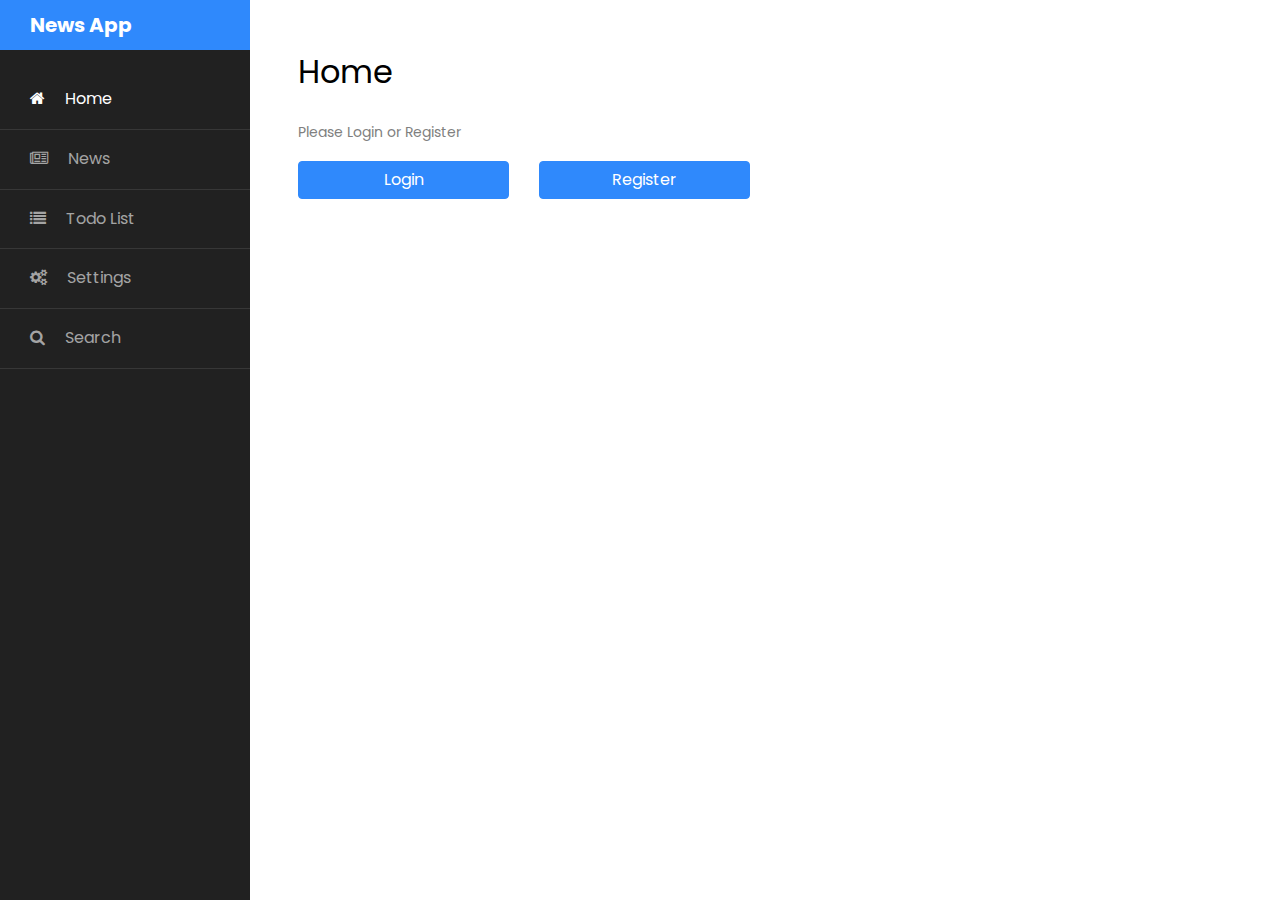
<file: index.html>
<!DOCTYPE html>
<html lang="en">
  <head>
    <title>News App</title>
    <meta charset="utf-8" />
    <meta name="viewport" content="width=device-width, initial-scale=1, shrink-to-fit=no" />

    <link href="https://fonts.googleapis.com/css?family=Poppins:300,400,500,600,700,800,900" rel="stylesheet" />

    <link rel="stylesheet" href="https://stackpath.bootstrapcdn.com/font-awesome/4.7.0/css/font-awesome.min.css" />
    <link rel="stylesheet" href="css/style.css" />
  </head>

  <body>
    <div class="wrapper d-flex align-items-stretch">
      <nav id="sidebar">
        <h1><a href="index.html" class="logo">News App</a></h1>
        <ul class="list-unstyled components mb-5">
          <li class="active">
            <a href="./index.html"><span class="fa fa-home mr-3"></span> Home</a>
          </li>
          <li class="">
            <a href="./pages/news.html"><span class="fa fa-newspaper-o mr-3"></span> News</a>
          </li>
          <li>
            <a href="./pages/todo.html"><span class="fa fa-list mr-3"></span> Todo List</a>
          </li>
          <li>
            <a href="./pages/setting.html"><span class="fa fa-cogs mr-3"></span> Settings</a>
          </li>
          <li>
            <a href="./pages/search.html"><span class="fa fa-search mr-3"></span> Search</a>
          </li>
        </ul>
      </nav>

      <!-- Page Content  -->
      <div id="content" class="p-4 p-md-5 pt-5">
        <h2 class="mb-4">Home</h2>

        <!-- Login and Register redirect button -->
        <div id="login-modal">
          <p>Please Login or Register</p>
          <div class="row">
            <div class="col-md-3">
              <a href="./pages/login.html" class="btn btn-primary btn-block">Login</a>
            </div>
            <div class="col-md-3">
              <a href="./pages/register.html" class="btn btn-primary btn-block">Register</a>
            </div>
          </div>
        </div>

        <div id="main-content">
          <p id="welcome-message"></p>
          <button type="button" class="btn btn-primary hidden" id="btn-logout">Logout</button>
        </div>
      </div>
    </div>

    <script src="./models/User.js"></script>
    <script src="./scripts//storage.js"></script>
    <script src="./scripts/home.js"></script>
  </body>
</html>
</file>
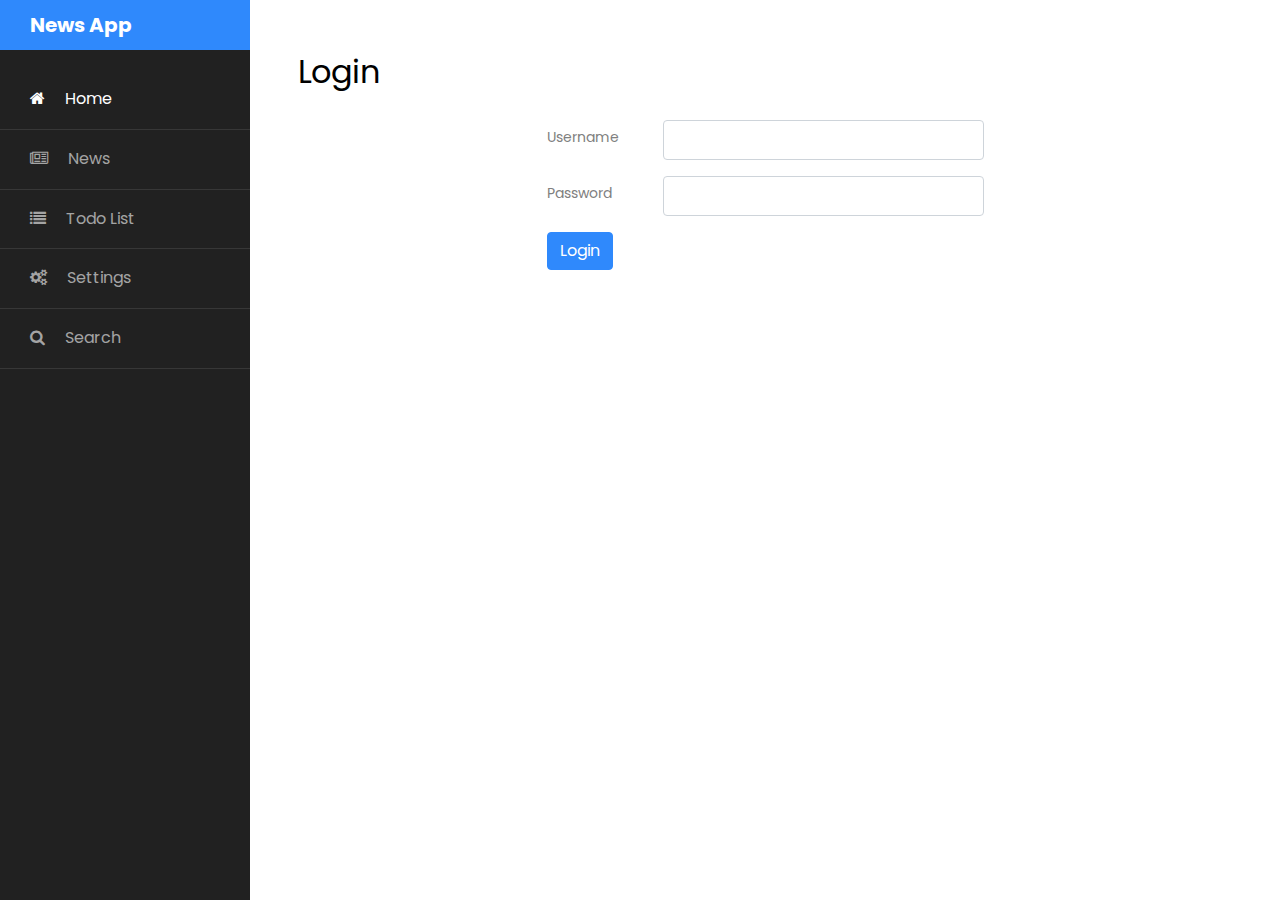
<file: pages/login.html>
<!DOCTYPE html>
<html lang="en">
  <head>
    <title>Login</title>
    <meta charset="utf-8" />
    <meta name="viewport" content="width=device-width, initial-scale=1, shrink-to-fit=no" />

    <link href="https://fonts.googleapis.com/css?family=Poppins:300,400,500,600,700,800,900" rel="stylesheet" />

    <link rel="stylesheet" href="https://stackpath.bootstrapcdn.com/font-awesome/4.7.0/css/font-awesome.min.css" />
    <link rel="stylesheet" href="../css/style.css" />
  </head>

  <body>
    <div class="wrapper d-flex align-items-stretch">
      <nav id="sidebar">
        <h1><a href="index.html" class="logo">News App</a></h1>
        <ul class="list-unstyled components mb-5">
          <li class="active">
            <a href="../index.html"><span class="fa fa-home mr-3"></span> Home</a>
          </li>
          <li class="">
            <a href="#"><span class="fa fa-newspaper-o mr-3"></span> News</a>
          </li>
          <li>
            <a href="#"><span class="fa fa-list mr-3"></span> Todo List</a>
          </li>
          <li>
            <a href="#"><span class="fa fa-cogs mr-3"></span> Settings</a>
          </li>
          <li>
            <a href="search.html"><span class="fa fa-search mr-3"></span> Search</a>
          </li>
        </ul>
      </nav>

      <!-- Page Content  -->
      <div id="content" class="p-4 p-md-5 pt-5">
        <h2 class="mb-4">Login</h2>
        <div class="container" id="main">
          <div class="row justify-content-center align-items-center mt-4">
            <div class="col-lg-6 col-lg-offset-4">
              <form>
                <div class="form-group row mb-3">
                  <label for="input-id" class="col-sm-3 col-form-label">Username</label>
                  <div class="col-sm-9">
                    <input type="text" class="form-control" id="input-username" placeholder="Input Username" />
                  </div>
                </div>
                <div class="form-group row mb-3">
                  <label for="input-name" class="col-sm-3 col-form-label">Password</label>
                  <div class="col-sm-9">
                    <input type="password" class="form-control" id="input-password" placeholder="Input Password" />
                  </div>
                </div>
                <button type="button" class="btn btn-primary" id="btn-submit">Login</button>
              </form>
            </div>
          </div>
        </div>
      </div>
    </div>
    <script src="../models/User.js"></script>
    <script src="../scripts/storage.js"></script>
    <script src="../scripts/login.js"></script>
  </body>
</html>
</file>
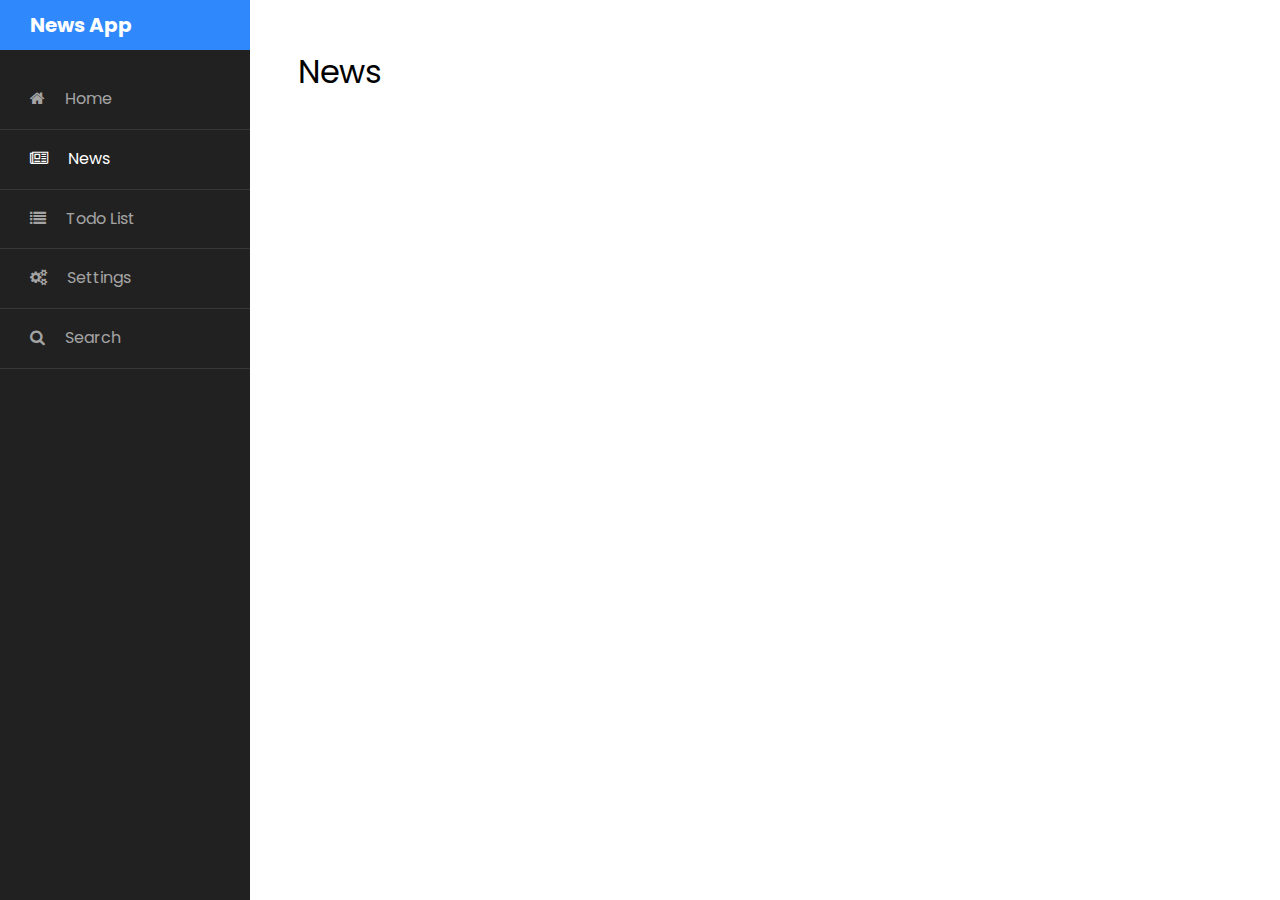
<file: pages/news.html>
<!DOCTYPE html>
<html lang="en">
  <head>
    <title>News App</title>
    <meta charset="utf-8" />
    <meta name="viewport" content="width=device-width, initial-scale=1, shrink-to-fit=no" />

    <link href="https://fonts.googleapis.com/css?family=Poppins:300,400,500,600,700,800,900" rel="stylesheet" />

    <link rel="stylesheet" href="https://stackpath.bootstrapcdn.com/font-awesome/4.7.0/css/font-awesome.min.css" />
    <link rel="stylesheet" href="../css/style.css" />
  </head>

  <body>
    <div class="wrapper d-flex align-items-stretch">
      <nav id="sidebar">
        <h1><a href="../index.html" class="logo">News App</a></h1>
        <ul class="list-unstyled components mb-5">
          <li class="">
            <a href="../index.html"><span class="fa fa-home mr-3"></span> Home</a>
          </li>
          <li class="active">
            <a href="./news.html"><span class="fa fa-newspaper-o mr-3"></span> News</a>
          </li>
          <li>
            <a href="./todo.html"><span class="fa fa-list mr-3"></span> Todo List</a>
          </li>
          <li>
            <a href="./setting.html"><span class="fa fa-cogs mr-3"></span> Settings</a>
          </li>
          <li>
            <a href="search.html"><span class="fa fa-search mr-3"></span> Search</a>
          </li>
        </ul>
      </nav>

      <!-- Page Content  -->
      <div id="content" class="p-4 p-md-5 pt-5">
        <h2 class="mb-4">News</h2>
        <nav aria-label="Page navigation example" class="page_navigation">
          <!-- <ul class="pagination justify-content-center">
            <li class="page-item disabled">
              <button class="page-link" href="#" id="btn-prev">Previous</button>
            </li>
            <li class="page-item active">
              <a class="page-link" id="page-num">1</a>
            </li>
            <li class="page-item">
              <button class="page-link" id="btn-next">Next</button>
            </li>
          </ul> -->
        </nav>

        <!-- News list -->
        <div id="news-container">
          <!-- <div class="card flex-row flex-wrap">
            <div class="card mb-3" style="">
              <div class="row no-gutters">
                <div class="col-md-4">
                  <img
                    src="https://techcrunch.com/wp-content/uploads/2022/06/m1-chip-apple.jpg?w=603"
                    class="card-img"
                    alt="MIT researchers uncover ‘unpatchable’ flaw in Apple M1 chips - TechCrunch"
                  />
                </div>
                <div class="col-md-8">
                  <div class="card-body">
                    <h5 class="card-title">
                      MIT researchers uncover ‘unpatchable’ flaw in Apple M1 chips - TechCrunch
                    </h5>
                    <p class="card-text">
                      Apple’s M1 chips&nbsp;have an “unpatchable” hardware vulnerability that could allow attackers to
                      break through its last line of security defenses, MIT researchers have discovered. The
                      vulnerability lies in a hardware-level security mechanism utilized in Apple M1 c…
                    </p>
                    <a href="https://techcrunch.com/2022/06/10/apple-m1-unpatchable-flaw/" class="btn btn-primary"
                      >View</a
                    >
                  </div>
                </div>
              </div>
            </div>
          </div>
           -->
        </div>
      </div>
    </div>

    <script src="../models/User.js"></script>
    <script src="../scripts//storage.js"></script>
    <script src="../scripts/news.js"></script>
  </body>
</html>
</file>
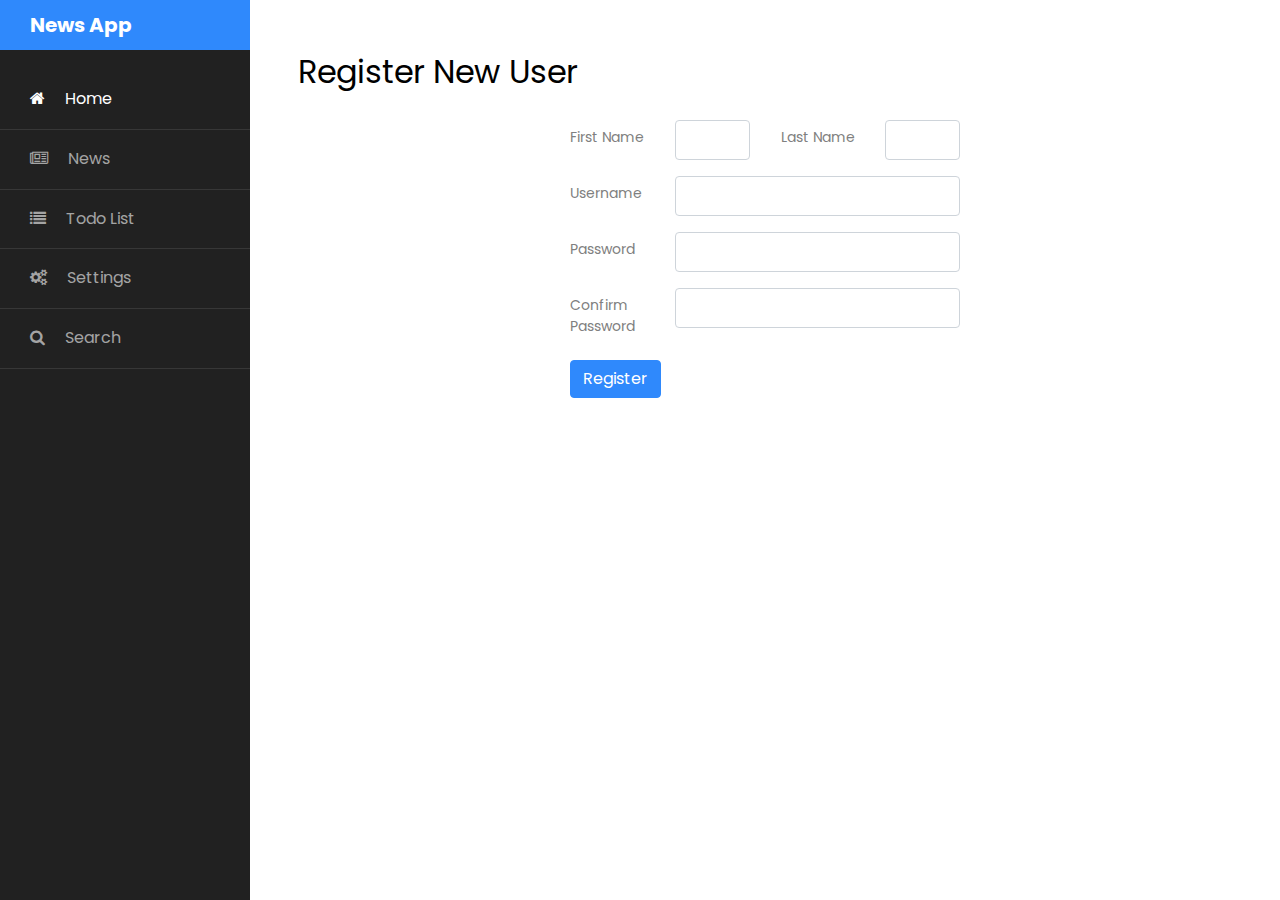
<file: pages/register.html>
<!DOCTYPE html>
<html lang="en">
  <head>
    <title>Register</title>
    <meta charset="utf-8" />
    <meta name="viewport" content="width=device-width, initial-scale=1, shrink-to-fit=no" />

    <link href="https://fonts.googleapis.com/css?family=Poppins:300,400,500,600,700,800,900" rel="stylesheet" />

    <link rel="stylesheet" href="https://stackpath.bootstrapcdn.com/font-awesome/4.7.0/css/font-awesome.min.css" />
    <link rel="stylesheet" href="../css/style.css" />
  </head>

  <body>
    <div class="wrapper d-flex align-items-stretch">
      <nav id="sidebar">
        <h1><a href="index.html" class="logo">News App</a></h1>
        <ul class="list-unstyled components mb-5">
          <li class="active">
            <a href="../index.html"><span class="fa fa-home mr-3"></span> Home</a>
          </li>
          <li class="">
            <a href="#"><span class="fa fa-newspaper-o mr-3"></span> News</a>
          </li>
          <li>
            <a href="#"><span class="fa fa-list mr-3"></span> Todo List</a>
          </li>
          <li>
            <a href="#"><span class="fa fa-cogs mr-3"></span> Settings</a>
          </li>
          <li>
            <a href="search.html"><span class="fa fa-search mr-3"></span> Search</a>
          </li>
        </ul>
      </nav>

      <!-- Page Content  -->
      <div id="content" class="p-4 p-md-5 pt-5">
        <h2 class="mb-4">Register New User</h2>
        <div class="container" id="main" style="max-width: 90%">
          <div class="row justify-content-center align-items-center mt-4">
            <div class="col-lg-6 col-lg-offset-4">
              <form>
                <div class="form-group row mb-3">
                  <label for="input-id" class="col-sm-3 col-form-label">First Name</label>
                  <div class="col-sm-3">
                    <input type="text" class="form-control" id="input-firstname" placeholder="Input First Name" />
                  </div>
                  <label for="input-id" class="col-sm-3 col-form-label" style="text-align: right">Last Name</label>
                  <div class="col-sm-3">
                    <input type="text" class="form-control" id="input-lastname" placeholder="Input Last Name" />
                  </div>
                </div>
                <div class="form-group row mb-3">
                  <label for="input-id" class="col-sm-3 col-form-label">Username</label>
                  <div class="col-sm-9">
                    <input type="text" class="form-control" id="input-username" placeholder="Input Username" />
                  </div>
                </div>
                <div class="form-group row mb-3">
                  <label for="input-name" class="col-sm-3 col-form-label">Password</label>
                  <div class="col-sm-9">
                    <input type="password" class="form-control" id="input-password" placeholder="Input Password" />
                  </div>
                </div>
                <div class="form-group row mb-3">
                  <label for="input-name" class="col-sm-3 col-form-label">Confirm Password</label>
                  <div class="col-sm-9">
                    <input
                      type="password"
                      class="form-control"
                      id="input-password-confirm"
                      placeholder="Input Password"
                    />
                  </div>
                </div>
                <button type="button" class="btn btn-primary" id="btn-submit">Register</button>
              </form>
            </div>
          </div>
        </div>
      </div>
    </div>
    <script src="../models/User.js"></script>
    <script src="../scripts/storage.js"></script>
    <script src="../scripts/register.js"></script>
  </body>
</html>
</file>
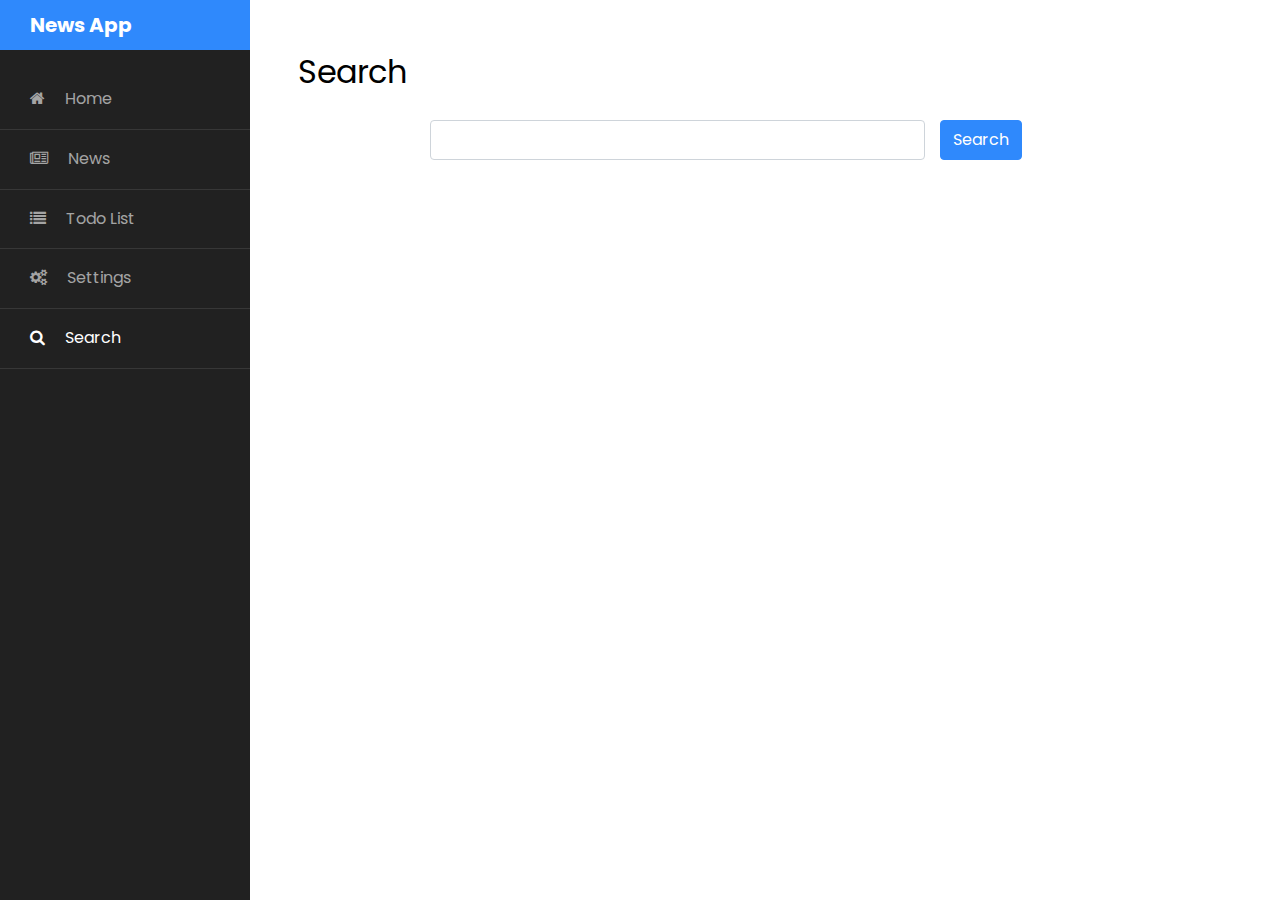
<file: pages/search.html>
<!doctype html>
<html lang="en">

<head>
	<title>News App</title>
	<meta charset="utf-8">
	<meta name="viewport" content="width=device-width, initial-scale=1, shrink-to-fit=no">

	<link href="https://fonts.googleapis.com/css?family=Poppins:300,400,500,600,700,800,900" rel="stylesheet">

	<link rel="stylesheet" href="https://stackpath.bootstrapcdn.com/font-awesome/4.7.0/css/font-awesome.min.css">
	<link rel="stylesheet" href="../css/style.css">
</head>

<body>

	<div class="wrapper d-flex align-items-stretch">
		<nav id="sidebar">
			<h1><a href="../index.html" class="logo">News App</a></h1>
			<ul class="list-unstyled components mb-5">
				<li class="">
					<a href="../index.html"><span class="fa fa-home mr-3"></span> Home</a>
				</li>
				<li>
					<a href="./news.html"><span class="fa fa-newspaper-o mr-3"></span> News</a>
				</li>
				<li>
					<a href="./todo.html"><span class="fa fa-list mr-3"></span> Todo List</a>
				</li>
				<li>
					<a href="./setting.html"><span class="fa fa-cogs mr-3"></span> Settings</a>
				</li>
				<li class="active">
					<a href="./search.html"><span class="fa fa-search mr-3"></span> Search</a>
				</li>
			</ul>

		</nav>

		<!-- Page Content  -->
		<div id="content" class="p-4 p-md-5 pt-5">
			<h2 class="mb-4">Search</h2>
			<div class="container" id="main" style="max-width: 100%;">
				<div class="row justify-content-center align-items-center mt-4">
					<div class="col-lg-9 col-lg-offset-4">
						<form>
							<div class="form-group row mb-3">
								<div class="col-sm-9">
									<input type="text" class="form-control" id="input-query" placeholder="Search for news">
								</div class="col-sm-3">
									<button type="button" class="btn btn-primary" id="btn-submit">Search</button>
								</div>
							</div>
						</form>
					</div>
				</div>
				<!-- News list -->
				<div id="news-container">
				</div>
				<nav class="mt-3 hide page_navigation" id="nav-page-num">
					<!-- <ul class="pagination justify-content-center">
						<li class="page-item">
							<button class="page-link" href="#" id="btn-prev">Previous</button>
						</li>
						<li class="page-item disabled">
							<a class="page-link" id="page-num">1</a>
						</li>
						<li class="page-item">
							<button class="page-link" id="btn-next">Next</button>
						</li>
					</ul> -->
				</nav>
			</div>
		</div>
	</div>

	<script src="../models/User.js"></script>
	<script src="../scripts/storage.js"></script>
	<script src="../scripts/search.js"></script>
</body>

</html>
</file>
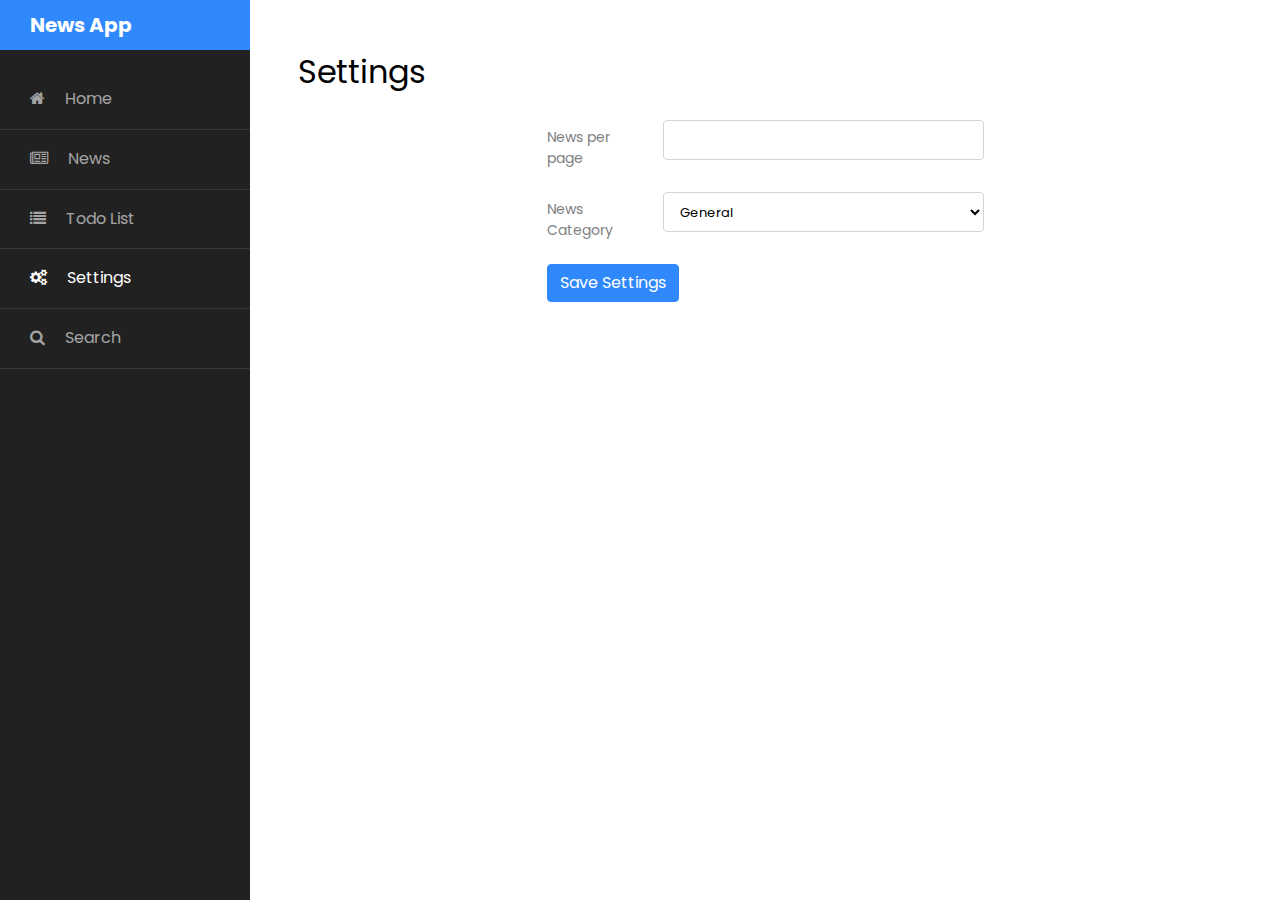
<file: pages/setting.html>
<!DOCTYPE html>
<html lang="en">
  <head>
    <title>News App</title>
    <meta charset="utf-8" />
    <meta name="viewport" content="width=device-width, initial-scale=1, shrink-to-fit=no" />

    <link href="https://fonts.googleapis.com/css?family=Poppins:300,400,500,600,700,800,900" rel="stylesheet" />

    <link rel="stylesheet" href="https://stackpath.bootstrapcdn.com/font-awesome/4.7.0/css/font-awesome.min.css" />
    <link rel="stylesheet" href="../css/style.css" />
  </head>

  <body>
    <div class="wrapper d-flex align-items-stretch">
      <nav id="sidebar">
        <h1><a href="../index.html" class="logo">News App</a></h1>
        <ul class="list-unstyled components mb-5">
          <li class="">
            <a href="../index.html"><span class="fa fa-home mr-3"></span> Home</a>
          </li>
          <li class="">
            <a href="./news.html"><span class="fa fa-newspaper-o mr-3"></span> News</a>
          </li>
          <li>
            <a href="./todo.html"><span class="fa fa-list mr-3"></span> Todo List</a>
          </li>
          <li class="active">
            <a href="./setting.html"><span class="fa fa-cogs mr-3"></span> Settings</a>
          </li>
          <li>
            <a href="search.html"><span class="fa fa-search mr-3"></span> Search</a>
          </li>
        </ul>
      </nav>

      <!-- Page Content  -->
      <div id="content" class="p-4 p-md-5 pt-5">
        <h2 class="mb-4">Settings</h2>
        <div class="container" id="main">
          <div class="row justify-content-center align-items-center mt-4">
            <div class="col-lg-6 col-lg-offset-4">
              <form>
                <div class="form-group row mb-3">
                  <label for="input-page-size" class="col-sm-3 col-form-label">News per page</label>
                  <div class="col-sm-9">
                    <input type="number" class="form-control" id="input-page-size" placeholder="Input News per page" />
                  </div>
                </div>
                <div class="form-group row mb-3">
                  <label for="input-category" class="col-sm-3 col-form-label">News Category</label>
                  <div class="col-sm-9">
                    <select class="form-control" id="input-category">
                      <option>General</option>
                      <option>Technology</option>
                      <option>Science</option>
                      <option>Business</option>
                      <option>Entertainment</option>
                      <option>Health</option>
                      <option>Sports</option>
                    </select>
                  </div>
                </div>
                <button type="button" class="btn btn-primary" id="btn-submit">Save Settings</button>
              </form>
            </div>
          </div>
        </div>
      </div>
    </div>

    <script src="../models/User.js"></script>
    <script src="../scripts/storage.js"></script>
    <script src="../scripts/setting.js"></script>
  </body>
</html>
</file>
<file: css/style.css>
#todo-container > ul {
  max-height: 500px;
  overflow-y: scroll;
}

/* Remove margins and padding from the list */
#todo-container ul {
  margin: 0;
  padding: 0;
}

/* Style the list items */
#todo-container ul li {
  cursor: pointer;
  position: relative;
  padding: 12px 8px 12px 40px;
  list-style-type: none;
  background: #eee;
  font-size: 18px;
  transition: 0.2s;
  /* make the list items unselectable */
  -webkit-user-select: none;
  -moz-user-select: none;
  -ms-user-select: none;
  user-select: none;
  color: black;
}

/* Set all odd list items to a different color (zebra-stripes) */
#todo-container ul li:nth-child(odd) {
  background: #f9f9f9;
}

/* Darker background-color on hover */
#todo-container ul li:hover {
  background: #ddd;
}

/* When clicked on, add a background color and strike out text */
#todo-container ul li.checked {
  background: #888;
  color: #fff;
  text-decoration: line-through;
}

/* Add a "checked" mark when clicked on */
#todo-container ul li.checked::before {
  content: "";
  position: absolute;
  border-color: #fff;
  border-style: solid;
  border-width: 0 2px 2px 0;
  top: 10px;
  left: 16px;
  transform: rotate(45deg);
  height: 15px;
  width: 7px;
}

/* Style the close button */
#todo-container .close {
  color: black;
  position: absolute;
  right: 0;
  top: 0;
  padding: 12px 16px 12px 16px;
}

#todo-container .close:hover {
  background-color: #f44336;
  color: white;
}

/* Style the todo-list-header */
#todo-container .todo-list-header {
  background-color: #323544;
  padding: 30px 40px;
  color: white;
  text-align: center;
}

/* Clear floats after the todo-list-header */
#todo-container .todo-list-header:after {
  content: "";
  display: table;
  clear: both;
}

/* Style the input */
#todo-container input {
  margin: 0;
  border: none;
  border-radius: 0;
  width: 75%;
  height: 40px;
  padding: 10px;
  float: left;
  font-size: 16px;
}

/* Style the "Add" button */
#todo-container #btn-add {
  padding: 10px;
  width: 25%;
  height: 40px;
  background: #d9d9d9;
  color: #555;
  float: left;
  text-align: center;
  font-size: 16px;
  cursor: pointer;
  transition: 0.3s;
  border-radius: 0;
}

#todo-container #btn-add:hover {
  background-color: #bbb;
}

/*!
 * Bootstrap v4.3.1 (https://getbootstrap.com/)
 * Copyright 2011-2019 The Bootstrap Authors
 * Copyright 2011-2019 Twitter, Inc.
 * Licensed under MIT (https://github.com/twbs/bootstrap/blob/master/LICENSE)
 */
:root {
  --blue: #007bff;
  --indigo: #6610f2;
  --purple: #6f42c1;
  --pink: #e83e8c;
  --red: #dc3545;
  --orange: #fd7e14;
  --yellow: #ffc107;
  --green: #28a745;
  --teal: #20c997;
  --cyan: #17a2b8;
  --white: #fff;
  --gray: #6c757d;
  --gray-dark: #343a40;
  --primary: #007bff;
  --secondary: #6c757d;
  --success: #28a745;
  --info: #17a2b8;
  --warning: #ffc107;
  --danger: #dc3545;
  --light: #f8f9fa;
  --dark: #343a40;
  --breakpoint-xs: 0;
  --breakpoint-sm: 576px;
  --breakpoint-md: 768px;
  --breakpoint-lg: 992px;
  --breakpoint-xl: 1200px;
  --font-family-sans-serif: -apple-system, BlinkMacSystemFont, "Segoe UI", Roboto, "Helvetica Neue", Arial, "Noto Sans",
    sans-serif, "Apple Color Emoji", "Segoe UI Emoji", "Segoe UI Symbol", "Noto Color Emoji";
  --font-family-monospace: SFMono-Regular, Menlo, Monaco, Consolas, "Liberation Mono", "Courier New", monospace;
}

*,
*::before,
*::after {
  -webkit-box-sizing: border-box;
  box-sizing: border-box;
}

html {
  font-family: sans-serif;
  line-height: 1.15;
  -webkit-text-size-adjust: 100%;
  -webkit-tap-highlight-color: rgba(0, 0, 0, 0);
}

article,
aside,
figcaption,
figure,
footer,
header,
hgroup,
main,
nav,
section {
  display: block;
}

body {
  margin: 0;
  font-family: -apple-system, BlinkMacSystemFont, "Segoe UI", Roboto, "Helvetica Neue", Arial, "Noto Sans", sans-serif,
    "Apple Color Emoji", "Segoe UI Emoji", "Segoe UI Symbol", "Noto Color Emoji";
  font-size: 1rem;
  font-weight: 400;
  line-height: 1.5;
  color: #212529;
  text-align: left;
  background-color: #fff;
}

[tabindex="-1"]:focus {
  outline: 0 !important;
}

hr {
  -webkit-box-sizing: content-box;
  box-sizing: content-box;
  height: 0;
  overflow: visible;
}

h1,
h2,
h3,
h4,
h5,
h6 {
  margin-top: 0;
  margin-bottom: 0.5rem;
}

p {
  margin-top: 0;
  margin-bottom: 1rem;
}

abbr[title],
abbr[data-original-title] {
  text-decoration: underline;
  -webkit-text-decoration: underline dotted;
  text-decoration: underline dotted;
  cursor: help;
  border-bottom: 0;
  text-decoration-skip-ink: none;
}

address {
  margin-bottom: 1rem;
  font-style: normal;
  line-height: inherit;
}

ol,
ul,
dl {
  margin-top: 0;
  margin-bottom: 1rem;
}

ol ol,
ul ul,
ol ul,
ul ol {
  margin-bottom: 0;
}

dt {
  font-weight: 700;
}

dd {
  margin-bottom: 0.5rem;
  margin-left: 0;
}

blockquote {
  margin: 0 0 1rem;
}

b,
strong {
  font-weight: bolder;
}

small {
  font-size: 80%;
}

sub,
sup {
  position: relative;
  font-size: 75%;
  line-height: 0;
  vertical-align: baseline;
}

sub {
  bottom: -0.25em;
}

sup {
  top: -0.5em;
}

a {
  color: #007bff;
  text-decoration: none;
  background-color: transparent;
}
a:hover {
  color: #0056b3;
  text-decoration: underline;
}

a:not([href]):not([tabindex]) {
  color: inherit;
  text-decoration: none;
}
a:not([href]):not([tabindex]):hover,
a:not([href]):not([tabindex]):focus {
  color: inherit;
  text-decoration: none;
}
a:not([href]):not([tabindex]):focus {
  outline: 0;
}

pre,
code,
kbd,
samp {
  font-family: SFMono-Regular, Menlo, Monaco, Consolas, "Liberation Mono", "Courier New", monospace;
  font-size: 1em;
}

pre {
  margin-top: 0;
  margin-bottom: 1rem;
  overflow: auto;
}

figure {
  margin: 0 0 1rem;
}

img {
  vertical-align: middle;
  border-style: none;
}

svg {
  overflow: hidden;
  vertical-align: middle;
}

table {
  border-collapse: collapse;
}

caption {
  padding-top: 0.75rem;
  padding-bottom: 0.75rem;
  color: #6c757d;
  text-align: left;
  caption-side: bottom;
}

th {
  text-align: inherit;
}

label {
  display: inline-block;
  margin-bottom: 0.5rem;
}

button {
  border-radius: 0;
}

button:focus {
  outline: 1px dotted;
  outline: 5px auto -webkit-focus-ring-color;
}

input,
button,
select,
optgroup,
textarea {
  margin: 0;
  font-family: inherit;
  font-size: inherit;
  line-height: inherit;
}

button,
input {
  overflow: visible;
}

button,
select {
  text-transform: none;
}

select {
  word-wrap: normal;
}

button,
[type="button"],
[type="reset"],
[type="submit"] {
  -webkit-appearance: button;
}

button:not(:disabled),
[type="button"]:not(:disabled),
[type="reset"]:not(:disabled),
[type="submit"]:not(:disabled) {
  cursor: pointer;
}

button::-moz-focus-inner,
[type="button"]::-moz-focus-inner,
[type="reset"]::-moz-focus-inner,
[type="submit"]::-moz-focus-inner {
  padding: 0;
  border-style: none;
}

input[type="radio"],
input[type="checkbox"] {
  -webkit-box-sizing: border-box;
  box-sizing: border-box;
  padding: 0;
}

input[type="date"],
input[type="time"],
input[type="datetime-local"],
input[type="month"] {
  -webkit-appearance: listbox;
}

textarea {
  overflow: auto;
  resize: vertical;
}

fieldset {
  min-width: 0;
  padding: 0;
  margin: 0;
  border: 0;
}

legend {
  display: block;
  width: 100%;
  max-width: 100%;
  padding: 0;
  margin-bottom: 0.5rem;
  font-size: 1.5rem;
  line-height: inherit;
  color: inherit;
  white-space: normal;
}

progress {
  vertical-align: baseline;
}

[type="number"]::-webkit-inner-spin-button,
[type="number"]::-webkit-outer-spin-button {
  height: auto;
}

[type="search"] {
  outline-offset: -2px;
  -webkit-appearance: none;
}

[type="search"]::-webkit-search-decoration {
  -webkit-appearance: none;
}

::-webkit-file-upload-button {
  font: inherit;
  -webkit-appearance: button;
}

output {
  display: inline-block;
}

summary {
  display: list-item;
  cursor: pointer;
}

template {
  display: none;
}

[hidden] {
  display: none !important;
}

h1,
h2,
h3,
h4,
h5,
h6,
.h1,
.h2,
.h3,
.h4,
.h5,
.h6 {
  margin-bottom: 0.5rem;
  font-weight: 500;
  line-height: 1.2;
}

h1,
.h1 {
  font-size: 2.5rem;
}

h2,
.h2 {
  font-size: 2rem;
}

h3,
.h3 {
  font-size: 1.75rem;
}

h4,
.h4 {
  font-size: 1.5rem;
}

h5,
.h5 {
  font-size: 1.25rem;
}

h6,
.h6 {
  font-size: 1rem;
}

.lead {
  font-size: 1.25rem;
  font-weight: 300;
}

.display-1 {
  font-size: 6rem;
  font-weight: 300;
  line-height: 1.2;
}

.display-2 {
  font-size: 5.5rem;
  font-weight: 300;
  line-height: 1.2;
}

.display-3 {
  font-size: 4.5rem;
  font-weight: 300;
  line-height: 1.2;
}

.display-4 {
  font-size: 3.5rem;
  font-weight: 300;
  line-height: 1.2;
}

hr {
  margin-top: 1rem;
  margin-bottom: 1rem;
  border: 0;
  border-top: 1px solid rgba(0, 0, 0, 0.1);
}

small,
.small {
  font-size: 80%;
  font-weight: 400;
}

mark,
.mark {
  padding: 0.2em;
  background-color: #fcf8e3;
}

.list-unstyled {
  padding-left: 0;
  list-style: none;
}

.list-inline {
  padding-left: 0;
  list-style: none;
}

.list-inline-item {
  display: inline-block;
}
.list-inline-item:not(:last-child) {
  margin-right: 0.5rem;
}

.initialism {
  font-size: 90%;
  text-transform: uppercase;
}

.blockquote {
  margin-bottom: 1rem;
  font-size: 1.25rem;
}

.blockquote-footer {
  display: block;
  font-size: 80%;
  color: #6c757d;
}
.blockquote-footer::before {
  content: "\2014\00A0";
}

.img-fluid {
  max-width: 100%;
  height: auto;
}

.img-thumbnail {
  padding: 0.25rem;
  background-color: #fff;
  border: 1px solid #dee2e6;
  border-radius: 0.25rem;
  max-width: 100%;
  height: auto;
}

.figure {
  display: inline-block;
}

.figure-img {
  margin-bottom: 0.5rem;
  line-height: 1;
}

.figure-caption {
  font-size: 90%;
  color: #6c757d;
}

code {
  font-size: 87.5%;
  color: #e83e8c;
  word-break: break-word;
}
a > code {
  color: inherit;
}

kbd {
  padding: 0.2rem 0.4rem;
  font-size: 87.5%;
  color: #fff;
  background-color: #212529;
  border-radius: 0.2rem;
}
kbd kbd {
  padding: 0;
  font-size: 100%;
  font-weight: 700;
}

pre {
  display: block;
  font-size: 87.5%;
  color: #212529;
}
pre code {
  font-size: inherit;
  color: inherit;
  word-break: normal;
}

.pre-scrollable {
  max-height: 340px;
  overflow-y: scroll;
}

.container {
  width: 100%;
  padding-right: 15px;
  padding-left: 15px;
  margin-right: auto;
  margin-left: auto;
}
@media (min-width: 576px) {
  .container {
    max-width: 540px;
  }
}
@media (min-width: 768px) {
  .container {
    max-width: 720px;
  }
}
@media (min-width: 992px) {
  .container {
    max-width: 960px;
  }
}
@media (min-width: 1200px) {
  .container {
    max-width: 1140px;
  }
}

.container-fluid {
  width: 100%;
  padding-right: 15px;
  padding-left: 15px;
  margin-right: auto;
  margin-left: auto;
}

.row {
  display: -webkit-box;
  display: -ms-flexbox;
  display: flex;
  -ms-flex-wrap: wrap;
  flex-wrap: wrap;
  margin-right: -15px;
  margin-left: -15px;
}

.no-gutters {
  margin-right: 0;
  margin-left: 0;
}
.no-gutters > .col,
.no-gutters > [class*="col-"] {
  padding-right: 0;
  padding-left: 0;
}

.col-1,
.col-2,
.col-3,
.col-4,
.col-5,
.col-6,
.col-7,
.col-8,
.col-9,
.col-10,
.col-11,
.col-12,
.col,
.col-auto,
.col-sm-1,
.col-sm-2,
.col-sm-3,
.col-sm-4,
.col-sm-5,
.col-sm-6,
.col-sm-7,
.col-sm-8,
.col-sm-9,
.col-sm-10,
.col-sm-11,
.col-sm-12,
.col-sm,
.col-sm-auto,
.col-md-1,
.col-md-2,
.col-md-3,
.col-md-4,
.col-md-5,
.col-md-6,
.col-md-7,
.col-md-8,
.col-md-9,
.col-md-10,
.col-md-11,
.col-md-12,
.col-md,
.col-md-auto,
.col-lg-1,
.col-lg-2,
.col-lg-3,
.col-lg-4,
.col-lg-5,
.col-lg-6,
.col-lg-7,
.col-lg-8,
.col-lg-9,
.col-lg-10,
.col-lg-11,
.col-lg-12,
.col-lg,
.col-lg-auto,
.col-xl-1,
.col-xl-2,
.col-xl-3,
.col-xl-4,
.col-xl-5,
.col-xl-6,
.col-xl-7,
.col-xl-8,
.col-xl-9,
.col-xl-10,
.col-xl-11,
.col-xl-12,
.col-xl,
.col-xl-auto {
  position: relative;
  width: 100%;
  padding-right: 15px;
  padding-left: 15px;
}

.col {
  -ms-flex-preferred-size: 0;
  flex-basis: 0;
  -webkit-box-flex: 1;
  -ms-flex-positive: 1;
  flex-grow: 1;
  max-width: 100%;
}

.col-auto {
  -webkit-box-flex: 0;
  -ms-flex: 0 0 auto;
  flex: 0 0 auto;
  width: auto;
  max-width: 100%;
}

.col-1 {
  -webkit-box-flex: 0;
  -ms-flex: 0 0 8.33333%;
  flex: 0 0 8.33333%;
  max-width: 8.33333%;
}

.col-2 {
  -webkit-box-flex: 0;
  -ms-flex: 0 0 16.66667%;
  flex: 0 0 16.66667%;
  max-width: 16.66667%;
}

.col-3 {
  -webkit-box-flex: 0;
  -ms-flex: 0 0 25%;
  flex: 0 0 25%;
  max-width: 25%;
}

.col-4 {
  -webkit-box-flex: 0;
  -ms-flex: 0 0 33.33333%;
  flex: 0 0 33.33333%;
  max-width: 33.33333%;
}

.col-5 {
  -webkit-box-flex: 0;
  -ms-flex: 0 0 41.66667%;
  flex: 0 0 41.66667%;
  max-width: 41.66667%;
}

.col-6 {
  -webkit-box-flex: 0;
  -ms-flex: 0 0 50%;
  flex: 0 0 50%;
  max-width: 50%;
}

.col-7 {
  -webkit-box-flex: 0;
  -ms-flex: 0 0 58.33333%;
  flex: 0 0 58.33333%;
  max-width: 58.33333%;
}

.col-8 {
  -webkit-box-flex: 0;
  -ms-flex: 0 0 66.66667%;
  flex: 0 0 66.66667%;
  max-width: 66.66667%;
}

.col-9 {
  -webkit-box-flex: 0;
  -ms-flex: 0 0 75%;
  flex: 0 0 75%;
  max-width: 75%;
}

.col-10 {
  -webkit-box-flex: 0;
  -ms-flex: 0 0 83.33333%;
  flex: 0 0 83.33333%;
  max-width: 83.33333%;
}

.col-11 {
  -webkit-box-flex: 0;
  -ms-flex: 0 0 91.66667%;
  flex: 0 0 91.66667%;
  max-width: 91.66667%;
}

.col-12 {
  -webkit-box-flex: 0;
  -ms-flex: 0 0 100%;
  flex: 0 0 100%;
  max-width: 100%;
}

.order-first {
  -webkit-box-ordinal-group: 0;
  -ms-flex-order: -1;
  order: -1;
}

.order-last {
  -webkit-box-ordinal-group: 14;
  -ms-flex-order: 13;
  order: 13;
}

.order-0 {
  -webkit-box-ordinal-group: 1;
  -ms-flex-order: 0;
  order: 0;
}

.order-1 {
  -webkit-box-ordinal-group: 2;
  -ms-flex-order: 1;
  order: 1;
}

.order-2 {
  -webkit-box-ordinal-group: 3;
  -ms-flex-order: 2;
  order: 2;
}

.order-3 {
  -webkit-box-ordinal-group: 4;
  -ms-flex-order: 3;
  order: 3;
}

.order-4 {
  -webkit-box-ordinal-group: 5;
  -ms-flex-order: 4;
  order: 4;
}

.order-5 {
  -webkit-box-ordinal-group: 6;
  -ms-flex-order: 5;
  order: 5;
}

.order-6 {
  -webkit-box-ordinal-group: 7;
  -ms-flex-order: 6;
  order: 6;
}

.order-7 {
  -webkit-box-ordinal-group: 8;
  -ms-flex-order: 7;
  order: 7;
}

.order-8 {
  -webkit-box-ordinal-group: 9;
  -ms-flex-order: 8;
  order: 8;
}

.order-9 {
  -webkit-box-ordinal-group: 10;
  -ms-flex-order: 9;
  order: 9;
}

.order-10 {
  -webkit-box-ordinal-group: 11;
  -ms-flex-order: 10;
  order: 10;
}

.order-11 {
  -webkit-box-ordinal-group: 12;
  -ms-flex-order: 11;
  order: 11;
}

.order-12 {
  -webkit-box-ordinal-group: 13;
  -ms-flex-order: 12;
  order: 12;
}

.offset-1 {
  margin-left: 8.33333%;
}

.offset-2 {
  margin-left: 16.66667%;
}

.offset-3 {
  margin-left: 25%;
}

.offset-4 {
  margin-left: 33.33333%;
}

.offset-5 {
  margin-left: 41.66667%;
}

.offset-6 {
  margin-left: 50%;
}

.offset-7 {
  margin-left: 58.33333%;
}

.offset-8 {
  margin-left: 66.66667%;
}

.offset-9 {
  margin-left: 75%;
}

.offset-10 {
  margin-left: 83.33333%;
}

.offset-11 {
  margin-left: 91.66667%;
}

@media (min-width: 576px) {
  .col-sm {
    -ms-flex-preferred-size: 0;
    flex-basis: 0;
    -webkit-box-flex: 1;
    -ms-flex-positive: 1;
    flex-grow: 1;
    max-width: 100%;
  }
  .col-sm-auto {
    -webkit-box-flex: 0;
    -ms-flex: 0 0 auto;
    flex: 0 0 auto;
    width: auto;
    max-width: 100%;
  }
  .col-sm-1 {
    -webkit-box-flex: 0;
    -ms-flex: 0 0 8.33333%;
    flex: 0 0 8.33333%;
    max-width: 8.33333%;
  }
  .col-sm-2 {
    -webkit-box-flex: 0;
    -ms-flex: 0 0 16.66667%;
    flex: 0 0 16.66667%;
    max-width: 16.66667%;
  }
  .col-sm-3 {
    -webkit-box-flex: 0;
    -ms-flex: 0 0 25%;
    flex: 0 0 25%;
    max-width: 25%;
  }
  .col-sm-4 {
    -webkit-box-flex: 0;
    -ms-flex: 0 0 33.33333%;
    flex: 0 0 33.33333%;
    max-width: 33.33333%;
  }
  .col-sm-5 {
    -webkit-box-flex: 0;
    -ms-flex: 0 0 41.66667%;
    flex: 0 0 41.66667%;
    max-width: 41.66667%;
  }
  .col-sm-6 {
    -webkit-box-flex: 0;
    -ms-flex: 0 0 50%;
    flex: 0 0 50%;
    max-width: 50%;
  }
  .col-sm-7 {
    -webkit-box-flex: 0;
    -ms-flex: 0 0 58.33333%;
    flex: 0 0 58.33333%;
    max-width: 58.33333%;
  }
  .col-sm-8 {
    -webkit-box-flex: 0;
    -ms-flex: 0 0 66.66667%;
    flex: 0 0 66.66667%;
    max-width: 66.66667%;
  }
  .col-sm-9 {
    -webkit-box-flex: 0;
    -ms-flex: 0 0 75%;
    flex: 0 0 75%;
    max-width: 75%;
  }
  .col-sm-10 {
    -webkit-box-flex: 0;
    -ms-flex: 0 0 83.33333%;
    flex: 0 0 83.33333%;
    max-width: 83.33333%;
  }
  .col-sm-11 {
    -webkit-box-flex: 0;
    -ms-flex: 0 0 91.66667%;
    flex: 0 0 91.66667%;
    max-width: 91.66667%;
  }
  .col-sm-12 {
    -webkit-box-flex: 0;
    -ms-flex: 0 0 100%;
    flex: 0 0 100%;
    max-width: 100%;
  }
  .order-sm-first {
    -webkit-box-ordinal-group: 0;
    -ms-flex-order: -1;
    order: -1;
  }
  .order-sm-last {
    -webkit-box-ordinal-group: 14;
    -ms-flex-order: 13;
    order: 13;
  }
  .order-sm-0 {
    -webkit-box-ordinal-group: 1;
    -ms-flex-order: 0;
    order: 0;
  }
  .order-sm-1 {
    -webkit-box-ordinal-group: 2;
    -ms-flex-order: 1;
    order: 1;
  }
  .order-sm-2 {
    -webkit-box-ordinal-group: 3;
    -ms-flex-order: 2;
    order: 2;
  }
  .order-sm-3 {
    -webkit-box-ordinal-group: 4;
    -ms-flex-order: 3;
    order: 3;
  }
  .order-sm-4 {
    -webkit-box-ordinal-group: 5;
    -ms-flex-order: 4;
    order: 4;
  }
  .order-sm-5 {
    -webkit-box-ordinal-group: 6;
    -ms-flex-order: 5;
    order: 5;
  }
  .order-sm-6 {
    -webkit-box-ordinal-group: 7;
    -ms-flex-order: 6;
    order: 6;
  }
  .order-sm-7 {
    -webkit-box-ordinal-group: 8;
    -ms-flex-order: 7;
    order: 7;
  }
  .order-sm-8 {
    -webkit-box-ordinal-group: 9;
    -ms-flex-order: 8;
    order: 8;
  }
  .order-sm-9 {
    -webkit-box-ordinal-group: 10;
    -ms-flex-order: 9;
    order: 9;
  }
  .order-sm-10 {
    -webkit-box-ordinal-group: 11;
    -ms-flex-order: 10;
    order: 10;
  }
  .order-sm-11 {
    -webkit-box-ordinal-group: 12;
    -ms-flex-order: 11;
    order: 11;
  }
  .order-sm-12 {
    -webkit-box-ordinal-group: 13;
    -ms-flex-order: 12;
    order: 12;
  }
  .offset-sm-0 {
    margin-left: 0;
  }
  .offset-sm-1 {
    margin-left: 8.33333%;
  }
  .offset-sm-2 {
    margin-left: 16.66667%;
  }
  .offset-sm-3 {
    margin-left: 25%;
  }
  .offset-sm-4 {
    margin-left: 33.33333%;
  }
  .offset-sm-5 {
    margin-left: 41.66667%;
  }
  .offset-sm-6 {
    margin-left: 50%;
  }
  .offset-sm-7 {
    margin-left: 58.33333%;
  }
  .offset-sm-8 {
    margin-left: 66.66667%;
  }
  .offset-sm-9 {
    margin-left: 75%;
  }
  .offset-sm-10 {
    margin-left: 83.33333%;
  }
  .offset-sm-11 {
    margin-left: 91.66667%;
  }
}

@media (min-width: 768px) {
  .col-md {
    -ms-flex-preferred-size: 0;
    flex-basis: 0;
    -webkit-box-flex: 1;
    -ms-flex-positive: 1;
    flex-grow: 1;
    max-width: 100%;
  }
  .col-md-auto {
    -webkit-box-flex: 0;
    -ms-flex: 0 0 auto;
    flex: 0 0 auto;
    width: auto;
    max-width: 100%;
  }
  .col-md-1 {
    -webkit-box-flex: 0;
    -ms-flex: 0 0 8.33333%;
    flex: 0 0 8.33333%;
    max-width: 8.33333%;
  }
  .col-md-2 {
    -webkit-box-flex: 0;
    -ms-flex: 0 0 16.66667%;
    flex: 0 0 16.66667%;
    max-width: 16.66667%;
  }
  .col-md-3 {
    -webkit-box-flex: 0;
    -ms-flex: 0 0 25%;
    flex: 0 0 25%;
    max-width: 25%;
  }
  .col-md-4 {
    -webkit-box-flex: 0;
    -ms-flex: 0 0 33.33333%;
    flex: 0 0 33.33333%;
    max-width: 33.33333%;
  }
  .col-md-5 {
    -webkit-box-flex: 0;
    -ms-flex: 0 0 41.66667%;
    flex: 0 0 41.66667%;
    max-width: 41.66667%;
  }
  .col-md-6 {
    -webkit-box-flex: 0;
    -ms-flex: 0 0 50%;
    flex: 0 0 50%;
    max-width: 50%;
  }
  .col-md-7 {
    -webkit-box-flex: 0;
    -ms-flex: 0 0 58.33333%;
    flex: 0 0 58.33333%;
    max-width: 58.33333%;
  }
  .col-md-8 {
    -webkit-box-flex: 0;
    -ms-flex: 0 0 66.66667%;
    flex: 0 0 66.66667%;
    max-width: 66.66667%;
  }
  .col-md-9 {
    -webkit-box-flex: 0;
    -ms-flex: 0 0 75%;
    flex: 0 0 75%;
    max-width: 75%;
  }
  .col-md-10 {
    -webkit-box-flex: 0;
    -ms-flex: 0 0 83.33333%;
    flex: 0 0 83.33333%;
    max-width: 83.33333%;
  }
  .col-md-11 {
    -webkit-box-flex: 0;
    -ms-flex: 0 0 91.66667%;
    flex: 0 0 91.66667%;
    max-width: 91.66667%;
  }
  .col-md-12 {
    -webkit-box-flex: 0;
    -ms-flex: 0 0 100%;
    flex: 0 0 100%;
    max-width: 100%;
  }
  .order-md-first {
    -webkit-box-ordinal-group: 0;
    -ms-flex-order: -1;
    order: -1;
  }
  .order-md-last {
    -webkit-box-ordinal-group: 14;
    -ms-flex-order: 13;
    order: 13;
  }
  .order-md-0 {
    -webkit-box-ordinal-group: 1;
    -ms-flex-order: 0;
    order: 0;
  }
  .order-md-1 {
    -webkit-box-ordinal-group: 2;
    -ms-flex-order: 1;
    order: 1;
  }
  .order-md-2 {
    -webkit-box-ordinal-group: 3;
    -ms-flex-order: 2;
    order: 2;
  }
  .order-md-3 {
    -webkit-box-ordinal-group: 4;
    -ms-flex-order: 3;
    order: 3;
  }
  .order-md-4 {
    -webkit-box-ordinal-group: 5;
    -ms-flex-order: 4;
    order: 4;
  }
  .order-md-5 {
    -webkit-box-ordinal-group: 6;
    -ms-flex-order: 5;
    order: 5;
  }
  .order-md-6 {
    -webkit-box-ordinal-group: 7;
    -ms-flex-order: 6;
    order: 6;
  }
  .order-md-7 {
    -webkit-box-ordinal-group: 8;
    -ms-flex-order: 7;
    order: 7;
  }
  .order-md-8 {
    -webkit-box-ordinal-group: 9;
    -ms-flex-order: 8;
    order: 8;
  }
  .order-md-9 {
    -webkit-box-ordinal-group: 10;
    -ms-flex-order: 9;
    order: 9;
  }
  .order-md-10 {
    -webkit-box-ordinal-group: 11;
    -ms-flex-order: 10;
    order: 10;
  }
  .order-md-11 {
    -webkit-box-ordinal-group: 12;
    -ms-flex-order: 11;
    order: 11;
  }
  .order-md-12 {
    -webkit-box-ordinal-group: 13;
    -ms-flex-order: 12;
    order: 12;
  }
  .offset-md-0 {
    margin-left: 0;
  }
  .offset-md-1 {
    margin-left: 8.33333%;
  }
  .offset-md-2 {
    margin-left: 16.66667%;
  }
  .offset-md-3 {
    margin-left: 25%;
  }
  .offset-md-4 {
    margin-left: 33.33333%;
  }
  .offset-md-5 {
    margin-left: 41.66667%;
  }
  .offset-md-6 {
    margin-left: 50%;
  }
  .offset-md-7 {
    margin-left: 58.33333%;
  }
  .offset-md-8 {
    margin-left: 66.66667%;
  }
  .offset-md-9 {
    margin-left: 75%;
  }
  .offset-md-10 {
    margin-left: 83.33333%;
  }
  .offset-md-11 {
    margin-left: 91.66667%;
  }
}

@media (min-width: 992px) {
  .col-lg {
    -ms-flex-preferred-size: 0;
    flex-basis: 0;
    -webkit-box-flex: 1;
    -ms-flex-positive: 1;
    flex-grow: 1;
    max-width: 100%;
  }
  .col-lg-auto {
    -webkit-box-flex: 0;
    -ms-flex: 0 0 auto;
    flex: 0 0 auto;
    width: auto;
    max-width: 100%;
  }
  .col-lg-1 {
    -webkit-box-flex: 0;
    -ms-flex: 0 0 8.33333%;
    flex: 0 0 8.33333%;
    max-width: 8.33333%;
  }
  .col-lg-2 {
    -webkit-box-flex: 0;
    -ms-flex: 0 0 16.66667%;
    flex: 0 0 16.66667%;
    max-width: 16.66667%;
  }
  .col-lg-3 {
    -webkit-box-flex: 0;
    -ms-flex: 0 0 25%;
    flex: 0 0 25%;
    max-width: 25%;
  }
  .col-lg-4 {
    -webkit-box-flex: 0;
    -ms-flex: 0 0 33.33333%;
    flex: 0 0 33.33333%;
    max-width: 33.33333%;
  }
  .col-lg-5 {
    -webkit-box-flex: 0;
    -ms-flex: 0 0 41.66667%;
    flex: 0 0 41.66667%;
    max-width: 41.66667%;
  }
  .col-lg-6 {
    -webkit-box-flex: 0;
    -ms-flex: 0 0 50%;
    flex: 0 0 50%;
    max-width: 50%;
  }
  .col-lg-7 {
    -webkit-box-flex: 0;
    -ms-flex: 0 0 58.33333%;
    flex: 0 0 58.33333%;
    max-width: 58.33333%;
  }
  .col-lg-8 {
    -webkit-box-flex: 0;
    -ms-flex: 0 0 66.66667%;
    flex: 0 0 66.66667%;
    max-width: 66.66667%;
  }
  .col-lg-9 {
    -webkit-box-flex: 0;
    -ms-flex: 0 0 75%;
    flex: 0 0 75%;
    max-width: 75%;
  }
  .col-lg-10 {
    -webkit-box-flex: 0;
    -ms-flex: 0 0 83.33333%;
    flex: 0 0 83.33333%;
    max-width: 83.33333%;
  }
  .col-lg-11 {
    -webkit-box-flex: 0;
    -ms-flex: 0 0 91.66667%;
    flex: 0 0 91.66667%;
    max-width: 91.66667%;
  }
  .col-lg-12 {
    -webkit-box-flex: 0;
    -ms-flex: 0 0 100%;
    flex: 0 0 100%;
    max-width: 100%;
  }
  .order-lg-first {
    -webkit-box-ordinal-group: 0;
    -ms-flex-order: -1;
    order: -1;
  }
  .order-lg-last {
    -webkit-box-ordinal-group: 14;
    -ms-flex-order: 13;
    order: 13;
  }
  .order-lg-0 {
    -webkit-box-ordinal-group: 1;
    -ms-flex-order: 0;
    order: 0;
  }
  .order-lg-1 {
    -webkit-box-ordinal-group: 2;
    -ms-flex-order: 1;
    order: 1;
  }
  .order-lg-2 {
    -webkit-box-ordinal-group: 3;
    -ms-flex-order: 2;
    order: 2;
  }
  .order-lg-3 {
    -webkit-box-ordinal-group: 4;
    -ms-flex-order: 3;
    order: 3;
  }
  .order-lg-4 {
    -webkit-box-ordinal-group: 5;
    -ms-flex-order: 4;
    order: 4;
  }
  .order-lg-5 {
    -webkit-box-ordinal-group: 6;
    -ms-flex-order: 5;
    order: 5;
  }
  .order-lg-6 {
    -webkit-box-ordinal-group: 7;
    -ms-flex-order: 6;
    order: 6;
  }
  .order-lg-7 {
    -webkit-box-ordinal-group: 8;
    -ms-flex-order: 7;
    order: 7;
  }
  .order-lg-8 {
    -webkit-box-ordinal-group: 9;
    -ms-flex-order: 8;
    order: 8;
  }
  .order-lg-9 {
    -webkit-box-ordinal-group: 10;
    -ms-flex-order: 9;
    order: 9;
  }
  .order-lg-10 {
    -webkit-box-ordinal-group: 11;
    -ms-flex-order: 10;
    order: 10;
  }
  .order-lg-11 {
    -webkit-box-ordinal-group: 12;
    -ms-flex-order: 11;
    order: 11;
  }
  .order-lg-12 {
    -webkit-box-ordinal-group: 13;
    -ms-flex-order: 12;
    order: 12;
  }
  .offset-lg-0 {
    margin-left: 0;
  }
  .offset-lg-1 {
    margin-left: 8.33333%;
  }
  .offset-lg-2 {
    margin-left: 16.66667%;
  }
  .offset-lg-3 {
    margin-left: 25%;
  }
  .offset-lg-4 {
    margin-left: 33.33333%;
  }
  .offset-lg-5 {
    margin-left: 41.66667%;
  }
  .offset-lg-6 {
    margin-left: 50%;
  }
  .offset-lg-7 {
    margin-left: 58.33333%;
  }
  .offset-lg-8 {
    margin-left: 66.66667%;
  }
  .offset-lg-9 {
    margin-left: 75%;
  }
  .offset-lg-10 {
    margin-left: 83.33333%;
  }
  .offset-lg-11 {
    margin-left: 91.66667%;
  }
}

@media (min-width: 1200px) {
  .col-xl {
    -ms-flex-preferred-size: 0;
    flex-basis: 0;
    -webkit-box-flex: 1;
    -ms-flex-positive: 1;
    flex-grow: 1;
    max-width: 100%;
  }
  .col-xl-auto {
    -webkit-box-flex: 0;
    -ms-flex: 0 0 auto;
    flex: 0 0 auto;
    width: auto;
    max-width: 100%;
  }
  .col-xl-1 {
    -webkit-box-flex: 0;
    -ms-flex: 0 0 8.33333%;
    flex: 0 0 8.33333%;
    max-width: 8.33333%;
  }
  .col-xl-2 {
    -webkit-box-flex: 0;
    -ms-flex: 0 0 16.66667%;
    flex: 0 0 16.66667%;
    max-width: 16.66667%;
  }
  .col-xl-3 {
    -webkit-box-flex: 0;
    -ms-flex: 0 0 25%;
    flex: 0 0 25%;
    max-width: 25%;
  }
  .col-xl-4 {
    -webkit-box-flex: 0;
    -ms-flex: 0 0 33.33333%;
    flex: 0 0 33.33333%;
    max-width: 33.33333%;
  }
  .col-xl-5 {
    -webkit-box-flex: 0;
    -ms-flex: 0 0 41.66667%;
    flex: 0 0 41.66667%;
    max-width: 41.66667%;
  }
  .col-xl-6 {
    -webkit-box-flex: 0;
    -ms-flex: 0 0 50%;
    flex: 0 0 50%;
    max-width: 50%;
  }
  .col-xl-7 {
    -webkit-box-flex: 0;
    -ms-flex: 0 0 58.33333%;
    flex: 0 0 58.33333%;
    max-width: 58.33333%;
  }
  .col-xl-8 {
    -webkit-box-flex: 0;
    -ms-flex: 0 0 66.66667%;
    flex: 0 0 66.66667%;
    max-width: 66.66667%;
  }
  .col-xl-9 {
    -webkit-box-flex: 0;
    -ms-flex: 0 0 75%;
    flex: 0 0 75%;
    max-width: 75%;
  }
  .col-xl-10 {
    -webkit-box-flex: 0;
    -ms-flex: 0 0 83.33333%;
    flex: 0 0 83.33333%;
    max-width: 83.33333%;
  }
  .col-xl-11 {
    -webkit-box-flex: 0;
    -ms-flex: 0 0 91.66667%;
    flex: 0 0 91.66667%;
    max-width: 91.66667%;
  }
  .col-xl-12 {
    -webkit-box-flex: 0;
    -ms-flex: 0 0 100%;
    flex: 0 0 100%;
    max-width: 100%;
  }
  .order-xl-first {
    -webkit-box-ordinal-group: 0;
    -ms-flex-order: -1;
    order: -1;
  }
  .order-xl-last {
    -webkit-box-ordinal-group: 14;
    -ms-flex-order: 13;
    order: 13;
  }
  .order-xl-0 {
    -webkit-box-ordinal-group: 1;
    -ms-flex-order: 0;
    order: 0;
  }
  .order-xl-1 {
    -webkit-box-ordinal-group: 2;
    -ms-flex-order: 1;
    order: 1;
  }
  .order-xl-2 {
    -webkit-box-ordinal-group: 3;
    -ms-flex-order: 2;
    order: 2;
  }
  .order-xl-3 {
    -webkit-box-ordinal-group: 4;
    -ms-flex-order: 3;
    order: 3;
  }
  .order-xl-4 {
    -webkit-box-ordinal-group: 5;
    -ms-flex-order: 4;
    order: 4;
  }
  .order-xl-5 {
    -webkit-box-ordinal-group: 6;
    -ms-flex-order: 5;
    order: 5;
  }
  .order-xl-6 {
    -webkit-box-ordinal-group: 7;
    -ms-flex-order: 6;
    order: 6;
  }
  .order-xl-7 {
    -webkit-box-ordinal-group: 8;
    -ms-flex-order: 7;
    order: 7;
  }
  .order-xl-8 {
    -webkit-box-ordinal-group: 9;
    -ms-flex-order: 8;
    order: 8;
  }
  .order-xl-9 {
    -webkit-box-ordinal-group: 10;
    -ms-flex-order: 9;
    order: 9;
  }
  .order-xl-10 {
    -webkit-box-ordinal-group: 11;
    -ms-flex-order: 10;
    order: 10;
  }
  .order-xl-11 {
    -webkit-box-ordinal-group: 12;
    -ms-flex-order: 11;
    order: 11;
  }
  .order-xl-12 {
    -webkit-box-ordinal-group: 13;
    -ms-flex-order: 12;
    order: 12;
  }
  .offset-xl-0 {
    margin-left: 0;
  }
  .offset-xl-1 {
    margin-left: 8.33333%;
  }
  .offset-xl-2 {
    margin-left: 16.66667%;
  }
  .offset-xl-3 {
    margin-left: 25%;
  }
  .offset-xl-4 {
    margin-left: 33.33333%;
  }
  .offset-xl-5 {
    margin-left: 41.66667%;
  }
  .offset-xl-6 {
    margin-left: 50%;
  }
  .offset-xl-7 {
    margin-left: 58.33333%;
  }
  .offset-xl-8 {
    margin-left: 66.66667%;
  }
  .offset-xl-9 {
    margin-left: 75%;
  }
  .offset-xl-10 {
    margin-left: 83.33333%;
  }
  .offset-xl-11 {
    margin-left: 91.66667%;
  }
}

.table {
  width: 100%;
  margin-bottom: 1rem;
  color: #212529;
}
.table th,
.table td {
  padding: 0.75rem;
  vertical-align: top;
  border-top: 1px solid #dee2e6;
}
.table thead th {
  vertical-align: bottom;
  border-bottom: 2px solid #dee2e6;
}
.table tbody + tbody {
  border-top: 2px solid #dee2e6;
}

.table-sm th,
.table-sm td {
  padding: 0.3rem;
}

.table-bordered {
  border: 1px solid #dee2e6;
}
.table-bordered th,
.table-bordered td {
  border: 1px solid #dee2e6;
}
.table-bordered thead th,
.table-bordered thead td {
  border-bottom-width: 2px;
}

.table-borderless th,
.table-borderless td,
.table-borderless thead th,
.table-borderless tbody + tbody {
  border: 0;
}

.table-striped tbody tr:nth-of-type(odd) {
  background-color: rgba(0, 0, 0, 0.05);
}

.table-hover tbody tr:hover {
  color: #212529;
  background-color: rgba(0, 0, 0, 0.075);
}

.table-primary,
.table-primary > th,
.table-primary > td {
  background-color: #b8daff;
}

.table-primary th,
.table-primary td,
.table-primary thead th,
.table-primary tbody + tbody {
  border-color: #7abaff;
}

.table-hover .table-primary:hover {
  background-color: #9fcdff;
}
.table-hover .table-primary:hover > td,
.table-hover .table-primary:hover > th {
  background-color: #9fcdff;
}

.table-secondary,
.table-secondary > th,
.table-secondary > td {
  background-color: #d6d8db;
}

.table-secondary th,
.table-secondary td,
.table-secondary thead th,
.table-secondary tbody + tbody {
  border-color: #b3b7bb;
}

.table-hover .table-secondary:hover {
  background-color: #c8cbcf;
}
.table-hover .table-secondary:hover > td,
.table-hover .table-secondary:hover > th {
  background-color: #c8cbcf;
}

.table-success,
.table-success > th,
.table-success > td {
  background-color: #c3e6cb;
}

.table-success th,
.table-success td,
.table-success thead th,
.table-success tbody + tbody {
  border-color: #8fd19e;
}

.table-hover .table-success:hover {
  background-color: #b1dfbb;
}
.table-hover .table-success:hover > td,
.table-hover .table-success:hover > th {
  background-color: #b1dfbb;
}

.table-info,
.table-info > th,
.table-info > td {
  background-color: #bee5eb;
}

.table-info th,
.table-info td,
.table-info thead th,
.table-info tbody + tbody {
  border-color: #86cfda;
}

.table-hover .table-info:hover {
  background-color: #abdde5;
}
.table-hover .table-info:hover > td,
.table-hover .table-info:hover > th {
  background-color: #abdde5;
}

.table-warning,
.table-warning > th,
.table-warning > td {
  background-color: #ffeeba;
}

.table-warning th,
.table-warning td,
.table-warning thead th,
.table-warning tbody + tbody {
  border-color: #ffdf7e;
}

.table-hover .table-warning:hover {
  background-color: #ffe8a1;
}
.table-hover .table-warning:hover > td,
.table-hover .table-warning:hover > th {
  background-color: #ffe8a1;
}

.table-danger,
.table-danger > th,
.table-danger > td {
  background-color: #f5c6cb;
}

.table-danger th,
.table-danger td,
.table-danger thead th,
.table-danger tbody + tbody {
  border-color: #ed969e;
}

.table-hover .table-danger:hover {
  background-color: #f1b0b7;
}
.table-hover .table-danger:hover > td,
.table-hover .table-danger:hover > th {
  background-color: #f1b0b7;
}

.table-light,
.table-light > th,
.table-light > td {
  background-color: #fdfdfe;
}

.table-light th,
.table-light td,
.table-light thead th,
.table-light tbody + tbody {
  border-color: #fbfcfc;
}

.table-hover .table-light:hover {
  background-color: #ececf6;
}
.table-hover .table-light:hover > td,
.table-hover .table-light:hover > th {
  background-color: #ececf6;
}

.table-dark,
.table-dark > th,
.table-dark > td {
  background-color: #c6c8ca;
}

.table-dark th,
.table-dark td,
.table-dark thead th,
.table-dark tbody + tbody {
  border-color: #95999c;
}

.table-hover .table-dark:hover {
  background-color: #b9bbbe;
}
.table-hover .table-dark:hover > td,
.table-hover .table-dark:hover > th {
  background-color: #b9bbbe;
}

.table-active,
.table-active > th,
.table-active > td {
  background-color: rgba(0, 0, 0, 0.075);
}

.table-hover .table-active:hover {
  background-color: rgba(0, 0, 0, 0.075);
}
.table-hover .table-active:hover > td,
.table-hover .table-active:hover > th {
  background-color: rgba(0, 0, 0, 0.075);
}

.table .thead-dark th {
  color: #fff;
  background-color: #343a40;
  border-color: #454d55;
}

.table .thead-light th {
  color: #495057;
  background-color: #e9ecef;
  border-color: #dee2e6;
}

.table-dark {
  color: #fff;
  background-color: #343a40;
}
.table-dark th,
.table-dark td,
.table-dark thead th {
  border-color: #454d55;
}
.table-dark.table-bordered {
  border: 0;
}
.table-dark.table-striped tbody tr:nth-of-type(odd) {
  background-color: rgba(255, 255, 255, 0.05);
}
.table-dark.table-hover tbody tr:hover {
  color: #fff;
  background-color: rgba(255, 255, 255, 0.075);
}

@media (max-width: 575.98px) {
  .table-responsive-sm {
    display: block;
    width: 100%;
    overflow-x: auto;
    -webkit-overflow-scrolling: touch;
  }
  .table-responsive-sm > .table-bordered {
    border: 0;
  }
}

@media (max-width: 767.98px) {
  .table-responsive-md {
    display: block;
    width: 100%;
    overflow-x: auto;
    -webkit-overflow-scrolling: touch;
  }
  .table-responsive-md > .table-bordered {
    border: 0;
  }
}

@media (max-width: 991.98px) {
  .table-responsive-lg {
    display: block;
    width: 100%;
    overflow-x: auto;
    -webkit-overflow-scrolling: touch;
  }
  .table-responsive-lg > .table-bordered {
    border: 0;
  }
}

@media (max-width: 1199.98px) {
  .table-responsive-xl {
    display: block;
    width: 100%;
    overflow-x: auto;
    -webkit-overflow-scrolling: touch;
  }
  .table-responsive-xl > .table-bordered {
    border: 0;
  }
}

.table-responsive {
  display: block;
  width: 100%;
  overflow-x: auto;
  -webkit-overflow-scrolling: touch;
}
.table-responsive > .table-bordered {
  border: 0;
}

.form-control {
  display: block;
  width: 100%;
  height: calc(1.5em + 0.75rem + 2px);
  padding: 0.375rem 0.75rem;
  font-size: 1rem;
  font-weight: 400;
  line-height: 1.5;
  color: #495057;
  background-color: #fff;
  background-clip: padding-box;
  border: 1px solid #ced4da;
  border-radius: 0.25rem;
  -webkit-transition: border-color 0.15s ease-in-out, -webkit-box-shadow 0.15s ease-in-out;
  transition: border-color 0.15s ease-in-out, -webkit-box-shadow 0.15s ease-in-out;
  -o-transition: border-color 0.15s ease-in-out, box-shadow 0.15s ease-in-out;
  transition: border-color 0.15s ease-in-out, box-shadow 0.15s ease-in-out;
  transition: border-color 0.15s ease-in-out, box-shadow 0.15s ease-in-out, -webkit-box-shadow 0.15s ease-in-out;
}
@media (prefers-reduced-motion: reduce) {
  .form-control {
    -webkit-transition: none;
    -o-transition: none;
    transition: none;
  }
}
.form-control::-ms-expand {
  background-color: transparent;
  border: 0;
}
.form-control:focus {
  color: #495057;
  background-color: #fff;
  border-color: #80bdff;
  outline: 0;
  -webkit-box-shadow: 0 0 0 0.2rem rgba(0, 123, 255, 0.25);
  box-shadow: 0 0 0 0.2rem rgba(0, 123, 255, 0.25);
}
.form-control::-webkit-input-placeholder {
  color: #002752;
  opacity: 1;
}
.form-control:-ms-input-placeholder {
  color: #6c757d;
  opacity: 1;
}
.form-control::-ms-input-placeholder {
  color: #6c757d;
  opacity: 1;
}
.form-control::placeholder {
  color: #6c757d;
  opacity: 1;
}
.form-control:disabled,
.form-control[readonly] {
  background-color: #e9ecef;
  opacity: 1;
}

select.form-control:focus::-ms-value {
  color: #495057;
  background-color: #fff;
}

.form-control-file,
.form-control-range {
  display: block;
  width: 100%;
}

.col-form-label {
  padding-top: calc(0.375rem + 1px);
  padding-bottom: calc(0.375rem + 1px);
  margin-bottom: 0;
  font-size: inherit;
  line-height: 1.5;
}

.col-form-label-lg {
  padding-top: calc(0.5rem + 1px);
  padding-bottom: calc(0.5rem + 1px);
  font-size: 1.25rem;
  line-height: 1.5;
}

.col-form-label-sm {
  padding-top: calc(0.25rem + 1px);
  padding-bottom: calc(0.25rem + 1px);
  font-size: 0.875rem;
  line-height: 1.5;
}

.form-control-plaintext {
  display: block;
  width: 100%;
  padding-top: 0.375rem;
  padding-bottom: 0.375rem;
  margin-bottom: 0;
  line-height: 1.5;
  color: #212529;
  background-color: transparent;
  border: solid transparent;
  border-width: 1px 0;
}
.form-control-plaintext.form-control-sm,
.form-control-plaintext.form-control-lg {
  padding-right: 0;
  padding-left: 0;
}

.form-control-sm {
  height: calc(1.5em + 0.5rem + 2px);
  padding: 0.25rem 0.5rem;
  font-size: 0.875rem;
  line-height: 1.5;
  border-radius: 0.2rem;
}

.form-control-lg {
  height: calc(1.5em + 1rem + 2px);
  padding: 0.5rem 1rem;
  font-size: 1.25rem;
  line-height: 1.5;
  border-radius: 0.3rem;
}

select.form-control[size],
select.form-control[multiple] {
  height: auto;
}

textarea.form-control {
  height: auto;
}

.form-group {
  margin-bottom: 1rem;
}

.form-text {
  display: block;
  margin-top: 0.25rem;
}

.form-row {
  display: -webkit-box;
  display: -ms-flexbox;
  display: flex;
  -ms-flex-wrap: wrap;
  flex-wrap: wrap;
  margin-right: -5px;
  margin-left: -5px;
}
.form-row > .col,
.form-row > [class*="col-"] {
  padding-right: 5px;
  padding-left: 5px;
}

.form-check {
  position: relative;
  display: block;
  padding-left: 1.25rem;
}

.form-check-input {
  position: absolute;
  margin-top: 0.3rem;
  margin-left: -1.25rem;
}
.form-check-input:disabled ~ .form-check-label {
  color: #6c757d;
}

.form-check-label {
  margin-bottom: 0;
}

.form-check-inline {
  display: -webkit-inline-box;
  display: -ms-inline-flexbox;
  display: inline-flex;
  -webkit-box-align: center;
  -ms-flex-align: center;
  align-items: center;
  padding-left: 0;
  margin-right: 0.75rem;
}
.form-check-inline .form-check-input {
  position: static;
  margin-top: 0;
  margin-right: 0.3125rem;
  margin-left: 0;
}

.valid-feedback {
  display: none;
  width: 100%;
  margin-top: 0.25rem;
  font-size: 80%;
  color: #28a745;
}

.valid-tooltip {
  position: absolute;
  top: 100%;
  z-index: 5;
  display: none;
  max-width: 100%;
  padding: 0.25rem 0.5rem;
  margin-top: 0.1rem;
  font-size: 0.875rem;
  line-height: 1.5;
  color: #fff;
  background-color: rgba(40, 167, 69, 0.9);
  border-radius: 0.25rem;
}

.was-validated .form-control:valid,
.form-control.is-valid {
  border-color: #28a745;
  padding-right: calc(1.5em + 0.75rem);
  background-image: url("data:image/svg+xml,%3csvg xmlns='http://www.w3.org/2000/svg' viewBox='0 0 8 8'%3e%3cpath fill='%2328a745' d='M2.3 6.73L.6 4.53c-.4-1.04.46-1.4 1.1-.8l1.1 1.4 3.4-3.8c.6-.63 1.6-.27 1.2.7l-4 4.6c-.43.5-.8.4-1.1.1z'/%3e%3c/svg%3e");
  background-repeat: no-repeat;
  background-position: center right calc(0.375em + 0.1875rem);
  background-size: calc(0.75em + 0.375rem) calc(0.75em + 0.375rem);
}
.was-validated .form-control:valid:focus,
.form-control.is-valid:focus {
  border-color: #28a745;
  -webkit-box-shadow: 0 0 0 0.2rem rgba(40, 167, 69, 0.25);
  box-shadow: 0 0 0 0.2rem rgba(40, 167, 69, 0.25);
}
.was-validated .form-control:valid ~ .valid-feedback,
.was-validated .form-control:valid ~ .valid-tooltip,
.form-control.is-valid ~ .valid-feedback,
.form-control.is-valid ~ .valid-tooltip {
  display: block;
}

.was-validated textarea.form-control:valid,
textarea.form-control.is-valid {
  padding-right: calc(1.5em + 0.75rem);
  background-position: top calc(0.375em + 0.1875rem) right calc(0.375em + 0.1875rem);
}

.was-validated .custom-select:valid,
.custom-select.is-valid {
  border-color: #28a745;
  padding-right: calc((1em + 0.75rem) * 3 / 4 + 1.75rem);
  background: url("data:image/svg+xml,%3csvg xmlns='http://www.w3.org/2000/svg' viewBox='0 0 4 5'%3e%3cpath fill='%23343a40' d='M2 0L0 2h4zm0 5L0 3h4z'/%3e%3c/svg%3e")
      no-repeat right 0.75rem center/8px 10px,
    url("data:image/svg+xml,%3csvg xmlns='http://www.w3.org/2000/svg' viewBox='0 0 8 8'%3e%3cpath fill='%2328a745' d='M2.3 6.73L.6 4.53c-.4-1.04.46-1.4 1.1-.8l1.1 1.4 3.4-3.8c.6-.63 1.6-.27 1.2.7l-4 4.6c-.43.5-.8.4-1.1.1z'/%3e%3c/svg%3e")
      #fff no-repeat center right 1.75rem / calc(0.75em + 0.375rem) calc(0.75em + 0.375rem);
}
.was-validated .custom-select:valid:focus,
.custom-select.is-valid:focus {
  border-color: #28a745;
  -webkit-box-shadow: 0 0 0 0.2rem rgba(40, 167, 69, 0.25);
  box-shadow: 0 0 0 0.2rem rgba(40, 167, 69, 0.25);
}
.was-validated .custom-select:valid ~ .valid-feedback,
.was-validated .custom-select:valid ~ .valid-tooltip,
.custom-select.is-valid ~ .valid-feedback,
.custom-select.is-valid ~ .valid-tooltip {
  display: block;
}

.was-validated .form-control-file:valid ~ .valid-feedback,
.was-validated .form-control-file:valid ~ .valid-tooltip,
.form-control-file.is-valid ~ .valid-feedback,
.form-control-file.is-valid ~ .valid-tooltip {
  display: block;
}

.was-validated .form-check-input:valid ~ .form-check-label,
.form-check-input.is-valid ~ .form-check-label {
  color: #28a745;
}

.was-validated .form-check-input:valid ~ .valid-feedback,
.was-validated .form-check-input:valid ~ .valid-tooltip,
.form-check-input.is-valid ~ .valid-feedback,
.form-check-input.is-valid ~ .valid-tooltip {
  display: block;
}

.was-validated .custom-control-input:valid ~ .custom-control-label,
.custom-control-input.is-valid ~ .custom-control-label {
  color: #28a745;
}
.was-validated .custom-control-input:valid ~ .custom-control-label::before,
.custom-control-input.is-valid ~ .custom-control-label::before {
  border-color: #28a745;
}

.was-validated .custom-control-input:valid ~ .valid-feedback,
.was-validated .custom-control-input:valid ~ .valid-tooltip,
.custom-control-input.is-valid ~ .valid-feedback,
.custom-control-input.is-valid ~ .valid-tooltip {
  display: block;
}

.was-validated .custom-control-input:valid:checked ~ .custom-control-label::before,
.custom-control-input.is-valid:checked ~ .custom-control-label::before {
  border-color: #34ce57;
  background-color: #34ce57;
}

.was-validated .custom-control-input:valid:focus ~ .custom-control-label::before,
.custom-control-input.is-valid:focus ~ .custom-control-label::before {
  -webkit-box-shadow: 0 0 0 0.2rem rgba(40, 167, 69, 0.25);
  box-shadow: 0 0 0 0.2rem rgba(40, 167, 69, 0.25);
}

.was-validated .custom-control-input:valid:focus:not(:checked) ~ .custom-control-label::before,
.custom-control-input.is-valid:focus:not(:checked) ~ .custom-control-label::before {
  border-color: #28a745;
}

.was-validated .custom-file-input:valid ~ .custom-file-label,
.custom-file-input.is-valid ~ .custom-file-label {
  border-color: #28a745;
}

.was-validated .custom-file-input:valid ~ .valid-feedback,
.was-validated .custom-file-input:valid ~ .valid-tooltip,
.custom-file-input.is-valid ~ .valid-feedback,
.custom-file-input.is-valid ~ .valid-tooltip {
  display: block;
}

.was-validated .custom-file-input:valid:focus ~ .custom-file-label,
.custom-file-input.is-valid:focus ~ .custom-file-label {
  border-color: #28a745;
  -webkit-box-shadow: 0 0 0 0.2rem rgba(40, 167, 69, 0.25);
  box-shadow: 0 0 0 0.2rem rgba(40, 167, 69, 0.25);
}

.invalid-feedback {
  display: none;
  width: 100%;
  margin-top: 0.25rem;
  font-size: 80%;
  color: #dc3545;
}

.invalid-tooltip {
  position: absolute;
  top: 100%;
  z-index: 5;
  display: none;
  max-width: 100%;
  padding: 0.25rem 0.5rem;
  margin-top: 0.1rem;
  font-size: 0.875rem;
  line-height: 1.5;
  color: #fff;
  background-color: rgba(220, 53, 69, 0.9);
  border-radius: 0.25rem;
}

.was-validated .form-control:invalid,
.form-control.is-invalid {
  border-color: #dc3545;
  padding-right: calc(1.5em + 0.75rem);
  background-image: url("data:image/svg+xml,%3csvg xmlns='http://www.w3.org/2000/svg' fill='%23dc3545' viewBox='-2 -2 7 7'%3e%3cpath stroke='%23dc3545' d='M0 0l3 3m0-3L0 3'/%3e%3ccircle r='.5'/%3e%3ccircle cx='3' r='.5'/%3e%3ccircle cy='3' r='.5'/%3e%3ccircle cx='3' cy='3' r='.5'/%3e%3c/svg%3E");
  background-repeat: no-repeat;
  background-position: center right calc(0.375em + 0.1875rem);
  background-size: calc(0.75em + 0.375rem) calc(0.75em + 0.375rem);
}
.was-validated .form-control:invalid:focus,
.form-control.is-invalid:focus {
  border-color: #dc3545;
  -webkit-box-shadow: 0 0 0 0.2rem rgba(220, 53, 69, 0.25);
  box-shadow: 0 0 0 0.2rem rgba(220, 53, 69, 0.25);
}
.was-validated .form-control:invalid ~ .invalid-feedback,
.was-validated .form-control:invalid ~ .invalid-tooltip,
.form-control.is-invalid ~ .invalid-feedback,
.form-control.is-invalid ~ .invalid-tooltip {
  display: block;
}

.was-validated textarea.form-control:invalid,
textarea.form-control.is-invalid {
  padding-right: calc(1.5em + 0.75rem);
  background-position: top calc(0.375em + 0.1875rem) right calc(0.375em + 0.1875rem);
}

.was-validated .custom-select:invalid,
.custom-select.is-invalid {
  border-color: #dc3545;
  padding-right: calc((1em + 0.75rem) * 3 / 4 + 1.75rem);
  background: url("data:image/svg+xml,%3csvg xmlns='http://www.w3.org/2000/svg' viewBox='0 0 4 5'%3e%3cpath fill='%23343a40' d='M2 0L0 2h4zm0 5L0 3h4z'/%3e%3c/svg%3e")
      no-repeat right 0.75rem center/8px 10px,
    url("data:image/svg+xml,%3csvg xmlns='http://www.w3.org/2000/svg' fill='%23dc3545' viewBox='-2 -2 7 7'%3e%3cpath stroke='%23dc3545' d='M0 0l3 3m0-3L0 3'/%3e%3ccircle r='.5'/%3e%3ccircle cx='3' r='.5'/%3e%3ccircle cy='3' r='.5'/%3e%3ccircle cx='3' cy='3' r='.5'/%3e%3c/svg%3E")
      #fff no-repeat center right 1.75rem / calc(0.75em + 0.375rem) calc(0.75em + 0.375rem);
}
.was-validated .custom-select:invalid:focus,
.custom-select.is-invalid:focus {
  border-color: #dc3545;
  -webkit-box-shadow: 0 0 0 0.2rem rgba(220, 53, 69, 0.25);
  box-shadow: 0 0 0 0.2rem rgba(220, 53, 69, 0.25);
}
.was-validated .custom-select:invalid ~ .invalid-feedback,
.was-validated .custom-select:invalid ~ .invalid-tooltip,
.custom-select.is-invalid ~ .invalid-feedback,
.custom-select.is-invalid ~ .invalid-tooltip {
  display: block;
}

.was-validated .form-control-file:invalid ~ .invalid-feedback,
.was-validated .form-control-file:invalid ~ .invalid-tooltip,
.form-control-file.is-invalid ~ .invalid-feedback,
.form-control-file.is-invalid ~ .invalid-tooltip {
  display: block;
}

.was-validated .form-check-input:invalid ~ .form-check-label,
.form-check-input.is-invalid ~ .form-check-label {
  color: #dc3545;
}

.was-validated .form-check-input:invalid ~ .invalid-feedback,
.was-validated .form-check-input:invalid ~ .invalid-tooltip,
.form-check-input.is-invalid ~ .invalid-feedback,
.form-check-input.is-invalid ~ .invalid-tooltip {
  display: block;
}

.was-validated .custom-control-input:invalid ~ .custom-control-label,
.custom-control-input.is-invalid ~ .custom-control-label {
  color: #dc3545;
}
.was-validated .custom-control-input:invalid ~ .custom-control-label::before,
.custom-control-input.is-invalid ~ .custom-control-label::before {
  border-color: #dc3545;
}

.was-validated .custom-control-input:invalid ~ .invalid-feedback,
.was-validated .custom-control-input:invalid ~ .invalid-tooltip,
.custom-control-input.is-invalid ~ .invalid-feedback,
.custom-control-input.is-invalid ~ .invalid-tooltip {
  display: block;
}

.was-validated .custom-control-input:invalid:checked ~ .custom-control-label::before,
.custom-control-input.is-invalid:checked ~ .custom-control-label::before {
  border-color: #e4606d;
  background-color: #e4606d;
}

.was-validated .custom-control-input:invalid:focus ~ .custom-control-label::before,
.custom-control-input.is-invalid:focus ~ .custom-control-label::before {
  -webkit-box-shadow: 0 0 0 0.2rem rgba(220, 53, 69, 0.25);
  box-shadow: 0 0 0 0.2rem rgba(220, 53, 69, 0.25);
}

.was-validated .custom-control-input:invalid:focus:not(:checked) ~ .custom-control-label::before,
.custom-control-input.is-invalid:focus:not(:checked) ~ .custom-control-label::before {
  border-color: #dc3545;
}

.was-validated .custom-file-input:invalid ~ .custom-file-label,
.custom-file-input.is-invalid ~ .custom-file-label {
  border-color: #dc3545;
}

.was-validated .custom-file-input:invalid ~ .invalid-feedback,
.was-validated .custom-file-input:invalid ~ .invalid-tooltip,
.custom-file-input.is-invalid ~ .invalid-feedback,
.custom-file-input.is-invalid ~ .invalid-tooltip {
  display: block;
}

.was-validated .custom-file-input:invalid:focus ~ .custom-file-label,
.custom-file-input.is-invalid:focus ~ .custom-file-label {
  border-color: #dc3545;
  -webkit-box-shadow: 0 0 0 0.2rem rgba(220, 53, 69, 0.25);
  box-shadow: 0 0 0 0.2rem rgba(220, 53, 69, 0.25);
}

.form-inline {
  display: -webkit-box;
  display: -ms-flexbox;
  display: flex;
  -webkit-box-orient: horizontal;
  -webkit-box-direction: normal;
  -ms-flex-flow: row wrap;
  flex-flow: row wrap;
  -webkit-box-align: center;
  -ms-flex-align: center;
  align-items: center;
}
.form-inline .form-check {
  width: 100%;
}
@media (min-width: 576px) {
  .form-inline label {
    display: -webkit-box;
    display: -ms-flexbox;
    display: flex;
    -webkit-box-align: center;
    -ms-flex-align: center;
    align-items: center;
    -webkit-box-pack: center;
    -ms-flex-pack: center;
    justify-content: center;
    margin-bottom: 0;
  }
  .form-inline .form-group {
    display: -webkit-box;
    display: -ms-flexbox;
    display: flex;
    -webkit-box-flex: 0;
    -ms-flex: 0 0 auto;
    flex: 0 0 auto;
    -webkit-box-orient: horizontal;
    -webkit-box-direction: normal;
    -ms-flex-flow: row wrap;
    flex-flow: row wrap;
    -webkit-box-align: center;
    -ms-flex-align: center;
    align-items: center;
    margin-bottom: 0;
  }
  .form-inline .form-control {
    display: inline-block;
    width: auto;
    vertical-align: middle;
  }
  .form-inline .form-control-plaintext {
    display: inline-block;
  }
  .form-inline .input-group,
  .form-inline .custom-select {
    width: auto;
  }
  .form-inline .form-check {
    display: -webkit-box;
    display: -ms-flexbox;
    display: flex;
    -webkit-box-align: center;
    -ms-flex-align: center;
    align-items: center;
    -webkit-box-pack: center;
    -ms-flex-pack: center;
    justify-content: center;
    width: auto;
    padding-left: 0;
  }
  .form-inline .form-check-input {
    position: relative;
    -ms-flex-negative: 0;
    flex-shrink: 0;
    margin-top: 0;
    margin-right: 0.25rem;
    margin-left: 0;
  }
  .form-inline .custom-control {
    -webkit-box-align: center;
    -ms-flex-align: center;
    align-items: center;
    -webkit-box-pack: center;
    -ms-flex-pack: center;
    justify-content: center;
  }
  .form-inline .custom-control-label {
    margin-bottom: 0;
  }
}

.btn {
  display: inline-block;
  font-weight: 400;
  color: #212529;
  text-align: center;
  vertical-align: middle;
  -webkit-user-select: none;
  -moz-user-select: none;
  -ms-user-select: none;
  user-select: none;
  background-color: transparent;
  border: 1px solid transparent;
  padding: 0.375rem 0.75rem;
  font-size: 1rem;
  line-height: 1.5;
  border-radius: 0.25rem;
  -webkit-transition: color 0.15s ease-in-out, background-color 0.15s ease-in-out, border-color 0.15s ease-in-out,
    -webkit-box-shadow 0.15s ease-in-out;
  transition: color 0.15s ease-in-out, background-color 0.15s ease-in-out, border-color 0.15s ease-in-out,
    -webkit-box-shadow 0.15s ease-in-out;
  -o-transition: color 0.15s ease-in-out, background-color 0.15s ease-in-out, border-color 0.15s ease-in-out,
    box-shadow 0.15s ease-in-out;
  transition: color 0.15s ease-in-out, background-color 0.15s ease-in-out, border-color 0.15s ease-in-out,
    box-shadow 0.15s ease-in-out;
  transition: color 0.15s ease-in-out, background-color 0.15s ease-in-out, border-color 0.15s ease-in-out,
    box-shadow 0.15s ease-in-out, -webkit-box-shadow 0.15s ease-in-out;
}
@media (prefers-reduced-motion: reduce) {
  .btn {
    -webkit-transition: none;
    -o-transition: none;
    transition: none;
  }
}
.btn:hover {
  color: #212529;
  text-decoration: none;
}
.btn:focus,
.btn.focus {
  outline: 0;
  -webkit-box-shadow: 0 0 0 0.2rem rgba(0, 123, 255, 0.25);
  box-shadow: 0 0 0 0.2rem rgba(0, 123, 255, 0.25);
}
.btn.disabled,
.btn:disabled {
  opacity: 0.65;
}

a.btn.disabled,
fieldset:disabled a.btn {
  pointer-events: none;
}

.btn-primary {
  color: #fff;
  background-color: #007bff;
  border-color: #007bff;
}
.btn-primary:hover {
  color: #fff;
  background-color: #0069d9;
  border-color: #0062cc;
}
.btn-primary:focus,
.btn-primary.focus {
  -webkit-box-shadow: 0 0 0 0.2rem rgba(38, 143, 255, 0.5);
  box-shadow: 0 0 0 0.2rem rgba(38, 143, 255, 0.5);
}
.btn-primary.disabled,
.btn-primary:disabled {
  color: #fff;
  background-color: #007bff;
  border-color: #007bff;
}
.btn-primary:not(:disabled):not(.disabled):active,
.btn-primary:not(:disabled):not(.disabled).active,
.show > .btn-primary.dropdown-toggle {
  color: #fff;
  background-color: #0062cc;
  border-color: #005cbf;
}
.btn-primary:not(:disabled):not(.disabled):active:focus,
.btn-primary:not(:disabled):not(.disabled).active:focus,
.show > .btn-primary.dropdown-toggle:focus {
  -webkit-box-shadow: 0 0 0 0.2rem rgba(38, 143, 255, 0.5);
  box-shadow: 0 0 0 0.2rem rgba(38, 143, 255, 0.5);
}

.btn-secondary {
  color: #fff;
  background-color: #6c757d;
  border-color: #6c757d;
}
.btn-secondary:hover {
  color: #fff;
  background-color: #5a6268;
  border-color: #545b62;
}
.btn-secondary:focus,
.btn-secondary.focus {
  -webkit-box-shadow: 0 0 0 0.2rem rgba(130, 138, 145, 0.5);
  box-shadow: 0 0 0 0.2rem rgba(130, 138, 145, 0.5);
}
.btn-secondary.disabled,
.btn-secondary:disabled {
  color: #fff;
  background-color: #6c757d;
  border-color: #6c757d;
}
.btn-secondary:not(:disabled):not(.disabled):active,
.btn-secondary:not(:disabled):not(.disabled).active,
.show > .btn-secondary.dropdown-toggle {
  color: #fff;
  background-color: #545b62;
  border-color: #4e555b;
}
.btn-secondary:not(:disabled):not(.disabled):active:focus,
.btn-secondary:not(:disabled):not(.disabled).active:focus,
.show > .btn-secondary.dropdown-toggle:focus {
  -webkit-box-shadow: 0 0 0 0.2rem rgba(130, 138, 145, 0.5);
  box-shadow: 0 0 0 0.2rem rgba(130, 138, 145, 0.5);
}

.btn-success {
  color: #fff;
  background-color: #28a745;
  border-color: #28a745;
}
.btn-success:hover {
  color: #fff;
  background-color: #218838;
  border-color: #1e7e34;
}
.btn-success:focus,
.btn-success.focus {
  -webkit-box-shadow: 0 0 0 0.2rem rgba(72, 180, 97, 0.5);
  box-shadow: 0 0 0 0.2rem rgba(72, 180, 97, 0.5);
}
.btn-success.disabled,
.btn-success:disabled {
  color: #fff;
  background-color: #28a745;
  border-color: #28a745;
}
.btn-success:not(:disabled):not(.disabled):active,
.btn-success:not(:disabled):not(.disabled).active,
.show > .btn-success.dropdown-toggle {
  color: #fff;
  background-color: #1e7e34;
  border-color: #1c7430;
}
.btn-success:not(:disabled):not(.disabled):active:focus,
.btn-success:not(:disabled):not(.disabled).active:focus,
.show > .btn-success.dropdown-toggle:focus {
  -webkit-box-shadow: 0 0 0 0.2rem rgba(72, 180, 97, 0.5);
  box-shadow: 0 0 0 0.2rem rgba(72, 180, 97, 0.5);
}

.btn-info {
  color: #fff;
  background-color: #17a2b8;
  border-color: #17a2b8;
}
.btn-info:hover {
  color: #fff;
  background-color: #138496;
  border-color: #117a8b;
}
.btn-info:focus,
.btn-info.focus {
  -webkit-box-shadow: 0 0 0 0.2rem rgba(58, 176, 195, 0.5);
  box-shadow: 0 0 0 0.2rem rgba(58, 176, 195, 0.5);
}
.btn-info.disabled,
.btn-info:disabled {
  color: #fff;
  background-color: #17a2b8;
  border-color: #17a2b8;
}
.btn-info:not(:disabled):not(.disabled):active,
.btn-info:not(:disabled):not(.disabled).active,
.show > .btn-info.dropdown-toggle {
  color: #fff;
  background-color: #117a8b;
  border-color: #10707f;
}
.btn-info:not(:disabled):not(.disabled):active:focus,
.btn-info:not(:disabled):not(.disabled).active:focus,
.show > .btn-info.dropdown-toggle:focus {
  -webkit-box-shadow: 0 0 0 0.2rem rgba(58, 176, 195, 0.5);
  box-shadow: 0 0 0 0.2rem rgba(58, 176, 195, 0.5);
}

.btn-warning {
  color: #212529;
  background-color: #ffc107;
  border-color: #ffc107;
}
.btn-warning:hover {
  color: #212529;
  background-color: #e0a800;
  border-color: #d39e00;
}
.btn-warning:focus,
.btn-warning.focus {
  -webkit-box-shadow: 0 0 0 0.2rem rgba(222, 170, 12, 0.5);
  box-shadow: 0 0 0 0.2rem rgba(222, 170, 12, 0.5);
}
.btn-warning.disabled,
.btn-warning:disabled {
  color: #212529;
  background-color: #ffc107;
  border-color: #ffc107;
}
.btn-warning:not(:disabled):not(.disabled):active,
.btn-warning:not(:disabled):not(.disabled).active,
.show > .btn-warning.dropdown-toggle {
  color: #212529;
  background-color: #d39e00;
  border-color: #c69500;
}
.btn-warning:not(:disabled):not(.disabled):active:focus,
.btn-warning:not(:disabled):not(.disabled).active:focus,
.show > .btn-warning.dropdown-toggle:focus {
  -webkit-box-shadow: 0 0 0 0.2rem rgba(222, 170, 12, 0.5);
  box-shadow: 0 0 0 0.2rem rgba(222, 170, 12, 0.5);
}

.btn-danger {
  color: #fff;
  background-color: #dc3545;
  border-color: #dc3545;
}
.btn-danger:hover {
  color: #fff;
  background-color: #c82333;
  border-color: #bd2130;
}
.btn-danger:focus,
.btn-danger.focus {
  -webkit-box-shadow: 0 0 0 0.2rem rgba(225, 83, 97, 0.5);
  box-shadow: 0 0 0 0.2rem rgba(225, 83, 97, 0.5);
}
.btn-danger.disabled,
.btn-danger:disabled {
  color: #fff;
  background-color: #dc3545;
  border-color: #dc3545;
}
.btn-danger:not(:disabled):not(.disabled):active,
.btn-danger:not(:disabled):not(.disabled).active,
.show > .btn-danger.dropdown-toggle {
  color: #fff;
  background-color: #bd2130;
  border-color: #b21f2d;
}
.btn-danger:not(:disabled):not(.disabled):active:focus,
.btn-danger:not(:disabled):not(.disabled).active:focus,
.show > .btn-danger.dropdown-toggle:focus {
  -webkit-box-shadow: 0 0 0 0.2rem rgba(225, 83, 97, 0.5);
  box-shadow: 0 0 0 0.2rem rgba(225, 83, 97, 0.5);
}

.btn-light {
  color: #212529;
  background-color: #f8f9fa;
  border-color: #f8f9fa;
}
.btn-light:hover {
  color: #212529;
  background-color: #e2e6ea;
  border-color: #dae0e5;
}
.btn-light:focus,
.btn-light.focus {
  -webkit-box-shadow: 0 0 0 0.2rem rgba(216, 217, 219, 0.5);
  box-shadow: 0 0 0 0.2rem rgba(216, 217, 219, 0.5);
}
.btn-light.disabled,
.btn-light:disabled {
  color: #212529;
  background-color: #f8f9fa;
  border-color: #f8f9fa;
}
.btn-light:not(:disabled):not(.disabled):active,
.btn-light:not(:disabled):not(.disabled).active,
.show > .btn-light.dropdown-toggle {
  color: #212529;
  background-color: #dae0e5;
  border-color: #d3d9df;
}
.btn-light:not(:disabled):not(.disabled):active:focus,
.btn-light:not(:disabled):not(.disabled).active:focus,
.show > .btn-light.dropdown-toggle:focus {
  -webkit-box-shadow: 0 0 0 0.2rem rgba(216, 217, 219, 0.5);
  box-shadow: 0 0 0 0.2rem rgba(216, 217, 219, 0.5);
}

.btn-dark {
  color: #fff;
  background-color: #343a40;
  border-color: #343a40;
}
.btn-dark:hover {
  color: #fff;
  background-color: #23272b;
  border-color: #1d2124;
}
.btn-dark:focus,
.btn-dark.focus {
  -webkit-box-shadow: 0 0 0 0.2rem rgba(82, 88, 93, 0.5);
  box-shadow: 0 0 0 0.2rem rgba(82, 88, 93, 0.5);
}
.btn-dark.disabled,
.btn-dark:disabled {
  color: #fff;
  background-color: #343a40;
  border-color: #343a40;
}
.btn-dark:not(:disabled):not(.disabled):active,
.btn-dark:not(:disabled):not(.disabled).active,
.show > .btn-dark.dropdown-toggle {
  color: #fff;
  background-color: #1d2124;
  border-color: #171a1d;
}
.btn-dark:not(:disabled):not(.disabled):active:focus,
.btn-dark:not(:disabled):not(.disabled).active:focus,
.show > .btn-dark.dropdown-toggle:focus {
  -webkit-box-shadow: 0 0 0 0.2rem rgba(82, 88, 93, 0.5);
  box-shadow: 0 0 0 0.2rem rgba(82, 88, 93, 0.5);
}

.btn-outline-primary {
  color: #007bff;
  border-color: #007bff;
}
.btn-outline-primary:hover {
  color: #fff;
  background-color: #007bff;
  border-color: #007bff;
}
.btn-outline-primary:focus,
.btn-outline-primary.focus {
  -webkit-box-shadow: 0 0 0 0.2rem rgba(0, 123, 255, 0.5);
  box-shadow: 0 0 0 0.2rem rgba(0, 123, 255, 0.5);
}
.btn-outline-primary.disabled,
.btn-outline-primary:disabled {
  color: #007bff;
  background-color: transparent;
}
.btn-outline-primary:not(:disabled):not(.disabled):active,
.btn-outline-primary:not(:disabled):not(.disabled).active,
.show > .btn-outline-primary.dropdown-toggle {
  color: #fff;
  background-color: #007bff;
  border-color: #007bff;
}
.btn-outline-primary:not(:disabled):not(.disabled):active:focus,
.btn-outline-primary:not(:disabled):not(.disabled).active:focus,
.show > .btn-outline-primary.dropdown-toggle:focus {
  -webkit-box-shadow: 0 0 0 0.2rem rgba(0, 123, 255, 0.5);
  box-shadow: 0 0 0 0.2rem rgba(0, 123, 255, 0.5);
}

.btn-outline-secondary {
  color: #6c757d;
  border-color: #6c757d;
}
.btn-outline-secondary:hover {
  color: #fff;
  background-color: #6c757d;
  border-color: #6c757d;
}
.btn-outline-secondary:focus,
.btn-outline-secondary.focus {
  -webkit-box-shadow: 0 0 0 0.2rem rgba(108, 117, 125, 0.5);
  box-shadow: 0 0 0 0.2rem rgba(108, 117, 125, 0.5);
}
.btn-outline-secondary.disabled,
.btn-outline-secondary:disabled {
  color: #6c757d;
  background-color: transparent;
}
.btn-outline-secondary:not(:disabled):not(.disabled):active,
.btn-outline-secondary:not(:disabled):not(.disabled).active,
.show > .btn-outline-secondary.dropdown-toggle {
  color: #fff;
  background-color: #6c757d;
  border-color: #6c757d;
}
.btn-outline-secondary:not(:disabled):not(.disabled):active:focus,
.btn-outline-secondary:not(:disabled):not(.disabled).active:focus,
.show > .btn-outline-secondary.dropdown-toggle:focus {
  -webkit-box-shadow: 0 0 0 0.2rem rgba(108, 117, 125, 0.5);
  box-shadow: 0 0 0 0.2rem rgba(108, 117, 125, 0.5);
}

.btn-outline-success {
  color: #28a745;
  border-color: #28a745;
}
.btn-outline-success:hover {
  color: #fff;
  background-color: #28a745;
  border-color: #28a745;
}
.btn-outline-success:focus,
.btn-outline-success.focus {
  -webkit-box-shadow: 0 0 0 0.2rem rgba(40, 167, 69, 0.5);
  box-shadow: 0 0 0 0.2rem rgba(40, 167, 69, 0.5);
}
.btn-outline-success.disabled,
.btn-outline-success:disabled {
  color: #28a745;
  background-color: transparent;
}
.btn-outline-success:not(:disabled):not(.disabled):active,
.btn-outline-success:not(:disabled):not(.disabled).active,
.show > .btn-outline-success.dropdown-toggle {
  color: #fff;
  background-color: #28a745;
  border-color: #28a745;
}
.btn-outline-success:not(:disabled):not(.disabled):active:focus,
.btn-outline-success:not(:disabled):not(.disabled).active:focus,
.show > .btn-outline-success.dropdown-toggle:focus {
  -webkit-box-shadow: 0 0 0 0.2rem rgba(40, 167, 69, 0.5);
  box-shadow: 0 0 0 0.2rem rgba(40, 167, 69, 0.5);
}

.btn-outline-info {
  color: #17a2b8;
  border-color: #17a2b8;
}
.btn-outline-info:hover {
  color: #fff;
  background-color: #17a2b8;
  border-color: #17a2b8;
}
.btn-outline-info:focus,
.btn-outline-info.focus {
  -webkit-box-shadow: 0 0 0 0.2rem rgba(23, 162, 184, 0.5);
  box-shadow: 0 0 0 0.2rem rgba(23, 162, 184, 0.5);
}
.btn-outline-info.disabled,
.btn-outline-info:disabled {
  color: #17a2b8;
  background-color: transparent;
}
.btn-outline-info:not(:disabled):not(.disabled):active,
.btn-outline-info:not(:disabled):not(.disabled).active,
.show > .btn-outline-info.dropdown-toggle {
  color: #fff;
  background-color: #17a2b8;
  border-color: #17a2b8;
}
.btn-outline-info:not(:disabled):not(.disabled):active:focus,
.btn-outline-info:not(:disabled):not(.disabled).active:focus,
.show > .btn-outline-info.dropdown-toggle:focus {
  -webkit-box-shadow: 0 0 0 0.2rem rgba(23, 162, 184, 0.5);
  box-shadow: 0 0 0 0.2rem rgba(23, 162, 184, 0.5);
}

.btn-outline-warning {
  color: #ffc107;
  border-color: #ffc107;
}
.btn-outline-warning:hover {
  color: #212529;
  background-color: #ffc107;
  border-color: #ffc107;
}
.btn-outline-warning:focus,
.btn-outline-warning.focus {
  -webkit-box-shadow: 0 0 0 0.2rem rgba(255, 193, 7, 0.5);
  box-shadow: 0 0 0 0.2rem rgba(255, 193, 7, 0.5);
}
.btn-outline-warning.disabled,
.btn-outline-warning:disabled {
  color: #ffc107;
  background-color: transparent;
}
.btn-outline-warning:not(:disabled):not(.disabled):active,
.btn-outline-warning:not(:disabled):not(.disabled).active,
.show > .btn-outline-warning.dropdown-toggle {
  color: #212529;
  background-color: #ffc107;
  border-color: #ffc107;
}
.btn-outline-warning:not(:disabled):not(.disabled):active:focus,
.btn-outline-warning:not(:disabled):not(.disabled).active:focus,
.show > .btn-outline-warning.dropdown-toggle:focus {
  -webkit-box-shadow: 0 0 0 0.2rem rgba(255, 193, 7, 0.5);
  box-shadow: 0 0 0 0.2rem rgba(255, 193, 7, 0.5);
}

.btn-outline-danger {
  color: #dc3545;
  border-color: #dc3545;
}
.btn-outline-danger:hover {
  color: #fff;
  background-color: #dc3545;
  border-color: #dc3545;
}
.btn-outline-danger:focus,
.btn-outline-danger.focus {
  -webkit-box-shadow: 0 0 0 0.2rem rgba(220, 53, 69, 0.5);
  box-shadow: 0 0 0 0.2rem rgba(220, 53, 69, 0.5);
}
.btn-outline-danger.disabled,
.btn-outline-danger:disabled {
  color: #dc3545;
  background-color: transparent;
}
.btn-outline-danger:not(:disabled):not(.disabled):active,
.btn-outline-danger:not(:disabled):not(.disabled).active,
.show > .btn-outline-danger.dropdown-toggle {
  color: #fff;
  background-color: #dc3545;
  border-color: #dc3545;
}
.btn-outline-danger:not(:disabled):not(.disabled):active:focus,
.btn-outline-danger:not(:disabled):not(.disabled).active:focus,
.show > .btn-outline-danger.dropdown-toggle:focus {
  -webkit-box-shadow: 0 0 0 0.2rem rgba(220, 53, 69, 0.5);
  box-shadow: 0 0 0 0.2rem rgba(220, 53, 69, 0.5);
}

.btn-outline-light {
  color: #f8f9fa;
  border-color: #f8f9fa;
}
.btn-outline-light:hover {
  color: #212529;
  background-color: #f8f9fa;
  border-color: #f8f9fa;
}
.btn-outline-light:focus,
.btn-outline-light.focus {
  -webkit-box-shadow: 0 0 0 0.2rem rgba(248, 249, 250, 0.5);
  box-shadow: 0 0 0 0.2rem rgba(248, 249, 250, 0.5);
}
.btn-outline-light.disabled,
.btn-outline-light:disabled {
  color: #f8f9fa;
  background-color: transparent;
}
.btn-outline-light:not(:disabled):not(.disabled):active,
.btn-outline-light:not(:disabled):not(.disabled).active,
.show > .btn-outline-light.dropdown-toggle {
  color: #212529;
  background-color: #f8f9fa;
  border-color: #f8f9fa;
}
.btn-outline-light:not(:disabled):not(.disabled):active:focus,
.btn-outline-light:not(:disabled):not(.disabled).active:focus,
.show > .btn-outline-light.dropdown-toggle:focus {
  -webkit-box-shadow: 0 0 0 0.2rem rgba(248, 249, 250, 0.5);
  box-shadow: 0 0 0 0.2rem rgba(248, 249, 250, 0.5);
}

.btn-outline-dark {
  color: #343a40;
  border-color: #343a40;
}
.btn-outline-dark:hover {
  color: #fff;
  background-color: #343a40;
  border-color: #343a40;
}
.btn-outline-dark:focus,
.btn-outline-dark.focus {
  -webkit-box-shadow: 0 0 0 0.2rem rgba(52, 58, 64, 0.5);
  box-shadow: 0 0 0 0.2rem rgba(52, 58, 64, 0.5);
}
.btn-outline-dark.disabled,
.btn-outline-dark:disabled {
  color: #343a40;
  background-color: transparent;
}
.btn-outline-dark:not(:disabled):not(.disabled):active,
.btn-outline-dark:not(:disabled):not(.disabled).active,
.show > .btn-outline-dark.dropdown-toggle {
  color: #fff;
  background-color: #343a40;
  border-color: #343a40;
}
.btn-outline-dark:not(:disabled):not(.disabled):active:focus,
.btn-outline-dark:not(:disabled):not(.disabled).active:focus,
.show > .btn-outline-dark.dropdown-toggle:focus {
  -webkit-box-shadow: 0 0 0 0.2rem rgba(52, 58, 64, 0.5);
  box-shadow: 0 0 0 0.2rem rgba(52, 58, 64, 0.5);
}

.btn-link {
  font-weight: 400;
  color: #007bff;
  text-decoration: none;
}
.btn-link:hover {
  color: #0056b3;
  text-decoration: underline;
}
.btn-link:focus,
.btn-link.focus {
  text-decoration: underline;
  -webkit-box-shadow: none;
  box-shadow: none;
}
.btn-link:disabled,
.btn-link.disabled {
  color: #6c757d;
  pointer-events: none;
}

.btn-lg,
.btn-group-lg > .btn {
  padding: 0.5rem 1rem;
  font-size: 1.25rem;
  line-height: 1.5;
  border-radius: 0.3rem;
}

.btn-sm,
.btn-group-sm > .btn {
  padding: 0.25rem 0.5rem;
  font-size: 0.875rem;
  line-height: 1.5;
  border-radius: 0.2rem;
}

.btn-block {
  display: block;
  width: 100%;
}
.btn-block + .btn-block {
  margin-top: 0.5rem;
}

input[type="submit"].btn-block,
input[type="reset"].btn-block,
input[type="button"].btn-block {
  width: 100%;
}

.fade {
  -webkit-transition: opacity 0.15s linear;
  -o-transition: opacity 0.15s linear;
  transition: opacity 0.15s linear;
}
@media (prefers-reduced-motion: reduce) {
  .fade {
    -webkit-transition: none;
    -o-transition: none;
    transition: none;
  }
}
.fade:not(.show) {
  opacity: 0;
}

.collapse:not(.show) {
  display: none;
}

.collapsing {
  position: relative;
  height: 0;
  overflow: hidden;
  -webkit-transition: height 0.35s ease;
  -o-transition: height 0.35s ease;
  transition: height 0.35s ease;
}
@media (prefers-reduced-motion: reduce) {
  .collapsing {
    -webkit-transition: none;
    -o-transition: none;
    transition: none;
  }
}

.dropup,
.dropright,
.dropdown,
.dropleft {
  position: relative;
}

.dropdown-toggle {
  white-space: nowrap;
}
.dropdown-toggle::after {
  display: inline-block;
  margin-left: 0.255em;
  vertical-align: 0.255em;
  content: "";
  border-top: 0.3em solid;
  border-right: 0.3em solid transparent;
  border-bottom: 0;
  border-left: 0.3em solid transparent;
}
.dropdown-toggle:empty::after {
  margin-left: 0;
}

.dropdown-menu {
  position: absolute;
  top: 100%;
  left: 0;
  z-index: 1000;
  display: none;
  float: left;
  min-width: 10rem;
  padding: 0.5rem 0;
  margin: 0.125rem 0 0;
  font-size: 1rem;
  color: #212529;
  text-align: left;
  list-style: none;
  background-color: #fff;
  background-clip: padding-box;
  border: 1px solid rgba(0, 0, 0, 0.15);
  border-radius: 0.25rem;
}

.dropdown-menu-left {
  right: auto;
  left: 0;
}

.dropdown-menu-right {
  right: 0;
  left: auto;
}

@media (min-width: 576px) {
  .dropdown-menu-sm-left {
    right: auto;
    left: 0;
  }
  .dropdown-menu-sm-right {
    right: 0;
    left: auto;
  }
}

@media (min-width: 768px) {
  .dropdown-menu-md-left {
    right: auto;
    left: 0;
  }
  .dropdown-menu-md-right {
    right: 0;
    left: auto;
  }
}

@media (min-width: 992px) {
  .dropdown-menu-lg-left {
    right: auto;
    left: 0;
  }
  .dropdown-menu-lg-right {
    right: 0;
    left: auto;
  }
}

@media (min-width: 1200px) {
  .dropdown-menu-xl-left {
    right: auto;
    left: 0;
  }
  .dropdown-menu-xl-right {
    right: 0;
    left: auto;
  }
}

.dropup .dropdown-menu {
  top: auto;
  bottom: 100%;
  margin-top: 0;
  margin-bottom: 0.125rem;
}

.dropup .dropdown-toggle::after {
  display: inline-block;
  margin-left: 0.255em;
  vertical-align: 0.255em;
  content: "";
  border-top: 0;
  border-right: 0.3em solid transparent;
  border-bottom: 0.3em solid;
  border-left: 0.3em solid transparent;
}

.dropup .dropdown-toggle:empty::after {
  margin-left: 0;
}

.dropright .dropdown-menu {
  top: 0;
  right: auto;
  left: 100%;
  margin-top: 0;
  margin-left: 0.125rem;
}

.dropright .dropdown-toggle::after {
  display: inline-block;
  margin-left: 0.255em;
  vertical-align: 0.255em;
  content: "";
  border-top: 0.3em solid transparent;
  border-right: 0;
  border-bottom: 0.3em solid transparent;
  border-left: 0.3em solid;
}

.dropright .dropdown-toggle:empty::after {
  margin-left: 0;
}

.dropright .dropdown-toggle::after {
  vertical-align: 0;
}

.dropleft .dropdown-menu {
  top: 0;
  right: 100%;
  left: auto;
  margin-top: 0;
  margin-right: 0.125rem;
}

.dropleft .dropdown-toggle::after {
  display: inline-block;
  margin-left: 0.255em;
  vertical-align: 0.255em;
  content: "";
}

.dropleft .dropdown-toggle::after {
  display: none;
}

.dropleft .dropdown-toggle::before {
  display: inline-block;
  margin-right: 0.255em;
  vertical-align: 0.255em;
  content: "";
  border-top: 0.3em solid transparent;
  border-right: 0.3em solid;
  border-bottom: 0.3em solid transparent;
}

.dropleft .dropdown-toggle:empty::after {
  margin-left: 0;
}

.dropleft .dropdown-toggle::before {
  vertical-align: 0;
}

.dropdown-menu[x-placement^="top"],
.dropdown-menu[x-placement^="right"],
.dropdown-menu[x-placement^="bottom"],
.dropdown-menu[x-placement^="left"] {
  right: auto;
  bottom: auto;
}

.dropdown-divider {
  height: 0;
  margin: 0.5rem 0;
  overflow: hidden;
  border-top: 1px solid #e9ecef;
}

.dropdown-item {
  display: block;
  width: 100%;
  padding: 0.25rem 1.5rem;
  clear: both;
  font-weight: 400;
  color: #212529;
  text-align: inherit;
  white-space: nowrap;
  background-color: transparent;
  border: 0;
}
.dropdown-item:hover,
.dropdown-item:focus {
  color: #16181b;
  text-decoration: none;
  background-color: #f8f9fa;
}
.dropdown-item.active,
.dropdown-item:active {
  color: #fff;
  text-decoration: none;
  background-color: #007bff;
}
.dropdown-item.disabled,
.dropdown-item:disabled {
  color: #6c757d;
  pointer-events: none;
  background-color: transparent;
}

.dropdown-menu.show {
  display: block;
}

.dropdown-header {
  display: block;
  padding: 0.5rem 1.5rem;
  margin-bottom: 0;
  font-size: 0.875rem;
  color: #6c757d;
  white-space: nowrap;
}

.dropdown-item-text {
  display: block;
  padding: 0.25rem 1.5rem;
  color: #212529;
}

.btn-group,
.btn-group-vertical {
  position: relative;
  display: -webkit-inline-box;
  display: -ms-inline-flexbox;
  display: inline-flex;
  vertical-align: middle;
}
.btn-group > .btn,
.btn-group-vertical > .btn {
  position: relative;
  -webkit-box-flex: 1;
  -ms-flex: 1 1 auto;
  flex: 1 1 auto;
}
.btn-group > .btn:hover,
.btn-group-vertical > .btn:hover {
  z-index: 1;
}
.btn-group > .btn:focus,
.btn-group > .btn:active,
.btn-group > .btn.active,
.btn-group-vertical > .btn:focus,
.btn-group-vertical > .btn:active,
.btn-group-vertical > .btn.active {
  z-index: 1;
}

.btn-toolbar {
  display: -webkit-box;
  display: -ms-flexbox;
  display: flex;
  -ms-flex-wrap: wrap;
  flex-wrap: wrap;
  -webkit-box-pack: start;
  -ms-flex-pack: start;
  justify-content: flex-start;
}
.btn-toolbar .input-group {
  width: auto;
}

.btn-group > .btn:not(:first-child),
.btn-group > .btn-group:not(:first-child) {
  margin-left: -1px;
}

.btn-group > .btn:not(:last-child):not(.dropdown-toggle),
.btn-group > .btn-group:not(:last-child) > .btn {
  border-top-right-radius: 0;
  border-bottom-right-radius: 0;
}

.btn-group > .btn:not(:first-child),
.btn-group > .btn-group:not(:first-child) > .btn {
  border-top-left-radius: 0;
  border-bottom-left-radius: 0;
}

.dropdown-toggle-split {
  padding-right: 0.5625rem;
  padding-left: 0.5625rem;
}
.dropdown-toggle-split::after,
.dropup .dropdown-toggle-split::after,
.dropright .dropdown-toggle-split::after {
  margin-left: 0;
}
.dropleft .dropdown-toggle-split::before {
  margin-right: 0;
}

.btn-sm + .dropdown-toggle-split,
.btn-group-sm > .btn + .dropdown-toggle-split {
  padding-right: 0.375rem;
  padding-left: 0.375rem;
}

.btn-lg + .dropdown-toggle-split,
.btn-group-lg > .btn + .dropdown-toggle-split {
  padding-right: 0.75rem;
  padding-left: 0.75rem;
}

.btn-group-vertical {
  -webkit-box-orient: vertical;
  -webkit-box-direction: normal;
  -ms-flex-direction: column;
  flex-direction: column;
  -webkit-box-align: start;
  -ms-flex-align: start;
  align-items: flex-start;
  -webkit-box-pack: center;
  -ms-flex-pack: center;
  justify-content: center;
}
.btn-group-vertical > .btn,
.btn-group-vertical > .btn-group {
  width: 100%;
}
.btn-group-vertical > .btn:not(:first-child),
.btn-group-vertical > .btn-group:not(:first-child) {
  margin-top: -1px;
}
.btn-group-vertical > .btn:not(:last-child):not(.dropdown-toggle),
.btn-group-vertical > .btn-group:not(:last-child) > .btn {
  border-bottom-right-radius: 0;
  border-bottom-left-radius: 0;
}
.btn-group-vertical > .btn:not(:first-child),
.btn-group-vertical > .btn-group:not(:first-child) > .btn {
  border-top-left-radius: 0;
  border-top-right-radius: 0;
}

.btn-group-toggle > .btn,
.btn-group-toggle > .btn-group > .btn {
  margin-bottom: 0;
}
.btn-group-toggle > .btn input[type="radio"],
.btn-group-toggle > .btn input[type="checkbox"],
.btn-group-toggle > .btn-group > .btn input[type="radio"],
.btn-group-toggle > .btn-group > .btn input[type="checkbox"] {
  position: absolute;
  clip: rect(0, 0, 0, 0);
  pointer-events: none;
}

.input-group {
  position: relative;
  display: -webkit-box;
  display: -ms-flexbox;
  display: flex;
  -ms-flex-wrap: wrap;
  flex-wrap: wrap;
  -webkit-box-align: stretch;
  -ms-flex-align: stretch;
  align-items: stretch;
  width: 100%;
}
.input-group > .form-control,
.input-group > .form-control-plaintext,
.input-group > .custom-select,
.input-group > .custom-file {
  position: relative;
  -webkit-box-flex: 1;
  -ms-flex: 1 1 auto;
  flex: 1 1 auto;
  width: 1%;
  margin-bottom: 0;
}
.input-group > .form-control + .form-control,
.input-group > .form-control + .custom-select,
.input-group > .form-control + .custom-file,
.input-group > .form-control-plaintext + .form-control,
.input-group > .form-control-plaintext + .custom-select,
.input-group > .form-control-plaintext + .custom-file,
.input-group > .custom-select + .form-control,
.input-group > .custom-select + .custom-select,
.input-group > .custom-select + .custom-file,
.input-group > .custom-file + .form-control,
.input-group > .custom-file + .custom-select,
.input-group > .custom-file + .custom-file {
  margin-left: -1px;
}
.input-group > .form-control:focus,
.input-group > .custom-select:focus,
.input-group > .custom-file .custom-file-input:focus ~ .custom-file-label {
  z-index: 3;
}
.input-group > .custom-file .custom-file-input:focus {
  z-index: 4;
}
.input-group > .form-control:not(:last-child),
.input-group > .custom-select:not(:last-child) {
  border-top-right-radius: 0;
  border-bottom-right-radius: 0;
}
.input-group > .form-control:not(:first-child),
.input-group > .custom-select:not(:first-child) {
  border-top-left-radius: 0;
  border-bottom-left-radius: 0;
}
.input-group > .custom-file {
  display: -webkit-box;
  display: -ms-flexbox;
  display: flex;
  -webkit-box-align: center;
  -ms-flex-align: center;
  align-items: center;
}
.input-group > .custom-file:not(:last-child) .custom-file-label,
.input-group > .custom-file:not(:last-child) .custom-file-label::after {
  border-top-right-radius: 0;
  border-bottom-right-radius: 0;
}
.input-group > .custom-file:not(:first-child) .custom-file-label {
  border-top-left-radius: 0;
  border-bottom-left-radius: 0;
}

.input-group-prepend,
.input-group-append {
  display: -webkit-box;
  display: -ms-flexbox;
  display: flex;
}
.input-group-prepend .btn,
.input-group-append .btn {
  position: relative;
  z-index: 2;
}
.input-group-prepend .btn:focus,
.input-group-append .btn:focus {
  z-index: 3;
}
.input-group-prepend .btn + .btn,
.input-group-prepend .btn + .input-group-text,
.input-group-prepend .input-group-text + .input-group-text,
.input-group-prepend .input-group-text + .btn,
.input-group-append .btn + .btn,
.input-group-append .btn + .input-group-text,
.input-group-append .input-group-text + .input-group-text,
.input-group-append .input-group-text + .btn {
  margin-left: -1px;
}

.input-group-prepend {
  margin-right: -1px;
}

.input-group-append {
  margin-left: -1px;
}

.input-group-text {
  display: -webkit-box;
  display: -ms-flexbox;
  display: flex;
  -webkit-box-align: center;
  -ms-flex-align: center;
  align-items: center;
  padding: 0.375rem 0.75rem;
  margin-bottom: 0;
  font-size: 1rem;
  font-weight: 400;
  line-height: 1.5;
  color: #495057;
  text-align: center;
  white-space: nowrap;
  background-color: #e9ecef;
  border: 1px solid #ced4da;
  border-radius: 0.25rem;
}
.input-group-text input[type="radio"],
.input-group-text input[type="checkbox"] {
  margin-top: 0;
}

.input-group-lg > .form-control:not(textarea),
.input-group-lg > .custom-select {
  height: calc(1.5em + 1rem + 2px);
}

.input-group-lg > .form-control,
.input-group-lg > .custom-select,
.input-group-lg > .input-group-prepend > .input-group-text,
.input-group-lg > .input-group-append > .input-group-text,
.input-group-lg > .input-group-prepend > .btn,
.input-group-lg > .input-group-append > .btn {
  padding: 0.5rem 1rem;
  font-size: 1.25rem;
  line-height: 1.5;
  border-radius: 0.3rem;
}

.input-group-sm > .form-control:not(textarea),
.input-group-sm > .custom-select {
  height: calc(1.5em + 0.5rem + 2px);
}

.input-group-sm > .form-control,
.input-group-sm > .custom-select,
.input-group-sm > .input-group-prepend > .input-group-text,
.input-group-sm > .input-group-append > .input-group-text,
.input-group-sm > .input-group-prepend > .btn,
.input-group-sm > .input-group-append > .btn {
  padding: 0.25rem 0.5rem;
  font-size: 0.875rem;
  line-height: 1.5;
  border-radius: 0.2rem;
}

.input-group-lg > .custom-select,
.input-group-sm > .custom-select {
  padding-right: 1.75rem;
}

.input-group > .input-group-prepend > .btn,
.input-group > .input-group-prepend > .input-group-text,
.input-group > .input-group-append:not(:last-child) > .btn,
.input-group > .input-group-append:not(:last-child) > .input-group-text,
.input-group > .input-group-append:last-child > .btn:not(:last-child):not(.dropdown-toggle),
.input-group > .input-group-append:last-child > .input-group-text:not(:last-child) {
  border-top-right-radius: 0;
  border-bottom-right-radius: 0;
}

.input-group > .input-group-append > .btn,
.input-group > .input-group-append > .input-group-text,
.input-group > .input-group-prepend:not(:first-child) > .btn,
.input-group > .input-group-prepend:not(:first-child) > .input-group-text,
.input-group > .input-group-prepend:first-child > .btn:not(:first-child),
.input-group > .input-group-prepend:first-child > .input-group-text:not(:first-child) {
  border-top-left-radius: 0;
  border-bottom-left-radius: 0;
}

.custom-control {
  position: relative;
  display: block;
  min-height: 1.5rem;
  padding-left: 1.5rem;
}

.custom-control-inline {
  display: -webkit-inline-box;
  display: -ms-inline-flexbox;
  display: inline-flex;
  margin-right: 1rem;
}

.custom-control-input {
  position: absolute;
  z-index: -1;
  opacity: 0;
}
.custom-control-input:checked ~ .custom-control-label::before {
  color: #fff;
  border-color: #007bff;
  background-color: #007bff;
}
.custom-control-input:focus ~ .custom-control-label::before {
  -webkit-box-shadow: 0 0 0 0.2rem rgba(0, 123, 255, 0.25);
  box-shadow: 0 0 0 0.2rem rgba(0, 123, 255, 0.25);
}
.custom-control-input:focus:not(:checked) ~ .custom-control-label::before {
  border-color: #80bdff;
}
.custom-control-input:not(:disabled):active ~ .custom-control-label::before {
  color: #fff;
  background-color: #b3d7ff;
  border-color: #b3d7ff;
}
.custom-control-input:disabled ~ .custom-control-label {
  color: #6c757d;
}
.custom-control-input:disabled ~ .custom-control-label::before {
  background-color: #e9ecef;
}

.custom-control-label {
  position: relative;
  margin-bottom: 0;
  vertical-align: top;
}
.custom-control-label::before {
  position: absolute;
  top: 0.25rem;
  left: -1.5rem;
  display: block;
  width: 1rem;
  height: 1rem;
  pointer-events: none;
  content: "";
  background-color: #fff;
  border: #adb5bd solid 1px;
}
.custom-control-label::after {
  position: absolute;
  top: 0.25rem;
  left: -1.5rem;
  display: block;
  width: 1rem;
  height: 1rem;
  content: "";
  background: no-repeat 50% / 50% 50%;
}

.custom-checkbox .custom-control-label::before {
  border-radius: 0.25rem;
}

.custom-checkbox .custom-control-input:checked ~ .custom-control-label::after {
  background-image: url("data:image/svg+xml,%3csvg xmlns='http://www.w3.org/2000/svg' viewBox='0 0 8 8'%3e%3cpath fill='%23fff' d='M6.564.75l-3.59 3.612-1.538-1.55L0 4.26 2.974 7.25 8 2.193z'/%3e%3c/svg%3e");
}

.custom-checkbox .custom-control-input:indeterminate ~ .custom-control-label::before {
  border-color: #007bff;
  background-color: #007bff;
}

.custom-checkbox .custom-control-input:indeterminate ~ .custom-control-label::after {
  background-image: url("data:image/svg+xml,%3csvg xmlns='http://www.w3.org/2000/svg' viewBox='0 0 4 4'%3e%3cpath stroke='%23fff' d='M0 2h4'/%3e%3c/svg%3e");
}

.custom-checkbox .custom-control-input:disabled:checked ~ .custom-control-label::before {
  background-color: rgba(0, 123, 255, 0.5);
}

.custom-checkbox .custom-control-input:disabled:indeterminate ~ .custom-control-label::before {
  background-color: rgba(0, 123, 255, 0.5);
}

.custom-radio .custom-control-label::before {
  border-radius: 50%;
}

.custom-radio .custom-control-input:checked ~ .custom-control-label::after {
  background-image: url("data:image/svg+xml,%3csvg xmlns='http://www.w3.org/2000/svg' viewBox='-4 -4 8 8'%3e%3ccircle r='3' fill='%23fff'/%3e%3c/svg%3e");
}

.custom-radio .custom-control-input:disabled:checked ~ .custom-control-label::before {
  background-color: rgba(0, 123, 255, 0.5);
}

.custom-switch {
  padding-left: 2.25rem;
}
.custom-switch .custom-control-label::before {
  left: -2.25rem;
  width: 1.75rem;
  pointer-events: all;
  border-radius: 0.5rem;
}
.custom-switch .custom-control-label::after {
  top: calc(0.25rem + 2px);
  left: calc(-2.25rem + 2px);
  width: calc(1rem - 4px);
  height: calc(1rem - 4px);
  background-color: #adb5bd;
  border-radius: 0.5rem;
  -webkit-transition: background-color 0.15s ease-in-out, border-color 0.15s ease-in-out,
    -webkit-transform 0.15s ease-in-out, -webkit-box-shadow 0.15s ease-in-out;
  transition: background-color 0.15s ease-in-out, border-color 0.15s ease-in-out, -webkit-transform 0.15s ease-in-out,
    -webkit-box-shadow 0.15s ease-in-out;
  -o-transition: transform 0.15s ease-in-out, background-color 0.15s ease-in-out, border-color 0.15s ease-in-out,
    box-shadow 0.15s ease-in-out;
  transition: transform 0.15s ease-in-out, background-color 0.15s ease-in-out, border-color 0.15s ease-in-out,
    box-shadow 0.15s ease-in-out;
  transition: transform 0.15s ease-in-out, background-color 0.15s ease-in-out, border-color 0.15s ease-in-out,
    box-shadow 0.15s ease-in-out, -webkit-transform 0.15s ease-in-out, -webkit-box-shadow 0.15s ease-in-out;
}
@media (prefers-reduced-motion: reduce) {
  .custom-switch .custom-control-label::after {
    -webkit-transition: none;
    -o-transition: none;
    transition: none;
  }
}
.custom-switch .custom-control-input:checked ~ .custom-control-label::after {
  background-color: #fff;
  -webkit-transform: translateX(0.75rem);
  -ms-transform: translateX(0.75rem);
  transform: translateX(0.75rem);
}
.custom-switch .custom-control-input:disabled:checked ~ .custom-control-label::before {
  background-color: rgba(0, 123, 255, 0.5);
}

.custom-select {
  display: inline-block;
  width: 100%;
  height: calc(1.5em + 0.75rem + 2px);
  padding: 0.375rem 1.75rem 0.375rem 0.75rem;
  font-size: 1rem;
  font-weight: 400;
  line-height: 1.5;
  color: #495057;
  vertical-align: middle;
  background: url("data:image/svg+xml,%3csvg xmlns='http://www.w3.org/2000/svg' viewBox='0 0 4 5'%3e%3cpath fill='%23343a40' d='M2 0L0 2h4zm0 5L0 3h4z'/%3e%3c/svg%3e")
    no-repeat right 0.75rem center/8px 10px;
  background-color: #fff;
  border: 1px solid #ced4da;
  border-radius: 0.25rem;
  -webkit-appearance: none;
  -moz-appearance: none;
  appearance: none;
}
.custom-select:focus {
  border-color: #80bdff;
  outline: 0;
  -webkit-box-shadow: 0 0 0 0.2rem rgba(0, 123, 255, 0.25);
  box-shadow: 0 0 0 0.2rem rgba(0, 123, 255, 0.25);
}
.custom-select:focus::-ms-value {
  color: #495057;
  background-color: #fff;
}
.custom-select[multiple],
.custom-select[size]:not([size="1"]) {
  height: auto;
  padding-right: 0.75rem;
  background-image: none;
}
.custom-select:disabled {
  color: #6c757d;
  background-color: #e9ecef;
}
.custom-select::-ms-expand {
  display: none;
}

.custom-select-sm {
  height: calc(1.5em + 0.5rem + 2px);
  padding-top: 0.25rem;
  padding-bottom: 0.25rem;
  padding-left: 0.5rem;
  font-size: 0.875rem;
}

.custom-select-lg {
  height: calc(1.5em + 1rem + 2px);
  padding-top: 0.5rem;
  padding-bottom: 0.5rem;
  padding-left: 1rem;
  font-size: 1.25rem;
}

.custom-file {
  position: relative;
  display: inline-block;
  width: 100%;
  height: calc(1.5em + 0.75rem + 2px);
  margin-bottom: 0;
}

.custom-file-input {
  position: relative;
  z-index: 2;
  width: 100%;
  height: calc(1.5em + 0.75rem + 2px);
  margin: 0;
  opacity: 0;
}
.custom-file-input:focus ~ .custom-file-label {
  border-color: #80bdff;
  -webkit-box-shadow: 0 0 0 0.2rem rgba(0, 123, 255, 0.25);
  box-shadow: 0 0 0 0.2rem rgba(0, 123, 255, 0.25);
}
.custom-file-input:disabled ~ .custom-file-label {
  background-color: #e9ecef;
}
.custom-file-input:lang(en) ~ .custom-file-label::after {
  content: "Browse";
}
.custom-file-input ~ .custom-file-label[data-browse]::after {
  content: attr(data-browse);
}

.custom-file-label {
  position: absolute;
  top: 0;
  right: 0;
  left: 0;
  z-index: 1;
  height: calc(1.5em + 0.75rem + 2px);
  padding: 0.375rem 0.75rem;
  font-weight: 400;
  line-height: 1.5;
  color: #495057;
  background-color: #fff;
  border: 1px solid #ced4da;
  border-radius: 0.25rem;
}
.custom-file-label::after {
  position: absolute;
  top: 0;
  right: 0;
  bottom: 0;
  z-index: 3;
  display: block;
  height: calc(1.5em + 0.75rem);
  padding: 0.375rem 0.75rem;
  line-height: 1.5;
  color: #495057;
  content: "Browse";
  background-color: #e9ecef;
  border-left: inherit;
  border-radius: 0 0.25rem 0.25rem 0;
}

.custom-range {
  width: 100%;
  height: calc(1rem + 0.4rem);
  padding: 0;
  background-color: transparent;
  -webkit-appearance: none;
  -moz-appearance: none;
  appearance: none;
}
.custom-range:focus {
  outline: none;
}
.custom-range:focus::-webkit-slider-thumb {
  -webkit-box-shadow: 0 0 0 1px #fff, 0 0 0 0.2rem rgba(0, 123, 255, 0.25);
  box-shadow: 0 0 0 1px #fff, 0 0 0 0.2rem rgba(0, 123, 255, 0.25);
}
.custom-range:focus::-moz-range-thumb {
  box-shadow: 0 0 0 1px #fff, 0 0 0 0.2rem rgba(0, 123, 255, 0.25);
}
.custom-range:focus::-ms-thumb {
  box-shadow: 0 0 0 1px #fff, 0 0 0 0.2rem rgba(0, 123, 255, 0.25);
}
.custom-range::-moz-focus-outer {
  border: 0;
}
.custom-range::-webkit-slider-thumb {
  width: 1rem;
  height: 1rem;
  margin-top: -0.25rem;
  background-color: #007bff;
  border: 0;
  border-radius: 1rem;
  -webkit-transition: background-color 0.15s ease-in-out, border-color 0.15s ease-in-out,
    -webkit-box-shadow 0.15s ease-in-out;
  transition: background-color 0.15s ease-in-out, border-color 0.15s ease-in-out, -webkit-box-shadow 0.15s ease-in-out;
  -o-transition: background-color 0.15s ease-in-out, border-color 0.15s ease-in-out, box-shadow 0.15s ease-in-out;
  transition: background-color 0.15s ease-in-out, border-color 0.15s ease-in-out, box-shadow 0.15s ease-in-out;
  transition: background-color 0.15s ease-in-out, border-color 0.15s ease-in-out, box-shadow 0.15s ease-in-out,
    -webkit-box-shadow 0.15s ease-in-out;
  -webkit-appearance: none;
  appearance: none;
}
@media (prefers-reduced-motion: reduce) {
  .custom-range::-webkit-slider-thumb {
    -webkit-transition: none;
    -o-transition: none;
    transition: none;
  }
}
.custom-range::-webkit-slider-thumb:active {
  background-color: #b3d7ff;
}
.custom-range::-webkit-slider-runnable-track {
  width: 100%;
  height: 0.5rem;
  color: transparent;
  cursor: pointer;
  background-color: #dee2e6;
  border-color: transparent;
  border-radius: 1rem;
}
.custom-range::-moz-range-thumb {
  width: 1rem;
  height: 1rem;
  background-color: #007bff;
  border: 0;
  border-radius: 1rem;
  -webkit-transition: background-color 0.15s ease-in-out, border-color 0.15s ease-in-out,
    -webkit-box-shadow 0.15s ease-in-out;
  transition: background-color 0.15s ease-in-out, border-color 0.15s ease-in-out, -webkit-box-shadow 0.15s ease-in-out;
  -o-transition: background-color 0.15s ease-in-out, border-color 0.15s ease-in-out, box-shadow 0.15s ease-in-out;
  transition: background-color 0.15s ease-in-out, border-color 0.15s ease-in-out, box-shadow 0.15s ease-in-out;
  transition: background-color 0.15s ease-in-out, border-color 0.15s ease-in-out, box-shadow 0.15s ease-in-out,
    -webkit-box-shadow 0.15s ease-in-out;
  -moz-appearance: none;
  appearance: none;
}
@media (prefers-reduced-motion: reduce) {
  .custom-range::-moz-range-thumb {
    -webkit-transition: none;
    -o-transition: none;
    transition: none;
  }
}
.custom-range::-moz-range-thumb:active {
  background-color: #b3d7ff;
}
.custom-range::-moz-range-track {
  width: 100%;
  height: 0.5rem;
  color: transparent;
  cursor: pointer;
  background-color: #dee2e6;
  border-color: transparent;
  border-radius: 1rem;
}
.custom-range::-ms-thumb {
  width: 1rem;
  height: 1rem;
  margin-top: 0;
  margin-right: 0.2rem;
  margin-left: 0.2rem;
  background-color: #007bff;
  border: 0;
  border-radius: 1rem;
  -webkit-transition: background-color 0.15s ease-in-out, border-color 0.15s ease-in-out,
    -webkit-box-shadow 0.15s ease-in-out;
  transition: background-color 0.15s ease-in-out, border-color 0.15s ease-in-out, -webkit-box-shadow 0.15s ease-in-out;
  -o-transition: background-color 0.15s ease-in-out, border-color 0.15s ease-in-out, box-shadow 0.15s ease-in-out;
  transition: background-color 0.15s ease-in-out, border-color 0.15s ease-in-out, box-shadow 0.15s ease-in-out;
  transition: background-color 0.15s ease-in-out, border-color 0.15s ease-in-out, box-shadow 0.15s ease-in-out,
    -webkit-box-shadow 0.15s ease-in-out;
  appearance: none;
}
@media (prefers-reduced-motion: reduce) {
  .custom-range::-ms-thumb {
    -webkit-transition: none;
    -o-transition: none;
    transition: none;
  }
}
.custom-range::-ms-thumb:active {
  background-color: #b3d7ff;
}
.custom-range::-ms-track {
  width: 100%;
  height: 0.5rem;
  color: transparent;
  cursor: pointer;
  background-color: transparent;
  border-color: transparent;
  border-width: 0.5rem;
}
.custom-range::-ms-fill-lower {
  background-color: #dee2e6;
  border-radius: 1rem;
}
.custom-range::-ms-fill-upper {
  margin-right: 15px;
  background-color: #dee2e6;
  border-radius: 1rem;
}
.custom-range:disabled::-webkit-slider-thumb {
  background-color: #adb5bd;
}
.custom-range:disabled::-webkit-slider-runnable-track {
  cursor: default;
}
.custom-range:disabled::-moz-range-thumb {
  background-color: #adb5bd;
}
.custom-range:disabled::-moz-range-track {
  cursor: default;
}
.custom-range:disabled::-ms-thumb {
  background-color: #adb5bd;
}

.custom-control-label::before,
.custom-file-label,
.custom-select {
  -webkit-transition: background-color 0.15s ease-in-out, border-color 0.15s ease-in-out,
    -webkit-box-shadow 0.15s ease-in-out;
  transition: background-color 0.15s ease-in-out, border-color 0.15s ease-in-out, -webkit-box-shadow 0.15s ease-in-out;
  -o-transition: background-color 0.15s ease-in-out, border-color 0.15s ease-in-out, box-shadow 0.15s ease-in-out;
  transition: background-color 0.15s ease-in-out, border-color 0.15s ease-in-out, box-shadow 0.15s ease-in-out;
  transition: background-color 0.15s ease-in-out, border-color 0.15s ease-in-out, box-shadow 0.15s ease-in-out,
    -webkit-box-shadow 0.15s ease-in-out;
}
@media (prefers-reduced-motion: reduce) {
  .custom-control-label::before,
  .custom-file-label,
  .custom-select {
    -webkit-transition: none;
    -o-transition: none;
    transition: none;
  }
}

.nav {
  display: -webkit-box;
  display: -ms-flexbox;
  display: flex;
  -ms-flex-wrap: wrap;
  flex-wrap: wrap;
  padding-left: 0;
  margin-bottom: 0;
  list-style: none;
}

.nav-link {
  display: block;
  padding: 0.5rem 1rem;
}
.nav-link:hover,
.nav-link:focus {
  text-decoration: none;
}
.nav-link.disabled {
  color: #6c757d;
  pointer-events: none;
  cursor: default;
}

.nav-tabs {
  border-bottom: 1px solid #dee2e6;
}
.nav-tabs .nav-item {
  margin-bottom: -1px;
}
.nav-tabs .nav-link {
  border: 1px solid transparent;
  border-top-left-radius: 0.25rem;
  border-top-right-radius: 0.25rem;
}
.nav-tabs .nav-link:hover,
.nav-tabs .nav-link:focus {
  border-color: #e9ecef #e9ecef #dee2e6;
}
.nav-tabs .nav-link.disabled {
  color: #6c757d;
  background-color: transparent;
  border-color: transparent;
}
.nav-tabs .nav-link.active,
.nav-tabs .nav-item.show .nav-link {
  color: #495057;
  background-color: #fff;
  border-color: #dee2e6 #dee2e6 #fff;
}
.nav-tabs .dropdown-menu {
  margin-top: -1px;
  border-top-left-radius: 0;
  border-top-right-radius: 0;
}

.nav-pills .nav-link {
  border-radius: 0.25rem;
}

.nav-pills .nav-link.active,
.nav-pills .show > .nav-link {
  color: #fff;
  background-color: #007bff;
}

.nav-fill .nav-item {
  -webkit-box-flex: 1;
  -ms-flex: 1 1 auto;
  flex: 1 1 auto;
  text-align: center;
}

.nav-justified .nav-item {
  -ms-flex-preferred-size: 0;
  flex-basis: 0;
  -webkit-box-flex: 1;
  -ms-flex-positive: 1;
  flex-grow: 1;
  text-align: center;
}

.tab-content > .tab-pane {
  display: none;
}

.tab-content > .active {
  display: block;
}

.navbar {
  position: relative;
  display: -webkit-box;
  display: -ms-flexbox;
  display: flex;
  -ms-flex-wrap: wrap;
  flex-wrap: wrap;
  -webkit-box-align: center;
  -ms-flex-align: center;
  align-items: center;
  -webkit-box-pack: justify;
  -ms-flex-pack: justify;
  justify-content: space-between;
  padding: 0.5rem 1rem;
}
.navbar > .container,
.navbar > .container-fluid {
  display: -webkit-box;
  display: -ms-flexbox;
  display: flex;
  -ms-flex-wrap: wrap;
  flex-wrap: wrap;
  -webkit-box-align: center;
  -ms-flex-align: center;
  align-items: center;
  -webkit-box-pack: justify;
  -ms-flex-pack: justify;
  justify-content: space-between;
}

.navbar-brand {
  display: inline-block;
  padding-top: 0.3125rem;
  padding-bottom: 0.3125rem;
  margin-right: 1rem;
  font-size: 1.25rem;
  line-height: inherit;
  white-space: nowrap;
}
.navbar-brand:hover,
.navbar-brand:focus {
  text-decoration: none;
}

.navbar-nav {
  display: -webkit-box;
  display: -ms-flexbox;
  display: flex;
  -webkit-box-orient: vertical;
  -webkit-box-direction: normal;
  -ms-flex-direction: column;
  flex-direction: column;
  padding-left: 0;
  margin-bottom: 0;
  list-style: none;
}
.navbar-nav .nav-link {
  padding-right: 0;
  padding-left: 0;
}
.navbar-nav .dropdown-menu {
  position: static;
  float: none;
}

.navbar-text {
  display: inline-block;
  padding-top: 0.5rem;
  padding-bottom: 0.5rem;
}

.navbar-collapse {
  -ms-flex-preferred-size: 100%;
  flex-basis: 100%;
  -webkit-box-flex: 1;
  -ms-flex-positive: 1;
  flex-grow: 1;
  -webkit-box-align: center;
  -ms-flex-align: center;
  align-items: center;
}

.navbar-toggler {
  padding: 0.25rem 0.75rem;
  font-size: 1.25rem;
  line-height: 1;
  background-color: transparent;
  border: 1px solid transparent;
  border-radius: 0.25rem;
}
.navbar-toggler:hover,
.navbar-toggler:focus {
  text-decoration: none;
}

.navbar-toggler-icon {
  display: inline-block;
  width: 1.5em;
  height: 1.5em;
  vertical-align: middle;
  content: "";
  background: no-repeat center center;
  background-size: 100% 100%;
}

@media (max-width: 575.98px) {
  .navbar-expand-sm > .container,
  .navbar-expand-sm > .container-fluid {
    padding-right: 0;
    padding-left: 0;
  }
}

@media (min-width: 576px) {
  .navbar-expand-sm {
    -webkit-box-orient: horizontal;
    -webkit-box-direction: normal;
    -ms-flex-flow: row nowrap;
    flex-flow: row nowrap;
    -webkit-box-pack: start;
    -ms-flex-pack: start;
    justify-content: flex-start;
  }
  .navbar-expand-sm .navbar-nav {
    -webkit-box-orient: horizontal;
    -webkit-box-direction: normal;
    -ms-flex-direction: row;
    flex-direction: row;
  }
  .navbar-expand-sm .navbar-nav .dropdown-menu {
    position: absolute;
  }
  .navbar-expand-sm .navbar-nav .nav-link {
    padding-right: 0.5rem;
    padding-left: 0.5rem;
  }
  .navbar-expand-sm > .container,
  .navbar-expand-sm > .container-fluid {
    -ms-flex-wrap: nowrap;
    flex-wrap: nowrap;
  }
  .navbar-expand-sm .navbar-collapse {
    display: -webkit-box !important;
    display: -ms-flexbox !important;
    display: flex !important;
    -ms-flex-preferred-size: auto;
    flex-basis: auto;
  }
  .navbar-expand-sm .navbar-toggler {
    display: none;
  }
}

@media (max-width: 767.98px) {
  .navbar-expand-md > .container,
  .navbar-expand-md > .container-fluid {
    padding-right: 0;
    padding-left: 0;
  }
}

@media (min-width: 768px) {
  .navbar-expand-md {
    -webkit-box-orient: horizontal;
    -webkit-box-direction: normal;
    -ms-flex-flow: row nowrap;
    flex-flow: row nowrap;
    -webkit-box-pack: start;
    -ms-flex-pack: start;
    justify-content: flex-start;
  }
  .navbar-expand-md .navbar-nav {
    -webkit-box-orient: horizontal;
    -webkit-box-direction: normal;
    -ms-flex-direction: row;
    flex-direction: row;
  }
  .navbar-expand-md .navbar-nav .dropdown-menu {
    position: absolute;
  }
  .navbar-expand-md .navbar-nav .nav-link {
    padding-right: 0.5rem;
    padding-left: 0.5rem;
  }
  .navbar-expand-md > .container,
  .navbar-expand-md > .container-fluid {
    -ms-flex-wrap: nowrap;
    flex-wrap: nowrap;
  }
  .navbar-expand-md .navbar-collapse {
    display: -webkit-box !important;
    display: -ms-flexbox !important;
    display: flex !important;
    -ms-flex-preferred-size: auto;
    flex-basis: auto;
  }
  .navbar-expand-md .navbar-toggler {
    display: none;
  }
}

@media (max-width: 991.98px) {
  .navbar-expand-lg > .container,
  .navbar-expand-lg > .container-fluid {
    padding-right: 0;
    padding-left: 0;
  }
}

@media (min-width: 992px) {
  .navbar-expand-lg {
    -webkit-box-orient: horizontal;
    -webkit-box-direction: normal;
    -ms-flex-flow: row nowrap;
    flex-flow: row nowrap;
    -webkit-box-pack: start;
    -ms-flex-pack: start;
    justify-content: flex-start;
  }
  .navbar-expand-lg .navbar-nav {
    -webkit-box-orient: horizontal;
    -webkit-box-direction: normal;
    -ms-flex-direction: row;
    flex-direction: row;
  }
  .navbar-expand-lg .navbar-nav .dropdown-menu {
    position: absolute;
  }
  .navbar-expand-lg .navbar-nav .nav-link {
    padding-right: 0.5rem;
    padding-left: 0.5rem;
  }
  .navbar-expand-lg > .container,
  .navbar-expand-lg > .container-fluid {
    -ms-flex-wrap: nowrap;
    flex-wrap: nowrap;
  }
  .navbar-expand-lg .navbar-collapse {
    display: -webkit-box !important;
    display: -ms-flexbox !important;
    display: flex !important;
    -ms-flex-preferred-size: auto;
    flex-basis: auto;
  }
  .navbar-expand-lg .navbar-toggler {
    display: none;
  }
}

@media (max-width: 1199.98px) {
  .navbar-expand-xl > .container,
  .navbar-expand-xl > .container-fluid {
    padding-right: 0;
    padding-left: 0;
  }
}

@media (min-width: 1200px) {
  .navbar-expand-xl {
    -webkit-box-orient: horizontal;
    -webkit-box-direction: normal;
    -ms-flex-flow: row nowrap;
    flex-flow: row nowrap;
    -webkit-box-pack: start;
    -ms-flex-pack: start;
    justify-content: flex-start;
  }
  .navbar-expand-xl .navbar-nav {
    -webkit-box-orient: horizontal;
    -webkit-box-direction: normal;
    -ms-flex-direction: row;
    flex-direction: row;
  }
  .navbar-expand-xl .navbar-nav .dropdown-menu {
    position: absolute;
  }
  .navbar-expand-xl .navbar-nav .nav-link {
    padding-right: 0.5rem;
    padding-left: 0.5rem;
  }
  .navbar-expand-xl > .container,
  .navbar-expand-xl > .container-fluid {
    -ms-flex-wrap: nowrap;
    flex-wrap: nowrap;
  }
  .navbar-expand-xl .navbar-collapse {
    display: -webkit-box !important;
    display: -ms-flexbox !important;
    display: flex !important;
    -ms-flex-preferred-size: auto;
    flex-basis: auto;
  }
  .navbar-expand-xl .navbar-toggler {
    display: none;
  }
}

.navbar-expand {
  -webkit-box-orient: horizontal;
  -webkit-box-direction: normal;
  -ms-flex-flow: row nowrap;
  flex-flow: row nowrap;
  -webkit-box-pack: start;
  -ms-flex-pack: start;
  justify-content: flex-start;
}
.navbar-expand > .container,
.navbar-expand > .container-fluid {
  padding-right: 0;
  padding-left: 0;
}
.navbar-expand .navbar-nav {
  -webkit-box-orient: horizontal;
  -webkit-box-direction: normal;
  -ms-flex-direction: row;
  flex-direction: row;
}
.navbar-expand .navbar-nav .dropdown-menu {
  position: absolute;
}
.navbar-expand .navbar-nav .nav-link {
  padding-right: 0.5rem;
  padding-left: 0.5rem;
}
.navbar-expand > .container,
.navbar-expand > .container-fluid {
  -ms-flex-wrap: nowrap;
  flex-wrap: nowrap;
}
.navbar-expand .navbar-collapse {
  display: -webkit-box !important;
  display: -ms-flexbox !important;
  display: flex !important;
  -ms-flex-preferred-size: auto;
  flex-basis: auto;
}
.navbar-expand .navbar-toggler {
  display: none;
}

.navbar-light .navbar-brand {
  color: rgba(0, 0, 0, 0.9);
}
.navbar-light .navbar-brand:hover,
.navbar-light .navbar-brand:focus {
  color: rgba(0, 0, 0, 0.9);
}

.navbar-light .navbar-nav .nav-link {
  color: rgba(0, 0, 0, 0.5);
}
.navbar-light .navbar-nav .nav-link:hover,
.navbar-light .navbar-nav .nav-link:focus {
  color: rgba(0, 0, 0, 0.7);
}
.navbar-light .navbar-nav .nav-link.disabled {
  color: rgba(0, 0, 0, 0.3);
}

.navbar-light .navbar-nav .show > .nav-link,
.navbar-light .navbar-nav .active > .nav-link,
.navbar-light .navbar-nav .nav-link.show,
.navbar-light .navbar-nav .nav-link.active {
  color: rgba(0, 0, 0, 0.9);
}

.navbar-light .navbar-toggler {
  color: rgba(0, 0, 0, 0.5);
  border-color: rgba(0, 0, 0, 0.1);
}

.navbar-light .navbar-toggler-icon {
  background-image: url("data:image/svg+xml,%3csvg viewBox='0 0 30 30' xmlns='http://www.w3.org/2000/svg'%3e%3cpath stroke='rgba(0, 0, 0, 0.5)' stroke-width='2' stroke-linecap='round' stroke-miterlimit='10' d='M4 7h22M4 15h22M4 23h22'/%3e%3c/svg%3e");
}

.navbar-light .navbar-text {
  color: rgba(0, 0, 0, 0.5);
}
.navbar-light .navbar-text a {
  color: rgba(0, 0, 0, 0.9);
}
.navbar-light .navbar-text a:hover,
.navbar-light .navbar-text a:focus {
  color: rgba(0, 0, 0, 0.9);
}

.navbar-dark .navbar-brand {
  color: #fff;
}
.navbar-dark .navbar-brand:hover,
.navbar-dark .navbar-brand:focus {
  color: #fff;
}

.navbar-dark .navbar-nav .nav-link {
  color: rgba(255, 255, 255, 0.5);
}
.navbar-dark .navbar-nav .nav-link:hover,
.navbar-dark .navbar-nav .nav-link:focus {
  color: rgba(255, 255, 255, 0.75);
}
.navbar-dark .navbar-nav .nav-link.disabled {
  color: rgba(255, 255, 255, 0.25);
}

.navbar-dark .navbar-nav .show > .nav-link,
.navbar-dark .navbar-nav .active > .nav-link,
.navbar-dark .navbar-nav .nav-link.show,
.navbar-dark .navbar-nav .nav-link.active {
  color: #fff;
}

.navbar-dark .navbar-toggler {
  color: rgba(255, 255, 255, 0.5);
  border-color: rgba(255, 255, 255, 0.1);
}

.navbar-dark .navbar-toggler-icon {
  background-image: url("data:image/svg+xml,%3csvg viewBox='0 0 30 30' xmlns='http://www.w3.org/2000/svg'%3e%3cpath stroke='rgba(255, 255, 255, 0.5)' stroke-width='2' stroke-linecap='round' stroke-miterlimit='10' d='M4 7h22M4 15h22M4 23h22'/%3e%3c/svg%3e");
}

.navbar-dark .navbar-text {
  color: rgba(255, 255, 255, 0.5);
}
.navbar-dark .navbar-text a {
  color: #fff;
}
.navbar-dark .navbar-text a:hover,
.navbar-dark .navbar-text a:focus {
  color: #fff;
}

.card {
  position: relative;
  display: -webkit-box;
  display: -ms-flexbox;
  display: flex;
  -webkit-box-orient: vertical;
  -webkit-box-direction: normal;
  -ms-flex-direction: column;
  flex-direction: column;
  min-width: 0;
  word-wrap: break-word;
  background-color: #fff;
  background-clip: border-box;
  border: 1px solid rgba(0, 0, 0, 0.125);
  border-radius: 0.25rem;
}
.card > hr {
  margin-right: 0;
  margin-left: 0;
}
.card > .list-group:first-child .list-group-item:first-child {
  border-top-left-radius: 0.25rem;
  border-top-right-radius: 0.25rem;
}
.card > .list-group:last-child .list-group-item:last-child {
  border-bottom-right-radius: 0.25rem;
  border-bottom-left-radius: 0.25rem;
}

.card-body {
  -webkit-box-flex: 1;
  -ms-flex: 1 1 auto;
  flex: 1 1 auto;
  padding: 1.25rem;
}

.card-title {
  margin-bottom: 0.75rem;
}

.card-subtitle {
  margin-top: -0.375rem;
  margin-bottom: 0;
}

.card-text:last-child {
  margin-bottom: 0;
}

.card-link:hover {
  text-decoration: none;
}

.card-link + .card-link {
  margin-left: 1.25rem;
}

.card-header {
  padding: 0.75rem 1.25rem;
  margin-bottom: 0;
  background-color: rgba(0, 0, 0, 0.03);
  border-bottom: 1px solid rgba(0, 0, 0, 0.125);
}
.card-header:first-child {
  border-radius: calc(0.25rem - 1px) calc(0.25rem - 1px) 0 0;
}
.card-header + .list-group .list-group-item:first-child {
  border-top: 0;
}

.card-footer {
  padding: 0.75rem 1.25rem;
  background-color: rgba(0, 0, 0, 0.03);
  border-top: 1px solid rgba(0, 0, 0, 0.125);
}
.card-footer:last-child {
  border-radius: 0 0 calc(0.25rem - 1px) calc(0.25rem - 1px);
}

.card-header-tabs {
  margin-right: -0.625rem;
  margin-bottom: -0.75rem;
  margin-left: -0.625rem;
  border-bottom: 0;
}

.card-header-pills {
  margin-right: -0.625rem;
  margin-left: -0.625rem;
}

.card-img-overlay {
  position: absolute;
  top: 0;
  right: 0;
  bottom: 0;
  left: 0;
  padding: 1.25rem;
}

.card-img {
  width: 100%;
  border-radius: calc(0.25rem - 1px);
}

.card-img-top {
  width: 100%;
  border-top-left-radius: calc(0.25rem - 1px);
  border-top-right-radius: calc(0.25rem - 1px);
}

.card-img-bottom {
  width: 100%;
  border-bottom-right-radius: calc(0.25rem - 1px);
  border-bottom-left-radius: calc(0.25rem - 1px);
}

.card-deck {
  display: -webkit-box;
  display: -ms-flexbox;
  display: flex;
  -webkit-box-orient: vertical;
  -webkit-box-direction: normal;
  -ms-flex-direction: column;
  flex-direction: column;
}
.card-deck .card {
  margin-bottom: 15px;
}
@media (min-width: 576px) {
  .card-deck {
    -webkit-box-orient: horizontal;
    -webkit-box-direction: normal;
    -ms-flex-flow: row wrap;
    flex-flow: row wrap;
    margin-right: -15px;
    margin-left: -15px;
  }
  .card-deck .card {
    display: -webkit-box;
    display: -ms-flexbox;
    display: flex;
    -webkit-box-flex: 1;
    -ms-flex: 1 0 0%;
    flex: 1 0 0%;
    -webkit-box-orient: vertical;
    -webkit-box-direction: normal;
    -ms-flex-direction: column;
    flex-direction: column;
    margin-right: 15px;
    margin-bottom: 0;
    margin-left: 15px;
  }
}

.card-group {
  display: -webkit-box;
  display: -ms-flexbox;
  display: flex;
  -webkit-box-orient: vertical;
  -webkit-box-direction: normal;
  -ms-flex-direction: column;
  flex-direction: column;
}
.card-group > .card {
  margin-bottom: 15px;
}
@media (min-width: 576px) {
  .card-group {
    -webkit-box-orient: horizontal;
    -webkit-box-direction: normal;
    -ms-flex-flow: row wrap;
    flex-flow: row wrap;
  }
  .card-group > .card {
    -webkit-box-flex: 1;
    -ms-flex: 1 0 0%;
    flex: 1 0 0%;
    margin-bottom: 0;
  }
  .card-group > .card + .card {
    margin-left: 0;
    border-left: 0;
  }
  .card-group > .card:not(:last-child) {
    border-top-right-radius: 0;
    border-bottom-right-radius: 0;
  }
  .card-group > .card:not(:last-child) .card-img-top,
  .card-group > .card:not(:last-child) .card-header {
    border-top-right-radius: 0;
  }
  .card-group > .card:not(:last-child) .card-img-bottom,
  .card-group > .card:not(:last-child) .card-footer {
    border-bottom-right-radius: 0;
  }
  .card-group > .card:not(:first-child) {
    border-top-left-radius: 0;
    border-bottom-left-radius: 0;
  }
  .card-group > .card:not(:first-child) .card-img-top,
  .card-group > .card:not(:first-child) .card-header {
    border-top-left-radius: 0;
  }
  .card-group > .card:not(:first-child) .card-img-bottom,
  .card-group > .card:not(:first-child) .card-footer {
    border-bottom-left-radius: 0;
  }
}

.card-columns .card {
  margin-bottom: 0.75rem;
}

@media (min-width: 576px) {
  .card-columns {
    -webkit-column-count: 3;
    column-count: 3;
    -webkit-column-gap: 1.25rem;
    column-gap: 1.25rem;
    orphans: 1;
    widows: 1;
  }
  .card-columns .card {
    display: inline-block;
    width: 100%;
  }
}

.accordion > .card {
  overflow: hidden;
}
.accordion > .card:not(:first-of-type) .card-header:first-child {
  border-radius: 0;
}
.accordion > .card:not(:first-of-type):not(:last-of-type) {
  border-bottom: 0;
  border-radius: 0;
}
.accordion > .card:first-of-type {
  border-bottom: 0;
  border-bottom-right-radius: 0;
  border-bottom-left-radius: 0;
}
.accordion > .card:last-of-type {
  border-top-left-radius: 0;
  border-top-right-radius: 0;
}
.accordion > .card .card-header {
  margin-bottom: -1px;
}

.breadcrumb {
  display: -webkit-box;
  display: -ms-flexbox;
  display: flex;
  -ms-flex-wrap: wrap;
  flex-wrap: wrap;
  padding: 0.75rem 1rem;
  margin-bottom: 1rem;
  list-style: none;
  background-color: #e9ecef;
  border-radius: 0.25rem;
}

.breadcrumb-item + .breadcrumb-item {
  padding-left: 0.5rem;
}
.breadcrumb-item + .breadcrumb-item::before {
  display: inline-block;
  padding-right: 0.5rem;
  color: #6c757d;
  content: "/";
}

.breadcrumb-item + .breadcrumb-item:hover::before {
  text-decoration: underline;
}

.breadcrumb-item + .breadcrumb-item:hover::before {
  text-decoration: none;
}

.breadcrumb-item.active {
  color: #6c757d;
}

.pagination {
  display: -webkit-box;
  display: -ms-flexbox;
  display: flex;
  padding-left: 0;
  list-style: none;
  border-radius: 0.25rem;
}

.page-link {
  position: relative;
  display: block;
  padding: 0.5rem 0.75rem;
  margin-left: -1px;
  line-height: 1.25;
  color: #007bff;
  background-color: #fff;
  border: 1px solid #dee2e6;
}
.page-link:hover {
  z-index: 2;
  color: #0056b3;
  text-decoration: none;
  background-color: #e9ecef;
  border-color: #dee2e6;
}
.page-link:focus {
  z-index: 2;
  outline: 0;
  -webkit-box-shadow: 0 0 0 0.2rem rgba(0, 123, 255, 0.25);
  box-shadow: 0 0 0 0.2rem rgba(0, 123, 255, 0.25);
}

.page-item:first-child .page-link {
  margin-left: 0;
  border-top-left-radius: 0.25rem;
  border-bottom-left-radius: 0.25rem;
}

.page-item:last-child .page-link {
  border-top-right-radius: 0.25rem;
  border-bottom-right-radius: 0.25rem;
}

.page-item.active .page-link {
  z-index: 1;
  color: #fff;
  background-color: #007bff;
  border-color: #007bff;
}

.page-item.disabled .page-link {
  color: #6c757d;
  pointer-events: none;
  cursor: auto;
  background-color: #fff;
  border-color: #dee2e6;
}

.pagination-lg .page-link {
  padding: 0.75rem 1.5rem;
  font-size: 1.25rem;
  line-height: 1.5;
}

.pagination-lg .page-item:first-child .page-link {
  border-top-left-radius: 0.3rem;
  border-bottom-left-radius: 0.3rem;
}

.pagination-lg .page-item:last-child .page-link {
  border-top-right-radius: 0.3rem;
  border-bottom-right-radius: 0.3rem;
}

.pagination-sm .page-link {
  padding: 0.25rem 0.5rem;
  font-size: 0.875rem;
  line-height: 1.5;
}

.pagination-sm .page-item:first-child .page-link {
  border-top-left-radius: 0.2rem;
  border-bottom-left-radius: 0.2rem;
}

.pagination-sm .page-item:last-child .page-link {
  border-top-right-radius: 0.2rem;
  border-bottom-right-radius: 0.2rem;
}

.badge {
  display: inline-block;
  padding: 0.25em 0.4em;
  font-size: 75%;
  font-weight: 700;
  line-height: 1;
  text-align: center;
  white-space: nowrap;
  vertical-align: baseline;
  border-radius: 0.25rem;
  -webkit-transition: color 0.15s ease-in-out, background-color 0.15s ease-in-out, border-color 0.15s ease-in-out,
    -webkit-box-shadow 0.15s ease-in-out;
  transition: color 0.15s ease-in-out, background-color 0.15s ease-in-out, border-color 0.15s ease-in-out,
    -webkit-box-shadow 0.15s ease-in-out;
  -o-transition: color 0.15s ease-in-out, background-color 0.15s ease-in-out, border-color 0.15s ease-in-out,
    box-shadow 0.15s ease-in-out;
  transition: color 0.15s ease-in-out, background-color 0.15s ease-in-out, border-color 0.15s ease-in-out,
    box-shadow 0.15s ease-in-out;
  transition: color 0.15s ease-in-out, background-color 0.15s ease-in-out, border-color 0.15s ease-in-out,
    box-shadow 0.15s ease-in-out, -webkit-box-shadow 0.15s ease-in-out;
}
@media (prefers-reduced-motion: reduce) {
  .badge {
    -webkit-transition: none;
    -o-transition: none;
    transition: none;
  }
}
a.badge:hover,
a.badge:focus {
  text-decoration: none;
}
.badge:empty {
  display: none;
}

.btn .badge {
  position: relative;
  top: -1px;
}

.badge-pill {
  padding-right: 0.6em;
  padding-left: 0.6em;
  border-radius: 10rem;
}

.badge-primary {
  color: #fff;
  background-color: #007bff;
}
a.badge-primary:hover,
a.badge-primary:focus {
  color: #fff;
  background-color: #0062cc;
}
a.badge-primary:focus,
a.badge-primary.focus {
  outline: 0;
  -webkit-box-shadow: 0 0 0 0.2rem rgba(0, 123, 255, 0.5);
  box-shadow: 0 0 0 0.2rem rgba(0, 123, 255, 0.5);
}

.badge-secondary {
  color: #fff;
  background-color: #6c757d;
}
a.badge-secondary:hover,
a.badge-secondary:focus {
  color: #fff;
  background-color: #545b62;
}
a.badge-secondary:focus,
a.badge-secondary.focus {
  outline: 0;
  -webkit-box-shadow: 0 0 0 0.2rem rgba(108, 117, 125, 0.5);
  box-shadow: 0 0 0 0.2rem rgba(108, 117, 125, 0.5);
}

.badge-success {
  color: #fff;
  background-color: #28a745;
}
a.badge-success:hover,
a.badge-success:focus {
  color: #fff;
  background-color: #1e7e34;
}
a.badge-success:focus,
a.badge-success.focus {
  outline: 0;
  -webkit-box-shadow: 0 0 0 0.2rem rgba(40, 167, 69, 0.5);
  box-shadow: 0 0 0 0.2rem rgba(40, 167, 69, 0.5);
}

.badge-info {
  color: #fff;
  background-color: #17a2b8;
}
a.badge-info:hover,
a.badge-info:focus {
  color: #fff;
  background-color: #117a8b;
}
a.badge-info:focus,
a.badge-info.focus {
  outline: 0;
  -webkit-box-shadow: 0 0 0 0.2rem rgba(23, 162, 184, 0.5);
  box-shadow: 0 0 0 0.2rem rgba(23, 162, 184, 0.5);
}

.badge-warning {
  color: #212529;
  background-color: #ffc107;
}
a.badge-warning:hover,
a.badge-warning:focus {
  color: #212529;
  background-color: #d39e00;
}
a.badge-warning:focus,
a.badge-warning.focus {
  outline: 0;
  -webkit-box-shadow: 0 0 0 0.2rem rgba(255, 193, 7, 0.5);
  box-shadow: 0 0 0 0.2rem rgba(255, 193, 7, 0.5);
}

.badge-danger {
  color: #fff;
  background-color: #dc3545;
}
a.badge-danger:hover,
a.badge-danger:focus {
  color: #fff;
  background-color: #bd2130;
}
a.badge-danger:focus,
a.badge-danger.focus {
  outline: 0;
  -webkit-box-shadow: 0 0 0 0.2rem rgba(220, 53, 69, 0.5);
  box-shadow: 0 0 0 0.2rem rgba(220, 53, 69, 0.5);
}

.badge-light {
  color: #212529;
  background-color: #f8f9fa;
}
a.badge-light:hover,
a.badge-light:focus {
  color: #212529;
  background-color: #dae0e5;
}
a.badge-light:focus,
a.badge-light.focus {
  outline: 0;
  -webkit-box-shadow: 0 0 0 0.2rem rgba(248, 249, 250, 0.5);
  box-shadow: 0 0 0 0.2rem rgba(248, 249, 250, 0.5);
}

.badge-dark {
  color: #fff;
  background-color: #343a40;
}
a.badge-dark:hover,
a.badge-dark:focus {
  color: #fff;
  background-color: #1d2124;
}
a.badge-dark:focus,
a.badge-dark.focus {
  outline: 0;
  -webkit-box-shadow: 0 0 0 0.2rem rgba(52, 58, 64, 0.5);
  box-shadow: 0 0 0 0.2rem rgba(52, 58, 64, 0.5);
}

.jumbotron {
  padding: 2rem 1rem;
  margin-bottom: 2rem;
  background-color: #e9ecef;
  border-radius: 0.3rem;
}
@media (min-width: 576px) {
  .jumbotron {
    padding: 4rem 2rem;
  }
}

.jumbotron-fluid {
  padding-right: 0;
  padding-left: 0;
  border-radius: 0;
}

.alert {
  position: relative;
  padding: 0.75rem 1.25rem;
  margin-bottom: 1rem;
  border: 1px solid transparent;
  border-radius: 0.25rem;
}

.alert-heading {
  color: inherit;
}

.alert-link {
  font-weight: 700;
}

.alert-dismissible {
  padding-right: 4rem;
}
.alert-dismissible .close {
  position: absolute;
  top: 0;
  right: 0;
  padding: 0.75rem 1.25rem;
  color: inherit;
}

.alert-primary {
  color: #004085;
  background-color: #cce5ff;
  border-color: #b8daff;
}
.alert-primary hr {
  border-top-color: #9fcdff;
}
.alert-primary .alert-link {
  color: #002752;
}

.alert-secondary {
  color: #383d41;
  background-color: #e2e3e5;
  border-color: #d6d8db;
}
.alert-secondary hr {
  border-top-color: #c8cbcf;
}
.alert-secondary .alert-link {
  color: #202326;
}

.alert-success {
  color: #155724;
  background-color: #d4edda;
  border-color: #c3e6cb;
}
.alert-success hr {
  border-top-color: #b1dfbb;
}
.alert-success .alert-link {
  color: #0b2e13;
}

.alert-info {
  color: #0c5460;
  background-color: #d1ecf1;
  border-color: #bee5eb;
}
.alert-info hr {
  border-top-color: #abdde5;
}
.alert-info .alert-link {
  color: #062c33;
}

.alert-warning {
  color: #856404;
  background-color: #fff3cd;
  border-color: #ffeeba;
}
.alert-warning hr {
  border-top-color: #ffe8a1;
}
.alert-warning .alert-link {
  color: #533f03;
}

.alert-danger {
  color: #721c24;
  background-color: #f8d7da;
  border-color: #f5c6cb;
}
.alert-danger hr {
  border-top-color: #f1b0b7;
}
.alert-danger .alert-link {
  color: #491217;
}

.alert-light {
  color: #818182;
  background-color: #fefefe;
  border-color: #fdfdfe;
}
.alert-light hr {
  border-top-color: #ececf6;
}
.alert-light .alert-link {
  color: #686868;
}

.alert-dark {
  color: #1b1e21;
  background-color: #d6d8d9;
  border-color: #c6c8ca;
}
.alert-dark hr {
  border-top-color: #b9bbbe;
}
.alert-dark .alert-link {
  color: #040505;
}

@-webkit-keyframes progress-bar-stripes {
  from {
    background-position: 1rem 0;
  }
  to {
    background-position: 0 0;
  }
}

@keyframes progress-bar-stripes {
  from {
    background-position: 1rem 0;
  }
  to {
    background-position: 0 0;
  }
}

.progress {
  display: -webkit-box;
  display: -ms-flexbox;
  display: flex;
  height: 1rem;
  overflow: hidden;
  font-size: 0.75rem;
  background-color: #e9ecef;
  border-radius: 0.25rem;
}

.progress-bar {
  display: -webkit-box;
  display: -ms-flexbox;
  display: flex;
  -webkit-box-orient: vertical;
  -webkit-box-direction: normal;
  -ms-flex-direction: column;
  flex-direction: column;
  -webkit-box-pack: center;
  -ms-flex-pack: center;
  justify-content: center;
  color: #fff;
  text-align: center;
  white-space: nowrap;
  background-color: #007bff;
  -webkit-transition: width 0.6s ease;
  -o-transition: width 0.6s ease;
  transition: width 0.6s ease;
}
@media (prefers-reduced-motion: reduce) {
  .progress-bar {
    -webkit-transition: none;
    -o-transition: none;
    transition: none;
  }
}

.progress-bar-striped {
  background-image: -webkit-linear-gradient(
    45deg,
    rgba(255, 255, 255, 0.15) 25%,
    transparent 25%,
    transparent 50%,
    rgba(255, 255, 255, 0.15) 50%,
    rgba(255, 255, 255, 0.15) 75%,
    transparent 75%,
    transparent
  );
  background-image: -o-linear-gradient(
    45deg,
    rgba(255, 255, 255, 0.15) 25%,
    transparent 25%,
    transparent 50%,
    rgba(255, 255, 255, 0.15) 50%,
    rgba(255, 255, 255, 0.15) 75%,
    transparent 75%,
    transparent
  );
  background-image: linear-gradient(
    45deg,
    rgba(255, 255, 255, 0.15) 25%,
    transparent 25%,
    transparent 50%,
    rgba(255, 255, 255, 0.15) 50%,
    rgba(255, 255, 255, 0.15) 75%,
    transparent 75%,
    transparent
  );
  background-size: 1rem 1rem;
}

.progress-bar-animated {
  -webkit-animation: progress-bar-stripes 1s linear infinite;
  animation: progress-bar-stripes 1s linear infinite;
}
@media (prefers-reduced-motion: reduce) {
  .progress-bar-animated {
    -webkit-animation: none;
    animation: none;
  }
}

.media {
  display: -webkit-box;
  display: -ms-flexbox;
  display: flex;
  -webkit-box-align: start;
  -ms-flex-align: start;
  align-items: flex-start;
}

.media-body {
  -webkit-box-flex: 1;
  -ms-flex: 1;
  flex: 1;
}

.list-group {
  display: -webkit-box;
  display: -ms-flexbox;
  display: flex;
  -webkit-box-orient: vertical;
  -webkit-box-direction: normal;
  -ms-flex-direction: column;
  flex-direction: column;
  padding-left: 0;
  margin-bottom: 0;
}

.list-group-item-action {
  width: 100%;
  color: #495057;
  text-align: inherit;
}
.list-group-item-action:hover,
.list-group-item-action:focus {
  z-index: 1;
  color: #495057;
  text-decoration: none;
  background-color: #f8f9fa;
}
.list-group-item-action:active {
  color: #212529;
  background-color: #e9ecef;
}

.list-group-item {
  position: relative;
  display: block;
  padding: 0.75rem 1.25rem;
  margin-bottom: -1px;
  background-color: #fff;
  border: 1px solid rgba(0, 0, 0, 0.125);
}
.list-group-item:first-child {
  border-top-left-radius: 0.25rem;
  border-top-right-radius: 0.25rem;
}
.list-group-item:last-child {
  margin-bottom: 0;
  border-bottom-right-radius: 0.25rem;
  border-bottom-left-radius: 0.25rem;
}
.list-group-item.disabled,
.list-group-item:disabled {
  color: #6c757d;
  pointer-events: none;
  background-color: #fff;
}
.list-group-item.active {
  z-index: 2;
  color: #fff;
  background-color: #007bff;
  border-color: #007bff;
}

.list-group-horizontal {
  -webkit-box-orient: horizontal;
  -webkit-box-direction: normal;
  -ms-flex-direction: row;
  flex-direction: row;
}
.list-group-horizontal .list-group-item {
  margin-right: -1px;
  margin-bottom: 0;
}
.list-group-horizontal .list-group-item:first-child {
  border-top-left-radius: 0.25rem;
  border-bottom-left-radius: 0.25rem;
  border-top-right-radius: 0;
}
.list-group-horizontal .list-group-item:last-child {
  margin-right: 0;
  border-top-right-radius: 0.25rem;
  border-bottom-right-radius: 0.25rem;
  border-bottom-left-radius: 0;
}

@media (min-width: 576px) {
  .list-group-horizontal-sm {
    -webkit-box-orient: horizontal;
    -webkit-box-direction: normal;
    -ms-flex-direction: row;
    flex-direction: row;
  }
  .list-group-horizontal-sm .list-group-item {
    margin-right: -1px;
    margin-bottom: 0;
  }
  .list-group-horizontal-sm .list-group-item:first-child {
    border-top-left-radius: 0.25rem;
    border-bottom-left-radius: 0.25rem;
    border-top-right-radius: 0;
  }
  .list-group-horizontal-sm .list-group-item:last-child {
    margin-right: 0;
    border-top-right-radius: 0.25rem;
    border-bottom-right-radius: 0.25rem;
    border-bottom-left-radius: 0;
  }
}

@media (min-width: 768px) {
  .list-group-horizontal-md {
    -webkit-box-orient: horizontal;
    -webkit-box-direction: normal;
    -ms-flex-direction: row;
    flex-direction: row;
  }
  .list-group-horizontal-md .list-group-item {
    margin-right: -1px;
    margin-bottom: 0;
  }
  .list-group-horizontal-md .list-group-item:first-child {
    border-top-left-radius: 0.25rem;
    border-bottom-left-radius: 0.25rem;
    border-top-right-radius: 0;
  }
  .list-group-horizontal-md .list-group-item:last-child {
    margin-right: 0;
    border-top-right-radius: 0.25rem;
    border-bottom-right-radius: 0.25rem;
    border-bottom-left-radius: 0;
  }
}

@media (min-width: 992px) {
  .list-group-horizontal-lg {
    -webkit-box-orient: horizontal;
    -webkit-box-direction: normal;
    -ms-flex-direction: row;
    flex-direction: row;
  }
  .list-group-horizontal-lg .list-group-item {
    margin-right: -1px;
    margin-bottom: 0;
  }
  .list-group-horizontal-lg .list-group-item:first-child {
    border-top-left-radius: 0.25rem;
    border-bottom-left-radius: 0.25rem;
    border-top-right-radius: 0;
  }
  .list-group-horizontal-lg .list-group-item:last-child {
    margin-right: 0;
    border-top-right-radius: 0.25rem;
    border-bottom-right-radius: 0.25rem;
    border-bottom-left-radius: 0;
  }
}

@media (min-width: 1200px) {
  .list-group-horizontal-xl {
    -webkit-box-orient: horizontal;
    -webkit-box-direction: normal;
    -ms-flex-direction: row;
    flex-direction: row;
  }
  .list-group-horizontal-xl .list-group-item {
    margin-right: -1px;
    margin-bottom: 0;
  }
  .list-group-horizontal-xl .list-group-item:first-child {
    border-top-left-radius: 0.25rem;
    border-bottom-left-radius: 0.25rem;
    border-top-right-radius: 0;
  }
  .list-group-horizontal-xl .list-group-item:last-child {
    margin-right: 0;
    border-top-right-radius: 0.25rem;
    border-bottom-right-radius: 0.25rem;
    border-bottom-left-radius: 0;
  }
}

.list-group-flush .list-group-item {
  border-right: 0;
  border-left: 0;
  border-radius: 0;
}
.list-group-flush .list-group-item:last-child {
  margin-bottom: -1px;
}

.list-group-flush:first-child .list-group-item:first-child {
  border-top: 0;
}

.list-group-flush:last-child .list-group-item:last-child {
  margin-bottom: 0;
  border-bottom: 0;
}

.list-group-item-primary {
  color: #004085;
  background-color: #b8daff;
}
.list-group-item-primary.list-group-item-action:hover,
.list-group-item-primary.list-group-item-action:focus {
  color: #004085;
  background-color: #9fcdff;
}
.list-group-item-primary.list-group-item-action.active {
  color: #fff;
  background-color: #004085;
  border-color: #004085;
}

.list-group-item-secondary {
  color: #383d41;
  background-color: #d6d8db;
}
.list-group-item-secondary.list-group-item-action:hover,
.list-group-item-secondary.list-group-item-action:focus {
  color: #383d41;
  background-color: #c8cbcf;
}
.list-group-item-secondary.list-group-item-action.active {
  color: #fff;
  background-color: #383d41;
  border-color: #383d41;
}

.list-group-item-success {
  color: #155724;
  background-color: #c3e6cb;
}
.list-group-item-success.list-group-item-action:hover,
.list-group-item-success.list-group-item-action:focus {
  color: #155724;
  background-color: #b1dfbb;
}
.list-group-item-success.list-group-item-action.active {
  color: #fff;
  background-color: #155724;
  border-color: #155724;
}

.list-group-item-info {
  color: #0c5460;
  background-color: #bee5eb;
}
.list-group-item-info.list-group-item-action:hover,
.list-group-item-info.list-group-item-action:focus {
  color: #0c5460;
  background-color: #abdde5;
}
.list-group-item-info.list-group-item-action.active {
  color: #fff;
  background-color: #0c5460;
  border-color: #0c5460;
}

.list-group-item-warning {
  color: #856404;
  background-color: #ffeeba;
}
.list-group-item-warning.list-group-item-action:hover,
.list-group-item-warning.list-group-item-action:focus {
  color: #856404;
  background-color: #ffe8a1;
}
.list-group-item-warning.list-group-item-action.active {
  color: #fff;
  background-color: #856404;
  border-color: #856404;
}

.list-group-item-danger {
  color: #721c24;
  background-color: #f5c6cb;
}
.list-group-item-danger.list-group-item-action:hover,
.list-group-item-danger.list-group-item-action:focus {
  color: #721c24;
  background-color: #f1b0b7;
}
.list-group-item-danger.list-group-item-action.active {
  color: #fff;
  background-color: #721c24;
  border-color: #721c24;
}

.list-group-item-light {
  color: #818182;
  background-color: #fdfdfe;
}
.list-group-item-light.list-group-item-action:hover,
.list-group-item-light.list-group-item-action:focus {
  color: #818182;
  background-color: #ececf6;
}
.list-group-item-light.list-group-item-action.active {
  color: #fff;
  background-color: #818182;
  border-color: #818182;
}

.list-group-item-dark {
  color: #1b1e21;
  background-color: #c6c8ca;
}
.list-group-item-dark.list-group-item-action:hover,
.list-group-item-dark.list-group-item-action:focus {
  color: #1b1e21;
  background-color: #b9bbbe;
}
.list-group-item-dark.list-group-item-action.active {
  color: #fff;
  background-color: #1b1e21;
  border-color: #1b1e21;
}

.close {
  float: right;
  font-size: 1.5rem;
  font-weight: 700;
  line-height: 1;
  color: #000;
  text-shadow: 0 1px 0 #fff;
  opacity: 0.5;
}
.close:hover {
  color: #000;
  text-decoration: none;
}
.close:not(:disabled):not(.disabled):hover,
.close:not(:disabled):not(.disabled):focus {
  opacity: 0.75;
}

button.close {
  padding: 0;
  background-color: transparent;
  border: 0;
  -webkit-appearance: none;
  -moz-appearance: none;
  appearance: none;
}

a.close.disabled {
  pointer-events: none;
}

.toast {
  max-width: 350px;
  overflow: hidden;
  font-size: 0.875rem;
  background-color: rgba(255, 255, 255, 0.85);
  background-clip: padding-box;
  border: 1px solid rgba(0, 0, 0, 0.1);
  -webkit-box-shadow: 0 0.25rem 0.75rem rgba(0, 0, 0, 0.1);
  box-shadow: 0 0.25rem 0.75rem rgba(0, 0, 0, 0.1);
  -webkit-backdrop-filter: blur(10px);
  backdrop-filter: blur(10px);
  opacity: 0;
  border-radius: 0.25rem;
}
.toast:not(:last-child) {
  margin-bottom: 0.75rem;
}
.toast.showing {
  opacity: 1;
}
.toast.show {
  display: block;
  opacity: 1;
}
.toast.hide {
  display: none;
}

.toast-header {
  display: -webkit-box;
  display: -ms-flexbox;
  display: flex;
  -webkit-box-align: center;
  -ms-flex-align: center;
  align-items: center;
  padding: 0.25rem 0.75rem;
  color: #6c757d;
  background-color: rgba(255, 255, 255, 0.85);
  background-clip: padding-box;
  border-bottom: 1px solid rgba(0, 0, 0, 0.05);
}

.toast-body {
  padding: 0.75rem;
}

.modal-open {
  overflow: hidden;
}
.modal-open .modal {
  overflow-x: hidden;
  overflow-y: auto;
}

.modal {
  position: fixed;
  top: 0;
  left: 0;
  z-index: 1050;
  display: none;
  width: 100%;
  height: 100%;
  overflow: hidden;
  outline: 0;
}

.modal-dialog {
  position: relative;
  width: auto;
  margin: 0.5rem;
  pointer-events: none;
}
.modal.fade .modal-dialog {
  -webkit-transition: -webkit-transform 0.3s ease-out;
  transition: -webkit-transform 0.3s ease-out;
  -o-transition: transform 0.3s ease-out;
  transition: transform 0.3s ease-out;
  transition: transform 0.3s ease-out, -webkit-transform 0.3s ease-out;
  -webkit-transform: translate(0, -50px);
  -ms-transform: translate(0, -50px);
  transform: translate(0, -50px);
}
@media (prefers-reduced-motion: reduce) {
  .modal.fade .modal-dialog {
    -webkit-transition: none;
    -o-transition: none;
    transition: none;
  }
}
.modal.show .modal-dialog {
  -webkit-transform: none;
  -ms-transform: none;
  transform: none;
}

.modal-dialog-scrollable {
  display: -webkit-box;
  display: -ms-flexbox;
  display: flex;
  max-height: calc(100% - 1rem);
}
.modal-dialog-scrollable .modal-content {
  max-height: calc(100vh - 1rem);
  overflow: hidden;
}
.modal-dialog-scrollable .modal-header,
.modal-dialog-scrollable .modal-footer {
  -ms-flex-negative: 0;
  flex-shrink: 0;
}
.modal-dialog-scrollable .modal-body {
  overflow-y: auto;
}

.modal-dialog-centered {
  display: -webkit-box;
  display: -ms-flexbox;
  display: flex;
  -webkit-box-align: center;
  -ms-flex-align: center;
  align-items: center;
  min-height: calc(100% - 1rem);
}
.modal-dialog-centered::before {
  display: block;
  height: calc(100vh - 1rem);
  content: "";
}
.modal-dialog-centered.modal-dialog-scrollable {
  -webkit-box-orient: vertical;
  -webkit-box-direction: normal;
  -ms-flex-direction: column;
  flex-direction: column;
  -webkit-box-pack: center;
  -ms-flex-pack: center;
  justify-content: center;
  height: 100%;
}
.modal-dialog-centered.modal-dialog-scrollable .modal-content {
  max-height: none;
}
.modal-dialog-centered.modal-dialog-scrollable::before {
  content: none;
}

.modal-content {
  position: relative;
  display: -webkit-box;
  display: -ms-flexbox;
  display: flex;
  -webkit-box-orient: vertical;
  -webkit-box-direction: normal;
  -ms-flex-direction: column;
  flex-direction: column;
  width: 100%;
  pointer-events: auto;
  background-color: #fff;
  background-clip: padding-box;
  border: 1px solid rgba(0, 0, 0, 0.2);
  border-radius: 0.3rem;
  outline: 0;
}

.modal-backdrop {
  position: fixed;
  top: 0;
  left: 0;
  z-index: 1040;
  width: 100vw;
  height: 100vh;
  background-color: #000;
}
.modal-backdrop.fade {
  opacity: 0;
}
.modal-backdrop.show {
  opacity: 0.5;
}

.modal-header {
  display: -webkit-box;
  display: -ms-flexbox;
  display: flex;
  -webkit-box-align: start;
  -ms-flex-align: start;
  align-items: flex-start;
  -webkit-box-pack: justify;
  -ms-flex-pack: justify;
  justify-content: space-between;
  padding: 1rem 1rem;
  border-bottom: 1px solid #dee2e6;
  border-top-left-radius: 0.3rem;
  border-top-right-radius: 0.3rem;
}
.modal-header .close {
  padding: 1rem 1rem;
  margin: -1rem -1rem -1rem auto;
}

.modal-title {
  margin-bottom: 0;
  line-height: 1.5;
}

.modal-body {
  position: relative;
  -webkit-box-flex: 1;
  -ms-flex: 1 1 auto;
  flex: 1 1 auto;
  padding: 1rem;
}

.modal-footer {
  display: -webkit-box;
  display: -ms-flexbox;
  display: flex;
  -webkit-box-align: center;
  -ms-flex-align: center;
  align-items: center;
  -webkit-box-pack: end;
  -ms-flex-pack: end;
  justify-content: flex-end;
  padding: 1rem;
  border-top: 1px solid #dee2e6;
  border-bottom-right-radius: 0.3rem;
  border-bottom-left-radius: 0.3rem;
}
.modal-footer > :not(:first-child) {
  margin-left: 0.25rem;
}
.modal-footer > :not(:last-child) {
  margin-right: 0.25rem;
}

.modal-scrollbar-measure {
  position: absolute;
  top: -9999px;
  width: 50px;
  height: 50px;
  overflow: scroll;
}

@media (min-width: 576px) {
  .modal-dialog {
    max-width: 500px;
    margin: 1.75rem auto;
  }
  .modal-dialog-scrollable {
    max-height: calc(100% - 3.5rem);
  }
  .modal-dialog-scrollable .modal-content {
    max-height: calc(100vh - 3.5rem);
  }
  .modal-dialog-centered {
    min-height: calc(100% - 3.5rem);
  }
  .modal-dialog-centered::before {
    height: calc(100vh - 3.5rem);
  }
  .modal-sm {
    max-width: 300px;
  }
}

@media (min-width: 992px) {
  .modal-lg,
  .modal-xl {
    max-width: 800px;
  }
}

@media (min-width: 1200px) {
  .modal-xl {
    max-width: 1140px;
  }
}

.tooltip {
  position: absolute;
  z-index: 1070;
  display: block;
  margin: 0;
  font-family: -apple-system, BlinkMacSystemFont, "Segoe UI", Roboto, "Helvetica Neue", Arial, "Noto Sans", sans-serif,
    "Apple Color Emoji", "Segoe UI Emoji", "Segoe UI Symbol", "Noto Color Emoji";
  font-style: normal;
  font-weight: 400;
  line-height: 1.5;
  text-align: left;
  text-align: start;
  text-decoration: none;
  text-shadow: none;
  text-transform: none;
  letter-spacing: normal;
  word-break: normal;
  word-spacing: normal;
  white-space: normal;
  line-break: auto;
  font-size: 0.875rem;
  word-wrap: break-word;
  opacity: 0;
}
.tooltip.show {
  opacity: 0.9;
}
.tooltip .arrow {
  position: absolute;
  display: block;
  width: 0.8rem;
  height: 0.4rem;
}
.tooltip .arrow::before {
  position: absolute;
  content: "";
  border-color: transparent;
  border-style: solid;
}

.bs-tooltip-top,
.bs-tooltip-auto[x-placement^="top"] {
  padding: 0.4rem 0;
}
.bs-tooltip-top .arrow,
.bs-tooltip-auto[x-placement^="top"] .arrow {
  bottom: 0;
}
.bs-tooltip-top .arrow::before,
.bs-tooltip-auto[x-placement^="top"] .arrow::before {
  top: 0;
  border-width: 0.4rem 0.4rem 0;
  border-top-color: #000;
}

.bs-tooltip-right,
.bs-tooltip-auto[x-placement^="right"] {
  padding: 0 0.4rem;
}
.bs-tooltip-right .arrow,
.bs-tooltip-auto[x-placement^="right"] .arrow {
  left: 0;
  width: 0.4rem;
  height: 0.8rem;
}
.bs-tooltip-right .arrow::before,
.bs-tooltip-auto[x-placement^="right"] .arrow::before {
  right: 0;
  border-width: 0.4rem 0.4rem 0.4rem 0;
  border-right-color: #000;
}

.bs-tooltip-bottom,
.bs-tooltip-auto[x-placement^="bottom"] {
  padding: 0.4rem 0;
}
.bs-tooltip-bottom .arrow,
.bs-tooltip-auto[x-placement^="bottom"] .arrow {
  top: 0;
}
.bs-tooltip-bottom .arrow::before,
.bs-tooltip-auto[x-placement^="bottom"] .arrow::before {
  bottom: 0;
  border-width: 0 0.4rem 0.4rem;
  border-bottom-color: #000;
}

.bs-tooltip-left,
.bs-tooltip-auto[x-placement^="left"] {
  padding: 0 0.4rem;
}
.bs-tooltip-left .arrow,
.bs-tooltip-auto[x-placement^="left"] .arrow {
  right: 0;
  width: 0.4rem;
  height: 0.8rem;
}
.bs-tooltip-left .arrow::before,
.bs-tooltip-auto[x-placement^="left"] .arrow::before {
  left: 0;
  border-width: 0.4rem 0 0.4rem 0.4rem;
  border-left-color: #000;
}

.tooltip-inner {
  max-width: 200px;
  padding: 0.25rem 0.5rem;
  color: #fff;
  text-align: center;
  background-color: #000;
  border-radius: 0.25rem;
}

.popover {
  position: absolute;
  top: 0;
  left: 0;
  z-index: 1060;
  display: block;
  max-width: 276px;
  font-family: -apple-system, BlinkMacSystemFont, "Segoe UI", Roboto, "Helvetica Neue", Arial, "Noto Sans", sans-serif,
    "Apple Color Emoji", "Segoe UI Emoji", "Segoe UI Symbol", "Noto Color Emoji";
  font-style: normal;
  font-weight: 400;
  line-height: 1.5;
  text-align: left;
  text-align: start;
  text-decoration: none;
  text-shadow: none;
  text-transform: none;
  letter-spacing: normal;
  word-break: normal;
  word-spacing: normal;
  white-space: normal;
  line-break: auto;
  font-size: 0.875rem;
  word-wrap: break-word;
  background-color: #fff;
  background-clip: padding-box;
  border: 1px solid rgba(0, 0, 0, 0.2);
  border-radius: 0.3rem;
}
.popover .arrow {
  position: absolute;
  display: block;
  width: 1rem;
  height: 0.5rem;
  margin: 0 0.3rem;
}
.popover .arrow::before,
.popover .arrow::after {
  position: absolute;
  display: block;
  content: "";
  border-color: transparent;
  border-style: solid;
}

.bs-popover-top,
.bs-popover-auto[x-placement^="top"] {
  margin-bottom: 0.5rem;
}
.bs-popover-top > .arrow,
.bs-popover-auto[x-placement^="top"] > .arrow {
  bottom: calc((0.5rem + 1px) * -1);
}
.bs-popover-top > .arrow::before,
.bs-popover-auto[x-placement^="top"] > .arrow::before {
  bottom: 0;
  border-width: 0.5rem 0.5rem 0;
  border-top-color: rgba(0, 0, 0, 0.25);
}
.bs-popover-top > .arrow::after,
.bs-popover-auto[x-placement^="top"] > .arrow::after {
  bottom: 1px;
  border-width: 0.5rem 0.5rem 0;
  border-top-color: #fff;
}

.bs-popover-right,
.bs-popover-auto[x-placement^="right"] {
  margin-left: 0.5rem;
}
.bs-popover-right > .arrow,
.bs-popover-auto[x-placement^="right"] > .arrow {
  left: calc((0.5rem + 1px) * -1);
  width: 0.5rem;
  height: 1rem;
  margin: 0.3rem 0;
}
.bs-popover-right > .arrow::before,
.bs-popover-auto[x-placement^="right"] > .arrow::before {
  left: 0;
  border-width: 0.5rem 0.5rem 0.5rem 0;
  border-right-color: rgba(0, 0, 0, 0.25);
}
.bs-popover-right > .arrow::after,
.bs-popover-auto[x-placement^="right"] > .arrow::after {
  left: 1px;
  border-width: 0.5rem 0.5rem 0.5rem 0;
  border-right-color: #fff;
}

.bs-popover-bottom,
.bs-popover-auto[x-placement^="bottom"] {
  margin-top: 0.5rem;
}
.bs-popover-bottom > .arrow,
.bs-popover-auto[x-placement^="bottom"] > .arrow {
  top: calc((0.5rem + 1px) * -1);
}
.bs-popover-bottom > .arrow::before,
.bs-popover-auto[x-placement^="bottom"] > .arrow::before {
  top: 0;
  border-width: 0 0.5rem 0.5rem 0.5rem;
  border-bottom-color: rgba(0, 0, 0, 0.25);
}
.bs-popover-bottom > .arrow::after,
.bs-popover-auto[x-placement^="bottom"] > .arrow::after {
  top: 1px;
  border-width: 0 0.5rem 0.5rem 0.5rem;
  border-bottom-color: #fff;
}
.bs-popover-bottom .popover-header::before,
.bs-popover-auto[x-placement^="bottom"] .popover-header::before {
  position: absolute;
  top: 0;
  left: 50%;
  display: block;
  width: 1rem;
  margin-left: -0.5rem;
  content: "";
  border-bottom: 1px solid #f7f7f7;
}

.bs-popover-left,
.bs-popover-auto[x-placement^="left"] {
  margin-right: 0.5rem;
}
.bs-popover-left > .arrow,
.bs-popover-auto[x-placement^="left"] > .arrow {
  right: calc((0.5rem + 1px) * -1);
  width: 0.5rem;
  height: 1rem;
  margin: 0.3rem 0;
}
.bs-popover-left > .arrow::before,
.bs-popover-auto[x-placement^="left"] > .arrow::before {
  right: 0;
  border-width: 0.5rem 0 0.5rem 0.5rem;
  border-left-color: rgba(0, 0, 0, 0.25);
}
.bs-popover-left > .arrow::after,
.bs-popover-auto[x-placement^="left"] > .arrow::after {
  right: 1px;
  border-width: 0.5rem 0 0.5rem 0.5rem;
  border-left-color: #fff;
}

.popover-header {
  padding: 0.5rem 0.75rem;
  margin-bottom: 0;
  font-size: 1rem;
  background-color: #f7f7f7;
  border-bottom: 1px solid #ebebeb;
  border-top-left-radius: calc(0.3rem - 1px);
  border-top-right-radius: calc(0.3rem - 1px);
}
.popover-header:empty {
  display: none;
}

.popover-body {
  padding: 0.5rem 0.75rem;
  color: #212529;
}

.carousel {
  position: relative;
}

.carousel.pointer-event {
  -ms-touch-action: pan-y;
  touch-action: pan-y;
}

.carousel-inner {
  position: relative;
  width: 100%;
  overflow: hidden;
}
.carousel-inner::after {
  display: block;
  clear: both;
  content: "";
}

.carousel-item {
  position: relative;
  display: none;
  float: left;
  width: 100%;
  margin-right: -100%;
  -webkit-backface-visibility: hidden;
  backface-visibility: hidden;
  -webkit-transition: -webkit-transform 0.6s ease-in-out;
  transition: -webkit-transform 0.6s ease-in-out;
  -o-transition: transform 0.6s ease-in-out;
  transition: transform 0.6s ease-in-out;
  transition: transform 0.6s ease-in-out, -webkit-transform 0.6s ease-in-out;
}
@media (prefers-reduced-motion: reduce) {
  .carousel-item {
    -webkit-transition: none;
    -o-transition: none;
    transition: none;
  }
}

.carousel-item.active,
.carousel-item-next,
.carousel-item-prev {
  display: block;
}

.carousel-item-next:not(.carousel-item-left),
.active.carousel-item-right {
  -webkit-transform: translateX(100%);
  -ms-transform: translateX(100%);
  transform: translateX(100%);
}

.carousel-item-prev:not(.carousel-item-right),
.active.carousel-item-left {
  -webkit-transform: translateX(-100%);
  -ms-transform: translateX(-100%);
  transform: translateX(-100%);
}

.carousel-fade .carousel-item {
  opacity: 0;
  -webkit-transition-property: opacity;
  -o-transition-property: opacity;
  transition-property: opacity;
  -webkit-transform: none;
  -ms-transform: none;
  transform: none;
}

.carousel-fade .carousel-item.active,
.carousel-fade .carousel-item-next.carousel-item-left,
.carousel-fade .carousel-item-prev.carousel-item-right {
  z-index: 1;
  opacity: 1;
}

.carousel-fade .active.carousel-item-left,
.carousel-fade .active.carousel-item-right {
  z-index: 0;
  opacity: 0;
  -webkit-transition: 0s 0.6s opacity;
  -o-transition: 0s 0.6s opacity;
  transition: 0s 0.6s opacity;
}
@media (prefers-reduced-motion: reduce) {
  .carousel-fade .active.carousel-item-left,
  .carousel-fade .active.carousel-item-right {
    -webkit-transition: none;
    -o-transition: none;
    transition: none;
  }
}

.carousel-control-prev,
.carousel-control-next {
  position: absolute;
  top: 0;
  bottom: 0;
  z-index: 1;
  display: -webkit-box;
  display: -ms-flexbox;
  display: flex;
  -webkit-box-align: center;
  -ms-flex-align: center;
  align-items: center;
  -webkit-box-pack: center;
  -ms-flex-pack: center;
  justify-content: center;
  width: 15%;
  color: #fff;
  text-align: center;
  opacity: 0.5;
  -webkit-transition: opacity 0.15s ease;
  -o-transition: opacity 0.15s ease;
  transition: opacity 0.15s ease;
}
@media (prefers-reduced-motion: reduce) {
  .carousel-control-prev,
  .carousel-control-next {
    -webkit-transition: none;
    -o-transition: none;
    transition: none;
  }
}
.carousel-control-prev:hover,
.carousel-control-prev:focus,
.carousel-control-next:hover,
.carousel-control-next:focus {
  color: #fff;
  text-decoration: none;
  outline: 0;
  opacity: 0.9;
}

.carousel-control-prev {
  left: 0;
}

.carousel-control-next {
  right: 0;
}

.carousel-control-prev-icon,
.carousel-control-next-icon {
  display: inline-block;
  width: 20px;
  height: 20px;
  background: no-repeat 50% / 100% 100%;
}

.carousel-control-prev-icon {
  background-image: url("data:image/svg+xml,%3csvg xmlns='http://www.w3.org/2000/svg' fill='%23fff' viewBox='0 0 8 8'%3e%3cpath d='M5.25 0l-4 4 4 4 1.5-1.5-2.5-2.5 2.5-2.5-1.5-1.5z'/%3e%3c/svg%3e");
}

.carousel-control-next-icon {
  background-image: url("data:image/svg+xml,%3csvg xmlns='http://www.w3.org/2000/svg' fill='%23fff' viewBox='0 0 8 8'%3e%3cpath d='M2.75 0l-1.5 1.5 2.5 2.5-2.5 2.5 1.5 1.5 4-4-4-4z'/%3e%3c/svg%3e");
}

.carousel-indicators {
  position: absolute;
  right: 0;
  bottom: 0;
  left: 0;
  z-index: 15;
  display: -webkit-box;
  display: -ms-flexbox;
  display: flex;
  -webkit-box-pack: center;
  -ms-flex-pack: center;
  justify-content: center;
  padding-left: 0;
  margin-right: 15%;
  margin-left: 15%;
  list-style: none;
}
.carousel-indicators li {
  -webkit-box-sizing: content-box;
  box-sizing: content-box;
  -webkit-box-flex: 0;
  -ms-flex: 0 1 auto;
  flex: 0 1 auto;
  width: 30px;
  height: 3px;
  margin-right: 3px;
  margin-left: 3px;
  text-indent: -999px;
  cursor: pointer;
  background-color: #fff;
  background-clip: padding-box;
  border-top: 10px solid transparent;
  border-bottom: 10px solid transparent;
  opacity: 0.5;
  -webkit-transition: opacity 0.6s ease;
  -o-transition: opacity 0.6s ease;
  transition: opacity 0.6s ease;
}
@media (prefers-reduced-motion: reduce) {
  .carousel-indicators li {
    -webkit-transition: none;
    -o-transition: none;
    transition: none;
  }
}
.carousel-indicators .active {
  opacity: 1;
}

.carousel-caption {
  position: absolute;
  right: 15%;
  bottom: 20px;
  left: 15%;
  z-index: 10;
  padding-top: 20px;
  padding-bottom: 20px;
  color: #fff;
  text-align: center;
}

@-webkit-keyframes spinner-border {
  to {
    -webkit-transform: rotate(360deg);
    transform: rotate(360deg);
  }
}

@keyframes spinner-border {
  to {
    -webkit-transform: rotate(360deg);
    transform: rotate(360deg);
  }
}

.spinner-border {
  display: inline-block;
  width: 2rem;
  height: 2rem;
  vertical-align: text-bottom;
  border: 0.25em solid currentColor;
  border-right-color: transparent;
  border-radius: 50%;
  -webkit-animation: spinner-border 0.75s linear infinite;
  animation: spinner-border 0.75s linear infinite;
}

.spinner-border-sm {
  width: 1rem;
  height: 1rem;
  border-width: 0.2em;
}

@-webkit-keyframes spinner-grow {
  0% {
    -webkit-transform: scale(0);
    transform: scale(0);
  }
  50% {
    opacity: 1;
  }
}

@keyframes spinner-grow {
  0% {
    -webkit-transform: scale(0);
    transform: scale(0);
  }
  50% {
    opacity: 1;
  }
}

.spinner-grow {
  display: inline-block;
  width: 2rem;
  height: 2rem;
  vertical-align: text-bottom;
  background-color: currentColor;
  border-radius: 50%;
  opacity: 0;
  -webkit-animation: spinner-grow 0.75s linear infinite;
  animation: spinner-grow 0.75s linear infinite;
}

.spinner-grow-sm {
  width: 1rem;
  height: 1rem;
}

.align-baseline {
  vertical-align: baseline !important;
}

.align-top {
  vertical-align: top !important;
}

.align-middle {
  vertical-align: middle !important;
}

.align-bottom {
  vertical-align: bottom !important;
}

.align-text-bottom {
  vertical-align: text-bottom !important;
}

.align-text-top {
  vertical-align: text-top !important;
}

.bg-primary {
  background-color: #007bff !important;
}

a.bg-primary:hover,
a.bg-primary:focus,
button.bg-primary:hover,
button.bg-primary:focus {
  background-color: #0062cc !important;
}

.bg-secondary {
  background-color: #6c757d !important;
}

a.bg-secondary:hover,
a.bg-secondary:focus,
button.bg-secondary:hover,
button.bg-secondary:focus {
  background-color: #545b62 !important;
}

.bg-success {
  background-color: #28a745 !important;
}

a.bg-success:hover,
a.bg-success:focus,
button.bg-success:hover,
button.bg-success:focus {
  background-color: #1e7e34 !important;
}

.bg-info {
  background-color: #17a2b8 !important;
}

a.bg-info:hover,
a.bg-info:focus,
button.bg-info:hover,
button.bg-info:focus {
  background-color: #117a8b !important;
}

.bg-warning {
  background-color: #ffc107 !important;
}

a.bg-warning:hover,
a.bg-warning:focus,
button.bg-warning:hover,
button.bg-warning:focus {
  background-color: #d39e00 !important;
}

.bg-danger {
  background-color: #dc3545 !important;
}

a.bg-danger:hover,
a.bg-danger:focus,
button.bg-danger:hover,
button.bg-danger:focus {
  background-color: #bd2130 !important;
}

.bg-light {
  background-color: #f8f9fa !important;
}

a.bg-light:hover,
a.bg-light:focus,
button.bg-light:hover,
button.bg-light:focus {
  background-color: #dae0e5 !important;
}

.bg-dark {
  background-color: #343a40 !important;
}

a.bg-dark:hover,
a.bg-dark:focus,
button.bg-dark:hover,
button.bg-dark:focus {
  background-color: #1d2124 !important;
}

.bg-white {
  background-color: #fff !important;
}

.bg-transparent {
  background-color: transparent !important;
}

.border {
  border: 1px solid #dee2e6 !important;
}

.border-top {
  border-top: 1px solid #dee2e6 !important;
}

.border-right {
  border-right: 1px solid #dee2e6 !important;
}

.border-bottom {
  border-bottom: 1px solid #dee2e6 !important;
}

.border-left {
  border-left: 1px solid #dee2e6 !important;
}

.border-0 {
  border: 0 !important;
}

.border-top-0 {
  border-top: 0 !important;
}

.border-right-0 {
  border-right: 0 !important;
}

.border-bottom-0 {
  border-bottom: 0 !important;
}

.border-left-0 {
  border-left: 0 !important;
}

.border-primary {
  border-color: #007bff !important;
}

.border-secondary {
  border-color: #6c757d !important;
}

.border-success {
  border-color: #28a745 !important;
}

.border-info {
  border-color: #17a2b8 !important;
}

.border-warning {
  border-color: #ffc107 !important;
}

.border-danger {
  border-color: #dc3545 !important;
}

.border-light {
  border-color: #f8f9fa !important;
}

.border-dark {
  border-color: #343a40 !important;
}

.border-white {
  border-color: #fff !important;
}

.rounded-sm {
  border-radius: 0.2rem !important;
}

.rounded {
  border-radius: 0.25rem !important;
}

.rounded-top {
  border-top-left-radius: 0.25rem !important;
  border-top-right-radius: 0.25rem !important;
}

.rounded-right {
  border-top-right-radius: 0.25rem !important;
  border-bottom-right-radius: 0.25rem !important;
}

.rounded-bottom {
  border-bottom-right-radius: 0.25rem !important;
  border-bottom-left-radius: 0.25rem !important;
}

.rounded-left {
  border-top-left-radius: 0.25rem !important;
  border-bottom-left-radius: 0.25rem !important;
}

.rounded-lg {
  border-radius: 0.3rem !important;
}

.rounded-circle {
  border-radius: 50% !important;
}

.rounded-pill {
  border-radius: 50rem !important;
}

.rounded-0 {
  border-radius: 0 !important;
}

.clearfix::after {
  display: block;
  clear: both;
  content: "";
}

.d-none {
  display: none !important;
}

.d-inline {
  display: inline !important;
}

.d-inline-block {
  display: inline-block !important;
}

.d-block {
  display: block !important;
}

.d-table {
  display: table !important;
}

.d-table-row {
  display: table-row !important;
}

.d-table-cell {
  display: table-cell !important;
}

.d-flex {
  display: -webkit-box !important;
  display: -ms-flexbox !important;
  display: flex !important;
}

.d-inline-flex {
  display: -webkit-inline-box !important;
  display: -ms-inline-flexbox !important;
  display: inline-flex !important;
}

@media (min-width: 576px) {
  .d-sm-none {
    display: none !important;
  }
  .d-sm-inline {
    display: inline !important;
  }
  .d-sm-inline-block {
    display: inline-block !important;
  }
  .d-sm-block {
    display: block !important;
  }
  .d-sm-table {
    display: table !important;
  }
  .d-sm-table-row {
    display: table-row !important;
  }
  .d-sm-table-cell {
    display: table-cell !important;
  }
  .d-sm-flex {
    display: -webkit-box !important;
    display: -ms-flexbox !important;
    display: flex !important;
  }
  .d-sm-inline-flex {
    display: -webkit-inline-box !important;
    display: -ms-inline-flexbox !important;
    display: inline-flex !important;
  }
}

@media (min-width: 768px) {
  .d-md-none {
    display: none !important;
  }
  .d-md-inline {
    display: inline !important;
  }
  .d-md-inline-block {
    display: inline-block !important;
  }
  .d-md-block {
    display: block !important;
  }
  .d-md-table {
    display: table !important;
  }
  .d-md-table-row {
    display: table-row !important;
  }
  .d-md-table-cell {
    display: table-cell !important;
  }
  .d-md-flex {
    display: -webkit-box !important;
    display: -ms-flexbox !important;
    display: flex !important;
  }
  .d-md-inline-flex {
    display: -webkit-inline-box !important;
    display: -ms-inline-flexbox !important;
    display: inline-flex !important;
  }
}

@media (min-width: 992px) {
  .d-lg-none {
    display: none !important;
  }
  .d-lg-inline {
    display: inline !important;
  }
  .d-lg-inline-block {
    display: inline-block !important;
  }
  .d-lg-block {
    display: block !important;
  }
  .d-lg-table {
    display: table !important;
  }
  .d-lg-table-row {
    display: table-row !important;
  }
  .d-lg-table-cell {
    display: table-cell !important;
  }
  .d-lg-flex {
    display: -webkit-box !important;
    display: -ms-flexbox !important;
    display: flex !important;
  }
  .d-lg-inline-flex {
    display: -webkit-inline-box !important;
    display: -ms-inline-flexbox !important;
    display: inline-flex !important;
  }
}

@media (min-width: 1200px) {
  .d-xl-none {
    display: none !important;
  }
  .d-xl-inline {
    display: inline !important;
  }
  .d-xl-inline-block {
    display: inline-block !important;
  }
  .d-xl-block {
    display: block !important;
  }
  .d-xl-table {
    display: table !important;
  }
  .d-xl-table-row {
    display: table-row !important;
  }
  .d-xl-table-cell {
    display: table-cell !important;
  }
  .d-xl-flex {
    display: -webkit-box !important;
    display: -ms-flexbox !important;
    display: flex !important;
  }
  .d-xl-inline-flex {
    display: -webkit-inline-box !important;
    display: -ms-inline-flexbox !important;
    display: inline-flex !important;
  }
}

@media print {
  .d-print-none {
    display: none !important;
  }
  .d-print-inline {
    display: inline !important;
  }
  .d-print-inline-block {
    display: inline-block !important;
  }
  .d-print-block {
    display: block !important;
  }
  .d-print-table {
    display: table !important;
  }
  .d-print-table-row {
    display: table-row !important;
  }
  .d-print-table-cell {
    display: table-cell !important;
  }
  .d-print-flex {
    display: -webkit-box !important;
    display: -ms-flexbox !important;
    display: flex !important;
  }
  .d-print-inline-flex {
    display: -webkit-inline-box !important;
    display: -ms-inline-flexbox !important;
    display: inline-flex !important;
  }
}

.embed-responsive {
  position: relative;
  display: block;
  width: 100%;
  padding: 0;
  overflow: hidden;
}
.embed-responsive::before {
  display: block;
  content: "";
}
.embed-responsive .embed-responsive-item,
.embed-responsive iframe,
.embed-responsive embed,
.embed-responsive object,
.embed-responsive video {
  position: absolute;
  top: 0;
  bottom: 0;
  left: 0;
  width: 100%;
  height: 100%;
  border: 0;
}

.embed-responsive-21by9::before {
  padding-top: 42.85714%;
}

.embed-responsive-16by9::before {
  padding-top: 56.25%;
}

.embed-responsive-4by3::before {
  padding-top: 75%;
}

.embed-responsive-1by1::before {
  padding-top: 100%;
}

.flex-row {
  -webkit-box-orient: horizontal !important;
  -webkit-box-direction: normal !important;
  -ms-flex-direction: row !important;
  flex-direction: row !important;
}

.flex-column {
  -webkit-box-orient: vertical !important;
  -webkit-box-direction: normal !important;
  -ms-flex-direction: column !important;
  flex-direction: column !important;
}

.flex-row-reverse {
  -webkit-box-orient: horizontal !important;
  -webkit-box-direction: reverse !important;
  -ms-flex-direction: row-reverse !important;
  flex-direction: row-reverse !important;
}

.flex-column-reverse {
  -webkit-box-orient: vertical !important;
  -webkit-box-direction: reverse !important;
  -ms-flex-direction: column-reverse !important;
  flex-direction: column-reverse !important;
}

.flex-wrap {
  -ms-flex-wrap: wrap !important;
  flex-wrap: wrap !important;
}

.flex-nowrap {
  -ms-flex-wrap: nowrap !important;
  flex-wrap: nowrap !important;
}

.flex-wrap-reverse {
  -ms-flex-wrap: wrap-reverse !important;
  flex-wrap: wrap-reverse !important;
}

.flex-fill {
  -webkit-box-flex: 1 !important;
  -ms-flex: 1 1 auto !important;
  flex: 1 1 auto !important;
}

.flex-grow-0 {
  -webkit-box-flex: 0 !important;
  -ms-flex-positive: 0 !important;
  flex-grow: 0 !important;
}

.flex-grow-1 {
  -webkit-box-flex: 1 !important;
  -ms-flex-positive: 1 !important;
  flex-grow: 1 !important;
}

.flex-shrink-0 {
  -ms-flex-negative: 0 !important;
  flex-shrink: 0 !important;
}

.flex-shrink-1 {
  -ms-flex-negative: 1 !important;
  flex-shrink: 1 !important;
}

.justify-content-start {
  -webkit-box-pack: start !important;
  -ms-flex-pack: start !important;
  justify-content: flex-start !important;
}

.justify-content-end {
  -webkit-box-pack: end !important;
  -ms-flex-pack: end !important;
  justify-content: flex-end !important;
}

.justify-content-center {
  -webkit-box-pack: center !important;
  -ms-flex-pack: center !important;
  justify-content: center !important;
}

.justify-content-between {
  -webkit-box-pack: justify !important;
  -ms-flex-pack: justify !important;
  justify-content: space-between !important;
}

.justify-content-around {
  -ms-flex-pack: distribute !important;
  justify-content: space-around !important;
}

.align-items-start {
  -webkit-box-align: start !important;
  -ms-flex-align: start !important;
  align-items: flex-start !important;
}

.align-items-end {
  -webkit-box-align: end !important;
  -ms-flex-align: end !important;
  align-items: flex-end !important;
}

.align-items-center {
  -webkit-box-align: center !important;
  -ms-flex-align: center !important;
  align-items: center !important;
}

.align-items-baseline {
  -webkit-box-align: baseline !important;
  -ms-flex-align: baseline !important;
  align-items: baseline !important;
}

.align-items-stretch {
  -webkit-box-align: stretch !important;
  -ms-flex-align: stretch !important;
  align-items: stretch !important;
}

.align-content-start {
  -ms-flex-line-pack: start !important;
  align-content: flex-start !important;
}

.align-content-end {
  -ms-flex-line-pack: end !important;
  align-content: flex-end !important;
}

.align-content-center {
  -ms-flex-line-pack: center !important;
  align-content: center !important;
}

.align-content-between {
  -ms-flex-line-pack: justify !important;
  align-content: space-between !important;
}

.align-content-around {
  -ms-flex-line-pack: distribute !important;
  align-content: space-around !important;
}

.align-content-stretch {
  -ms-flex-line-pack: stretch !important;
  align-content: stretch !important;
}

.align-self-auto {
  -ms-flex-item-align: auto !important;
  -ms-grid-row-align: auto !important;
  align-self: auto !important;
}

.align-self-start {
  -ms-flex-item-align: start !important;
  align-self: flex-start !important;
}

.align-self-end {
  -ms-flex-item-align: end !important;
  align-self: flex-end !important;
}

.align-self-center {
  -ms-flex-item-align: center !important;
  -ms-grid-row-align: center !important;
  align-self: center !important;
}

.align-self-baseline {
  -ms-flex-item-align: baseline !important;
  align-self: baseline !important;
}

.align-self-stretch {
  -ms-flex-item-align: stretch !important;
  -ms-grid-row-align: stretch !important;
  align-self: stretch !important;
}

@media (min-width: 576px) {
  .flex-sm-row {
    -webkit-box-orient: horizontal !important;
    -webkit-box-direction: normal !important;
    -ms-flex-direction: row !important;
    flex-direction: row !important;
  }
  .flex-sm-column {
    -webkit-box-orient: vertical !important;
    -webkit-box-direction: normal !important;
    -ms-flex-direction: column !important;
    flex-direction: column !important;
  }
  .flex-sm-row-reverse {
    -webkit-box-orient: horizontal !important;
    -webkit-box-direction: reverse !important;
    -ms-flex-direction: row-reverse !important;
    flex-direction: row-reverse !important;
  }
  .flex-sm-column-reverse {
    -webkit-box-orient: vertical !important;
    -webkit-box-direction: reverse !important;
    -ms-flex-direction: column-reverse !important;
    flex-direction: column-reverse !important;
  }
  .flex-sm-wrap {
    -ms-flex-wrap: wrap !important;
    flex-wrap: wrap !important;
  }
  .flex-sm-nowrap {
    -ms-flex-wrap: nowrap !important;
    flex-wrap: nowrap !important;
  }
  .flex-sm-wrap-reverse {
    -ms-flex-wrap: wrap-reverse !important;
    flex-wrap: wrap-reverse !important;
  }
  .flex-sm-fill {
    -webkit-box-flex: 1 !important;
    -ms-flex: 1 1 auto !important;
    flex: 1 1 auto !important;
  }
  .flex-sm-grow-0 {
    -webkit-box-flex: 0 !important;
    -ms-flex-positive: 0 !important;
    flex-grow: 0 !important;
  }
  .flex-sm-grow-1 {
    -webkit-box-flex: 1 !important;
    -ms-flex-positive: 1 !important;
    flex-grow: 1 !important;
  }
  .flex-sm-shrink-0 {
    -ms-flex-negative: 0 !important;
    flex-shrink: 0 !important;
  }
  .flex-sm-shrink-1 {
    -ms-flex-negative: 1 !important;
    flex-shrink: 1 !important;
  }
  .justify-content-sm-start {
    -webkit-box-pack: start !important;
    -ms-flex-pack: start !important;
    justify-content: flex-start !important;
  }
  .justify-content-sm-end {
    -webkit-box-pack: end !important;
    -ms-flex-pack: end !important;
    justify-content: flex-end !important;
  }
  .justify-content-sm-center {
    -webkit-box-pack: center !important;
    -ms-flex-pack: center !important;
    justify-content: center !important;
  }
  .justify-content-sm-between {
    -webkit-box-pack: justify !important;
    -ms-flex-pack: justify !important;
    justify-content: space-between !important;
  }
  .justify-content-sm-around {
    -ms-flex-pack: distribute !important;
    justify-content: space-around !important;
  }
  .align-items-sm-start {
    -webkit-box-align: start !important;
    -ms-flex-align: start !important;
    align-items: flex-start !important;
  }
  .align-items-sm-end {
    -webkit-box-align: end !important;
    -ms-flex-align: end !important;
    align-items: flex-end !important;
  }
  .align-items-sm-center {
    -webkit-box-align: center !important;
    -ms-flex-align: center !important;
    align-items: center !important;
  }
  .align-items-sm-baseline {
    -webkit-box-align: baseline !important;
    -ms-flex-align: baseline !important;
    align-items: baseline !important;
  }
  .align-items-sm-stretch {
    -webkit-box-align: stretch !important;
    -ms-flex-align: stretch !important;
    align-items: stretch !important;
  }
  .align-content-sm-start {
    -ms-flex-line-pack: start !important;
    align-content: flex-start !important;
  }
  .align-content-sm-end {
    -ms-flex-line-pack: end !important;
    align-content: flex-end !important;
  }
  .align-content-sm-center {
    -ms-flex-line-pack: center !important;
    align-content: center !important;
  }
  .align-content-sm-between {
    -ms-flex-line-pack: justify !important;
    align-content: space-between !important;
  }
  .align-content-sm-around {
    -ms-flex-line-pack: distribute !important;
    align-content: space-around !important;
  }
  .align-content-sm-stretch {
    -ms-flex-line-pack: stretch !important;
    align-content: stretch !important;
  }
  .align-self-sm-auto {
    -ms-flex-item-align: auto !important;
    -ms-grid-row-align: auto !important;
    align-self: auto !important;
  }
  .align-self-sm-start {
    -ms-flex-item-align: start !important;
    align-self: flex-start !important;
  }
  .align-self-sm-end {
    -ms-flex-item-align: end !important;
    align-self: flex-end !important;
  }
  .align-self-sm-center {
    -ms-flex-item-align: center !important;
    -ms-grid-row-align: center !important;
    align-self: center !important;
  }
  .align-self-sm-baseline {
    -ms-flex-item-align: baseline !important;
    align-self: baseline !important;
  }
  .align-self-sm-stretch {
    -ms-flex-item-align: stretch !important;
    -ms-grid-row-align: stretch !important;
    align-self: stretch !important;
  }
}

@media (min-width: 768px) {
  .flex-md-row {
    -webkit-box-orient: horizontal !important;
    -webkit-box-direction: normal !important;
    -ms-flex-direction: row !important;
    flex-direction: row !important;
  }
  .flex-md-column {
    -webkit-box-orient: vertical !important;
    -webkit-box-direction: normal !important;
    -ms-flex-direction: column !important;
    flex-direction: column !important;
  }
  .flex-md-row-reverse {
    -webkit-box-orient: horizontal !important;
    -webkit-box-direction: reverse !important;
    -ms-flex-direction: row-reverse !important;
    flex-direction: row-reverse !important;
  }
  .flex-md-column-reverse {
    -webkit-box-orient: vertical !important;
    -webkit-box-direction: reverse !important;
    -ms-flex-direction: column-reverse !important;
    flex-direction: column-reverse !important;
  }
  .flex-md-wrap {
    -ms-flex-wrap: wrap !important;
    flex-wrap: wrap !important;
  }
  .flex-md-nowrap {
    -ms-flex-wrap: nowrap !important;
    flex-wrap: nowrap !important;
  }
  .flex-md-wrap-reverse {
    -ms-flex-wrap: wrap-reverse !important;
    flex-wrap: wrap-reverse !important;
  }
  .flex-md-fill {
    -webkit-box-flex: 1 !important;
    -ms-flex: 1 1 auto !important;
    flex: 1 1 auto !important;
  }
  .flex-md-grow-0 {
    -webkit-box-flex: 0 !important;
    -ms-flex-positive: 0 !important;
    flex-grow: 0 !important;
  }
  .flex-md-grow-1 {
    -webkit-box-flex: 1 !important;
    -ms-flex-positive: 1 !important;
    flex-grow: 1 !important;
  }
  .flex-md-shrink-0 {
    -ms-flex-negative: 0 !important;
    flex-shrink: 0 !important;
  }
  .flex-md-shrink-1 {
    -ms-flex-negative: 1 !important;
    flex-shrink: 1 !important;
  }
  .justify-content-md-start {
    -webkit-box-pack: start !important;
    -ms-flex-pack: start !important;
    justify-content: flex-start !important;
  }
  .justify-content-md-end {
    -webkit-box-pack: end !important;
    -ms-flex-pack: end !important;
    justify-content: flex-end !important;
  }
  .justify-content-md-center {
    -webkit-box-pack: center !important;
    -ms-flex-pack: center !important;
    justify-content: center !important;
  }
  .justify-content-md-between {
    -webkit-box-pack: justify !important;
    -ms-flex-pack: justify !important;
    justify-content: space-between !important;
  }
  .justify-content-md-around {
    -ms-flex-pack: distribute !important;
    justify-content: space-around !important;
  }
  .align-items-md-start {
    -webkit-box-align: start !important;
    -ms-flex-align: start !important;
    align-items: flex-start !important;
  }
  .align-items-md-end {
    -webkit-box-align: end !important;
    -ms-flex-align: end !important;
    align-items: flex-end !important;
  }
  .align-items-md-center {
    -webkit-box-align: center !important;
    -ms-flex-align: center !important;
    align-items: center !important;
  }
  .align-items-md-baseline {
    -webkit-box-align: baseline !important;
    -ms-flex-align: baseline !important;
    align-items: baseline !important;
  }
  .align-items-md-stretch {
    -webkit-box-align: stretch !important;
    -ms-flex-align: stretch !important;
    align-items: stretch !important;
  }
  .align-content-md-start {
    -ms-flex-line-pack: start !important;
    align-content: flex-start !important;
  }
  .align-content-md-end {
    -ms-flex-line-pack: end !important;
    align-content: flex-end !important;
  }
  .align-content-md-center {
    -ms-flex-line-pack: center !important;
    align-content: center !important;
  }
  .align-content-md-between {
    -ms-flex-line-pack: justify !important;
    align-content: space-between !important;
  }
  .align-content-md-around {
    -ms-flex-line-pack: distribute !important;
    align-content: space-around !important;
  }
  .align-content-md-stretch {
    -ms-flex-line-pack: stretch !important;
    align-content: stretch !important;
  }
  .align-self-md-auto {
    -ms-flex-item-align: auto !important;
    -ms-grid-row-align: auto !important;
    align-self: auto !important;
  }
  .align-self-md-start {
    -ms-flex-item-align: start !important;
    align-self: flex-start !important;
  }
  .align-self-md-end {
    -ms-flex-item-align: end !important;
    align-self: flex-end !important;
  }
  .align-self-md-center {
    -ms-flex-item-align: center !important;
    -ms-grid-row-align: center !important;
    align-self: center !important;
  }
  .align-self-md-baseline {
    -ms-flex-item-align: baseline !important;
    align-self: baseline !important;
  }
  .align-self-md-stretch {
    -ms-flex-item-align: stretch !important;
    -ms-grid-row-align: stretch !important;
    align-self: stretch !important;
  }
}

@media (min-width: 992px) {
  .flex-lg-row {
    -webkit-box-orient: horizontal !important;
    -webkit-box-direction: normal !important;
    -ms-flex-direction: row !important;
    flex-direction: row !important;
  }
  .flex-lg-column {
    -webkit-box-orient: vertical !important;
    -webkit-box-direction: normal !important;
    -ms-flex-direction: column !important;
    flex-direction: column !important;
  }
  .flex-lg-row-reverse {
    -webkit-box-orient: horizontal !important;
    -webkit-box-direction: reverse !important;
    -ms-flex-direction: row-reverse !important;
    flex-direction: row-reverse !important;
  }
  .flex-lg-column-reverse {
    -webkit-box-orient: vertical !important;
    -webkit-box-direction: reverse !important;
    -ms-flex-direction: column-reverse !important;
    flex-direction: column-reverse !important;
  }
  .flex-lg-wrap {
    -ms-flex-wrap: wrap !important;
    flex-wrap: wrap !important;
  }
  .flex-lg-nowrap {
    -ms-flex-wrap: nowrap !important;
    flex-wrap: nowrap !important;
  }
  .flex-lg-wrap-reverse {
    -ms-flex-wrap: wrap-reverse !important;
    flex-wrap: wrap-reverse !important;
  }
  .flex-lg-fill {
    -webkit-box-flex: 1 !important;
    -ms-flex: 1 1 auto !important;
    flex: 1 1 auto !important;
  }
  .flex-lg-grow-0 {
    -webkit-box-flex: 0 !important;
    -ms-flex-positive: 0 !important;
    flex-grow: 0 !important;
  }
  .flex-lg-grow-1 {
    -webkit-box-flex: 1 !important;
    -ms-flex-positive: 1 !important;
    flex-grow: 1 !important;
  }
  .flex-lg-shrink-0 {
    -ms-flex-negative: 0 !important;
    flex-shrink: 0 !important;
  }
  .flex-lg-shrink-1 {
    -ms-flex-negative: 1 !important;
    flex-shrink: 1 !important;
  }
  .justify-content-lg-start {
    -webkit-box-pack: start !important;
    -ms-flex-pack: start !important;
    justify-content: flex-start !important;
  }
  .justify-content-lg-end {
    -webkit-box-pack: end !important;
    -ms-flex-pack: end !important;
    justify-content: flex-end !important;
  }
  .justify-content-lg-center {
    -webkit-box-pack: center !important;
    -ms-flex-pack: center !important;
    justify-content: center !important;
  }
  .justify-content-lg-between {
    -webkit-box-pack: justify !important;
    -ms-flex-pack: justify !important;
    justify-content: space-between !important;
  }
  .justify-content-lg-around {
    -ms-flex-pack: distribute !important;
    justify-content: space-around !important;
  }
  .align-items-lg-start {
    -webkit-box-align: start !important;
    -ms-flex-align: start !important;
    align-items: flex-start !important;
  }
  .align-items-lg-end {
    -webkit-box-align: end !important;
    -ms-flex-align: end !important;
    align-items: flex-end !important;
  }
  .align-items-lg-center {
    -webkit-box-align: center !important;
    -ms-flex-align: center !important;
    align-items: center !important;
  }
  .align-items-lg-baseline {
    -webkit-box-align: baseline !important;
    -ms-flex-align: baseline !important;
    align-items: baseline !important;
  }
  .align-items-lg-stretch {
    -webkit-box-align: stretch !important;
    -ms-flex-align: stretch !important;
    align-items: stretch !important;
  }
  .align-content-lg-start {
    -ms-flex-line-pack: start !important;
    align-content: flex-start !important;
  }
  .align-content-lg-end {
    -ms-flex-line-pack: end !important;
    align-content: flex-end !important;
  }
  .align-content-lg-center {
    -ms-flex-line-pack: center !important;
    align-content: center !important;
  }
  .align-content-lg-between {
    -ms-flex-line-pack: justify !important;
    align-content: space-between !important;
  }
  .align-content-lg-around {
    -ms-flex-line-pack: distribute !important;
    align-content: space-around !important;
  }
  .align-content-lg-stretch {
    -ms-flex-line-pack: stretch !important;
    align-content: stretch !important;
  }
  .align-self-lg-auto {
    -ms-flex-item-align: auto !important;
    -ms-grid-row-align: auto !important;
    align-self: auto !important;
  }
  .align-self-lg-start {
    -ms-flex-item-align: start !important;
    align-self: flex-start !important;
  }
  .align-self-lg-end {
    -ms-flex-item-align: end !important;
    align-self: flex-end !important;
  }
  .align-self-lg-center {
    -ms-flex-item-align: center !important;
    -ms-grid-row-align: center !important;
    align-self: center !important;
  }
  .align-self-lg-baseline {
    -ms-flex-item-align: baseline !important;
    align-self: baseline !important;
  }
  .align-self-lg-stretch {
    -ms-flex-item-align: stretch !important;
    -ms-grid-row-align: stretch !important;
    align-self: stretch !important;
  }
}

@media (min-width: 1200px) {
  .flex-xl-row {
    -webkit-box-orient: horizontal !important;
    -webkit-box-direction: normal !important;
    -ms-flex-direction: row !important;
    flex-direction: row !important;
  }
  .flex-xl-column {
    -webkit-box-orient: vertical !important;
    -webkit-box-direction: normal !important;
    -ms-flex-direction: column !important;
    flex-direction: column !important;
  }
  .flex-xl-row-reverse {
    -webkit-box-orient: horizontal !important;
    -webkit-box-direction: reverse !important;
    -ms-flex-direction: row-reverse !important;
    flex-direction: row-reverse !important;
  }
  .flex-xl-column-reverse {
    -webkit-box-orient: vertical !important;
    -webkit-box-direction: reverse !important;
    -ms-flex-direction: column-reverse !important;
    flex-direction: column-reverse !important;
  }
  .flex-xl-wrap {
    -ms-flex-wrap: wrap !important;
    flex-wrap: wrap !important;
  }
  .flex-xl-nowrap {
    -ms-flex-wrap: nowrap !important;
    flex-wrap: nowrap !important;
  }
  .flex-xl-wrap-reverse {
    -ms-flex-wrap: wrap-reverse !important;
    flex-wrap: wrap-reverse !important;
  }
  .flex-xl-fill {
    -webkit-box-flex: 1 !important;
    -ms-flex: 1 1 auto !important;
    flex: 1 1 auto !important;
  }
  .flex-xl-grow-0 {
    -webkit-box-flex: 0 !important;
    -ms-flex-positive: 0 !important;
    flex-grow: 0 !important;
  }
  .flex-xl-grow-1 {
    -webkit-box-flex: 1 !important;
    -ms-flex-positive: 1 !important;
    flex-grow: 1 !important;
  }
  .flex-xl-shrink-0 {
    -ms-flex-negative: 0 !important;
    flex-shrink: 0 !important;
  }
  .flex-xl-shrink-1 {
    -ms-flex-negative: 1 !important;
    flex-shrink: 1 !important;
  }
  .justify-content-xl-start {
    -webkit-box-pack: start !important;
    -ms-flex-pack: start !important;
    justify-content: flex-start !important;
  }
  .justify-content-xl-end {
    -webkit-box-pack: end !important;
    -ms-flex-pack: end !important;
    justify-content: flex-end !important;
  }
  .justify-content-xl-center {
    -webkit-box-pack: center !important;
    -ms-flex-pack: center !important;
    justify-content: center !important;
  }
  .justify-content-xl-between {
    -webkit-box-pack: justify !important;
    -ms-flex-pack: justify !important;
    justify-content: space-between !important;
  }
  .justify-content-xl-around {
    -ms-flex-pack: distribute !important;
    justify-content: space-around !important;
  }
  .align-items-xl-start {
    -webkit-box-align: start !important;
    -ms-flex-align: start !important;
    align-items: flex-start !important;
  }
  .align-items-xl-end {
    -webkit-box-align: end !important;
    -ms-flex-align: end !important;
    align-items: flex-end !important;
  }
  .align-items-xl-center {
    -webkit-box-align: center !important;
    -ms-flex-align: center !important;
    align-items: center !important;
  }
  .align-items-xl-baseline {
    -webkit-box-align: baseline !important;
    -ms-flex-align: baseline !important;
    align-items: baseline !important;
  }
  .align-items-xl-stretch {
    -webkit-box-align: stretch !important;
    -ms-flex-align: stretch !important;
    align-items: stretch !important;
  }
  .align-content-xl-start {
    -ms-flex-line-pack: start !important;
    align-content: flex-start !important;
  }
  .align-content-xl-end {
    -ms-flex-line-pack: end !important;
    align-content: flex-end !important;
  }
  .align-content-xl-center {
    -ms-flex-line-pack: center !important;
    align-content: center !important;
  }
  .align-content-xl-between {
    -ms-flex-line-pack: justify !important;
    align-content: space-between !important;
  }
  .align-content-xl-around {
    -ms-flex-line-pack: distribute !important;
    align-content: space-around !important;
  }
  .align-content-xl-stretch {
    -ms-flex-line-pack: stretch !important;
    align-content: stretch !important;
  }
  .align-self-xl-auto {
    -ms-flex-item-align: auto !important;
    -ms-grid-row-align: auto !important;
    align-self: auto !important;
  }
  .align-self-xl-start {
    -ms-flex-item-align: start !important;
    align-self: flex-start !important;
  }
  .align-self-xl-end {
    -ms-flex-item-align: end !important;
    align-self: flex-end !important;
  }
  .align-self-xl-center {
    -ms-flex-item-align: center !important;
    -ms-grid-row-align: center !important;
    align-self: center !important;
  }
  .align-self-xl-baseline {
    -ms-flex-item-align: baseline !important;
    align-self: baseline !important;
  }
  .align-self-xl-stretch {
    -ms-flex-item-align: stretch !important;
    -ms-grid-row-align: stretch !important;
    align-self: stretch !important;
  }
}

.float-left {
  float: left !important;
}

.float-right {
  float: right !important;
}

.float-none {
  float: none !important;
}

@media (min-width: 576px) {
  .float-sm-left {
    float: left !important;
  }
  .float-sm-right {
    float: right !important;
  }
  .float-sm-none {
    float: none !important;
  }
}

@media (min-width: 768px) {
  .float-md-left {
    float: left !important;
  }
  .float-md-right {
    float: right !important;
  }
  .float-md-none {
    float: none !important;
  }
}

@media (min-width: 992px) {
  .float-lg-left {
    float: left !important;
  }
  .float-lg-right {
    float: right !important;
  }
  .float-lg-none {
    float: none !important;
  }
}

@media (min-width: 1200px) {
  .float-xl-left {
    float: left !important;
  }
  .float-xl-right {
    float: right !important;
  }
  .float-xl-none {
    float: none !important;
  }
}

.overflow-auto {
  overflow: auto !important;
}

.overflow-hidden {
  overflow: hidden !important;
}

.position-static {
  position: static !important;
}

.position-relative {
  position: relative !important;
}

.position-absolute {
  position: absolute !important;
}

.position-fixed {
  position: fixed !important;
}

.position-sticky {
  position: -webkit-sticky !important;
  position: sticky !important;
}

.fixed-top {
  position: fixed;
  top: 0;
  right: 0;
  left: 0;
  z-index: 1030;
}

.fixed-bottom {
  position: fixed;
  right: 0;
  bottom: 0;
  left: 0;
  z-index: 1030;
}

@supports ((position: -webkit-sticky) or (position: sticky)) {
  .sticky-top {
    position: -webkit-sticky;
    position: sticky;
    top: 0;
    z-index: 1020;
  }
}

.sr-only {
  position: absolute;
  width: 1px;
  height: 1px;
  padding: 0;
  overflow: hidden;
  clip: rect(0, 0, 0, 0);
  white-space: nowrap;
  border: 0;
}

.sr-only-focusable:active,
.sr-only-focusable:focus {
  position: static;
  width: auto;
  height: auto;
  overflow: visible;
  clip: auto;
  white-space: normal;
}

.shadow-sm {
  -webkit-box-shadow: 0 0.125rem 0.25rem rgba(0, 0, 0, 0.075) !important;
  box-shadow: 0 0.125rem 0.25rem rgba(0, 0, 0, 0.075) !important;
}

.shadow {
  -webkit-box-shadow: 0 0.5rem 1rem rgba(0, 0, 0, 0.15) !important;
  box-shadow: 0 0.5rem 1rem rgba(0, 0, 0, 0.15) !important;
}

.shadow-lg {
  -webkit-box-shadow: 0 1rem 3rem rgba(0, 0, 0, 0.175) !important;
  box-shadow: 0 1rem 3rem rgba(0, 0, 0, 0.175) !important;
}

.shadow-none {
  -webkit-box-shadow: none !important;
  box-shadow: none !important;
}

.w-25 {
  width: 25% !important;
}

.w-50 {
  width: 50% !important;
}

.w-75 {
  width: 75% !important;
}

.w-100 {
  width: 100% !important;
}

.w-auto {
  width: auto !important;
}

.h-25 {
  height: 25% !important;
}

.h-50 {
  height: 50% !important;
}

.h-75 {
  height: 75% !important;
}

.h-100 {
  height: 100% !important;
}

.h-auto {
  height: auto !important;
}

.mw-100 {
  max-width: 100% !important;
}

.mh-100 {
  max-height: 100% !important;
}

.min-vw-100 {
  min-width: 100vw !important;
}

.min-vh-100 {
  min-height: 100vh !important;
}

.vw-100 {
  width: 100vw !important;
}

.vh-100 {
  height: 100vh !important;
}

.stretched-link::after {
  position: absolute;
  top: 0;
  right: 0;
  bottom: 0;
  left: 0;
  z-index: 1;
  pointer-events: auto;
  content: "";
  background-color: rgba(0, 0, 0, 0);
}

.m-0 {
  margin: 0 !important;
}

.mt-0,
.my-0 {
  margin-top: 0 !important;
}

.mr-0,
.mx-0 {
  margin-right: 0 !important;
}

.mb-0,
.my-0 {
  margin-bottom: 0 !important;
}

.ml-0,
.mx-0 {
  margin-left: 0 !important;
}

.m-1 {
  margin: 0.25rem !important;
}

.mt-1,
.my-1 {
  margin-top: 0.25rem !important;
}

.mr-1,
.mx-1 {
  margin-right: 0.25rem !important;
}

.mb-1,
.my-1 {
  margin-bottom: 0.25rem !important;
}

.ml-1,
.mx-1 {
  margin-left: 0.25rem !important;
}

.m-2 {
  margin: 0.5rem !important;
}

.mt-2,
.my-2 {
  margin-top: 0.5rem !important;
}

.mr-2,
.mx-2 {
  margin-right: 0.5rem !important;
}

.mb-2,
.my-2 {
  margin-bottom: 0.5rem !important;
}

.ml-2,
.mx-2 {
  margin-left: 0.5rem !important;
}

.m-3 {
  margin: 1rem !important;
}

.mt-3,
.my-3 {
  margin-top: 1rem !important;
}

.mr-3,
.mx-3 {
  margin-right: 1rem !important;
}

.mb-3,
.my-3 {
  margin-bottom: 1rem !important;
}

.ml-3,
.mx-3 {
  margin-left: 1rem !important;
}

.m-4 {
  margin: 1.5rem !important;
}

.mt-4,
.my-4 {
  margin-top: 1.5rem !important;
}

.mr-4,
.mx-4 {
  margin-right: 1.5rem !important;
}

.mb-4,
.my-4 {
  margin-bottom: 1.5rem !important;
}

.ml-4,
.mx-4 {
  margin-left: 1.5rem !important;
}

.m-5 {
  margin: 3rem !important;
}

.mt-5,
.my-5 {
  margin-top: 3rem !important;
}

.mr-5,
.mx-5 {
  margin-right: 3rem !important;
}

.mb-5,
.my-5 {
  margin-bottom: 3rem !important;
}

.ml-5,
.mx-5 {
  margin-left: 3rem !important;
}

.p-0 {
  padding: 0 !important;
}

.pt-0,
.py-0 {
  padding-top: 0 !important;
}

.pr-0,
.px-0 {
  padding-right: 0 !important;
}

.pb-0,
.py-0 {
  padding-bottom: 0 !important;
}

.pl-0,
.px-0 {
  padding-left: 0 !important;
}

.p-1 {
  padding: 0.25rem !important;
}

.pt-1,
.py-1 {
  padding-top: 0.25rem !important;
}

.pr-1,
.px-1 {
  padding-right: 0.25rem !important;
}

.pb-1,
.py-1 {
  padding-bottom: 0.25rem !important;
}

.pl-1,
.px-1 {
  padding-left: 0.25rem !important;
}

.p-2 {
  padding: 0.5rem !important;
}

.pt-2,
.py-2 {
  padding-top: 0.5rem !important;
}

.pr-2,
.px-2 {
  padding-right: 0.5rem !important;
}

.pb-2,
.py-2 {
  padding-bottom: 0.5rem !important;
}

.pl-2,
.px-2 {
  padding-left: 0.5rem !important;
}

.p-3 {
  padding: 1rem !important;
}

.pt-3,
.py-3 {
  padding-top: 1rem !important;
}

.pr-3,
.px-3 {
  padding-right: 1rem !important;
}

.pb-3,
.py-3 {
  padding-bottom: 1rem !important;
}

.pl-3,
.px-3 {
  padding-left: 1rem !important;
}

.p-4 {
  padding: 1.5rem !important;
}

.pt-4,
.py-4 {
  padding-top: 1.5rem !important;
}

.pr-4,
.px-4 {
  padding-right: 1.5rem !important;
}

.pb-4,
.py-4 {
  padding-bottom: 1.5rem !important;
}

.pl-4,
.px-4 {
  padding-left: 1.5rem !important;
}

.p-5 {
  padding: 3rem !important;
}

.pt-5,
.py-5 {
  padding-top: 3rem !important;
}

.pr-5,
.px-5 {
  padding-right: 3rem !important;
}

.pb-5,
.py-5 {
  padding-bottom: 3rem !important;
}

.pl-5,
.px-5 {
  padding-left: 3rem !important;
}

.m-n1 {
  margin: -0.25rem !important;
}

.mt-n1,
.my-n1 {
  margin-top: -0.25rem !important;
}

.mr-n1,
.mx-n1 {
  margin-right: -0.25rem !important;
}

.mb-n1,
.my-n1 {
  margin-bottom: -0.25rem !important;
}

.ml-n1,
.mx-n1 {
  margin-left: -0.25rem !important;
}

.m-n2 {
  margin: -0.5rem !important;
}

.mt-n2,
.my-n2 {
  margin-top: -0.5rem !important;
}

.mr-n2,
.mx-n2 {
  margin-right: -0.5rem !important;
}

.mb-n2,
.my-n2 {
  margin-bottom: -0.5rem !important;
}

.ml-n2,
.mx-n2 {
  margin-left: -0.5rem !important;
}

.m-n3 {
  margin: -1rem !important;
}

.mt-n3,
.my-n3 {
  margin-top: -1rem !important;
}

.mr-n3,
.mx-n3 {
  margin-right: -1rem !important;
}

.mb-n3,
.my-n3 {
  margin-bottom: -1rem !important;
}

.ml-n3,
.mx-n3 {
  margin-left: -1rem !important;
}

.m-n4 {
  margin: -1.5rem !important;
}

.mt-n4,
.my-n4 {
  margin-top: -1.5rem !important;
}

.mr-n4,
.mx-n4 {
  margin-right: -1.5rem !important;
}

.mb-n4,
.my-n4 {
  margin-bottom: -1.5rem !important;
}

.ml-n4,
.mx-n4 {
  margin-left: -1.5rem !important;
}

.m-n5 {
  margin: -3rem !important;
}

.mt-n5,
.my-n5 {
  margin-top: -3rem !important;
}

.mr-n5,
.mx-n5 {
  margin-right: -3rem !important;
}

.mb-n5,
.my-n5 {
  margin-bottom: -3rem !important;
}

.ml-n5,
.mx-n5 {
  margin-left: -3rem !important;
}

.m-auto {
  margin: auto !important;
}

.mt-auto,
.my-auto {
  margin-top: auto !important;
}

.mr-auto,
.mx-auto {
  margin-right: auto !important;
}

.mb-auto,
.my-auto {
  margin-bottom: auto !important;
}

.ml-auto,
.mx-auto {
  margin-left: auto !important;
}

@media (min-width: 576px) {
  .m-sm-0 {
    margin: 0 !important;
  }
  .mt-sm-0,
  .my-sm-0 {
    margin-top: 0 !important;
  }
  .mr-sm-0,
  .mx-sm-0 {
    margin-right: 0 !important;
  }
  .mb-sm-0,
  .my-sm-0 {
    margin-bottom: 0 !important;
  }
  .ml-sm-0,
  .mx-sm-0 {
    margin-left: 0 !important;
  }
  .m-sm-1 {
    margin: 0.25rem !important;
  }
  .mt-sm-1,
  .my-sm-1 {
    margin-top: 0.25rem !important;
  }
  .mr-sm-1,
  .mx-sm-1 {
    margin-right: 0.25rem !important;
  }
  .mb-sm-1,
  .my-sm-1 {
    margin-bottom: 0.25rem !important;
  }
  .ml-sm-1,
  .mx-sm-1 {
    margin-left: 0.25rem !important;
  }
  .m-sm-2 {
    margin: 0.5rem !important;
  }
  .mt-sm-2,
  .my-sm-2 {
    margin-top: 0.5rem !important;
  }
  .mr-sm-2,
  .mx-sm-2 {
    margin-right: 0.5rem !important;
  }
  .mb-sm-2,
  .my-sm-2 {
    margin-bottom: 0.5rem !important;
  }
  .ml-sm-2,
  .mx-sm-2 {
    margin-left: 0.5rem !important;
  }
  .m-sm-3 {
    margin: 1rem !important;
  }
  .mt-sm-3,
  .my-sm-3 {
    margin-top: 1rem !important;
  }
  .mr-sm-3,
  .mx-sm-3 {
    margin-right: 1rem !important;
  }
  .mb-sm-3,
  .my-sm-3 {
    margin-bottom: 1rem !important;
  }
  .ml-sm-3,
  .mx-sm-3 {
    margin-left: 1rem !important;
  }
  .m-sm-4 {
    margin: 1.5rem !important;
  }
  .mt-sm-4,
  .my-sm-4 {
    margin-top: 1.5rem !important;
  }
  .mr-sm-4,
  .mx-sm-4 {
    margin-right: 1.5rem !important;
  }
  .mb-sm-4,
  .my-sm-4 {
    margin-bottom: 1.5rem !important;
  }
  .ml-sm-4,
  .mx-sm-4 {
    margin-left: 1.5rem !important;
  }
  .m-sm-5 {
    margin: 3rem !important;
  }
  .mt-sm-5,
  .my-sm-5 {
    margin-top: 3rem !important;
  }
  .mr-sm-5,
  .mx-sm-5 {
    margin-right: 3rem !important;
  }
  .mb-sm-5,
  .my-sm-5 {
    margin-bottom: 3rem !important;
  }
  .ml-sm-5,
  .mx-sm-5 {
    margin-left: 3rem !important;
  }
  .p-sm-0 {
    padding: 0 !important;
  }
  .pt-sm-0,
  .py-sm-0 {
    padding-top: 0 !important;
  }
  .pr-sm-0,
  .px-sm-0 {
    padding-right: 0 !important;
  }
  .pb-sm-0,
  .py-sm-0 {
    padding-bottom: 0 !important;
  }
  .pl-sm-0,
  .px-sm-0 {
    padding-left: 0 !important;
  }
  .p-sm-1 {
    padding: 0.25rem !important;
  }
  .pt-sm-1,
  .py-sm-1 {
    padding-top: 0.25rem !important;
  }
  .pr-sm-1,
  .px-sm-1 {
    padding-right: 0.25rem !important;
  }
  .pb-sm-1,
  .py-sm-1 {
    padding-bottom: 0.25rem !important;
  }
  .pl-sm-1,
  .px-sm-1 {
    padding-left: 0.25rem !important;
  }
  .p-sm-2 {
    padding: 0.5rem !important;
  }
  .pt-sm-2,
  .py-sm-2 {
    padding-top: 0.5rem !important;
  }
  .pr-sm-2,
  .px-sm-2 {
    padding-right: 0.5rem !important;
  }
  .pb-sm-2,
  .py-sm-2 {
    padding-bottom: 0.5rem !important;
  }
  .pl-sm-2,
  .px-sm-2 {
    padding-left: 0.5rem !important;
  }
  .p-sm-3 {
    padding: 1rem !important;
  }
  .pt-sm-3,
  .py-sm-3 {
    padding-top: 1rem !important;
  }
  .pr-sm-3,
  .px-sm-3 {
    padding-right: 1rem !important;
  }
  .pb-sm-3,
  .py-sm-3 {
    padding-bottom: 1rem !important;
  }
  .pl-sm-3,
  .px-sm-3 {
    padding-left: 1rem !important;
  }
  .p-sm-4 {
    padding: 1.5rem !important;
  }
  .pt-sm-4,
  .py-sm-4 {
    padding-top: 1.5rem !important;
  }
  .pr-sm-4,
  .px-sm-4 {
    padding-right: 1.5rem !important;
  }
  .pb-sm-4,
  .py-sm-4 {
    padding-bottom: 1.5rem !important;
  }
  .pl-sm-4,
  .px-sm-4 {
    padding-left: 1.5rem !important;
  }
  .p-sm-5 {
    padding: 3rem !important;
  }
  .pt-sm-5,
  .py-sm-5 {
    padding-top: 3rem !important;
  }
  .pr-sm-5,
  .px-sm-5 {
    padding-right: 3rem !important;
  }
  .pb-sm-5,
  .py-sm-5 {
    padding-bottom: 3rem !important;
  }
  .pl-sm-5,
  .px-sm-5 {
    padding-left: 3rem !important;
  }
  .m-sm-n1 {
    margin: -0.25rem !important;
  }
  .mt-sm-n1,
  .my-sm-n1 {
    margin-top: -0.25rem !important;
  }
  .mr-sm-n1,
  .mx-sm-n1 {
    margin-right: -0.25rem !important;
  }
  .mb-sm-n1,
  .my-sm-n1 {
    margin-bottom: -0.25rem !important;
  }
  .ml-sm-n1,
  .mx-sm-n1 {
    margin-left: -0.25rem !important;
  }
  .m-sm-n2 {
    margin: -0.5rem !important;
  }
  .mt-sm-n2,
  .my-sm-n2 {
    margin-top: -0.5rem !important;
  }
  .mr-sm-n2,
  .mx-sm-n2 {
    margin-right: -0.5rem !important;
  }
  .mb-sm-n2,
  .my-sm-n2 {
    margin-bottom: -0.5rem !important;
  }
  .ml-sm-n2,
  .mx-sm-n2 {
    margin-left: -0.5rem !important;
  }
  .m-sm-n3 {
    margin: -1rem !important;
  }
  .mt-sm-n3,
  .my-sm-n3 {
    margin-top: -1rem !important;
  }
  .mr-sm-n3,
  .mx-sm-n3 {
    margin-right: -1rem !important;
  }
  .mb-sm-n3,
  .my-sm-n3 {
    margin-bottom: -1rem !important;
  }
  .ml-sm-n3,
  .mx-sm-n3 {
    margin-left: -1rem !important;
  }
  .m-sm-n4 {
    margin: -1.5rem !important;
  }
  .mt-sm-n4,
  .my-sm-n4 {
    margin-top: -1.5rem !important;
  }
  .mr-sm-n4,
  .mx-sm-n4 {
    margin-right: -1.5rem !important;
  }
  .mb-sm-n4,
  .my-sm-n4 {
    margin-bottom: -1.5rem !important;
  }
  .ml-sm-n4,
  .mx-sm-n4 {
    margin-left: -1.5rem !important;
  }
  .m-sm-n5 {
    margin: -3rem !important;
  }
  .mt-sm-n5,
  .my-sm-n5 {
    margin-top: -3rem !important;
  }
  .mr-sm-n5,
  .mx-sm-n5 {
    margin-right: -3rem !important;
  }
  .mb-sm-n5,
  .my-sm-n5 {
    margin-bottom: -3rem !important;
  }
  .ml-sm-n5,
  .mx-sm-n5 {
    margin-left: -3rem !important;
  }
  .m-sm-auto {
    margin: auto !important;
  }
  .mt-sm-auto,
  .my-sm-auto {
    margin-top: auto !important;
  }
  .mr-sm-auto,
  .mx-sm-auto {
    margin-right: auto !important;
  }
  .mb-sm-auto,
  .my-sm-auto {
    margin-bottom: auto !important;
  }
  .ml-sm-auto,
  .mx-sm-auto {
    margin-left: auto !important;
  }
}

@media (min-width: 768px) {
  .m-md-0 {
    margin: 0 !important;
  }
  .mt-md-0,
  .my-md-0 {
    margin-top: 0 !important;
  }
  .mr-md-0,
  .mx-md-0 {
    margin-right: 0 !important;
  }
  .mb-md-0,
  .my-md-0 {
    margin-bottom: 0 !important;
  }
  .ml-md-0,
  .mx-md-0 {
    margin-left: 0 !important;
  }
  .m-md-1 {
    margin: 0.25rem !important;
  }
  .mt-md-1,
  .my-md-1 {
    margin-top: 0.25rem !important;
  }
  .mr-md-1,
  .mx-md-1 {
    margin-right: 0.25rem !important;
  }
  .mb-md-1,
  .my-md-1 {
    margin-bottom: 0.25rem !important;
  }
  .ml-md-1,
  .mx-md-1 {
    margin-left: 0.25rem !important;
  }
  .m-md-2 {
    margin: 0.5rem !important;
  }
  .mt-md-2,
  .my-md-2 {
    margin-top: 0.5rem !important;
  }
  .mr-md-2,
  .mx-md-2 {
    margin-right: 0.5rem !important;
  }
  .mb-md-2,
  .my-md-2 {
    margin-bottom: 0.5rem !important;
  }
  .ml-md-2,
  .mx-md-2 {
    margin-left: 0.5rem !important;
  }
  .m-md-3 {
    margin: 1rem !important;
  }
  .mt-md-3,
  .my-md-3 {
    margin-top: 1rem !important;
  }
  .mr-md-3,
  .mx-md-3 {
    margin-right: 1rem !important;
  }
  .mb-md-3,
  .my-md-3 {
    margin-bottom: 1rem !important;
  }
  .ml-md-3,
  .mx-md-3 {
    margin-left: 1rem !important;
  }
  .m-md-4 {
    margin: 1.5rem !important;
  }
  .mt-md-4,
  .my-md-4 {
    margin-top: 1.5rem !important;
  }
  .mr-md-4,
  .mx-md-4 {
    margin-right: 1.5rem !important;
  }
  .mb-md-4,
  .my-md-4 {
    margin-bottom: 1.5rem !important;
  }
  .ml-md-4,
  .mx-md-4 {
    margin-left: 1.5rem !important;
  }
  .m-md-5 {
    margin: 3rem !important;
  }
  .mt-md-5,
  .my-md-5 {
    margin-top: 3rem !important;
  }
  .mr-md-5,
  .mx-md-5 {
    margin-right: 3rem !important;
  }
  .mb-md-5,
  .my-md-5 {
    margin-bottom: 3rem !important;
  }
  .ml-md-5,
  .mx-md-5 {
    margin-left: 3rem !important;
  }
  .p-md-0 {
    padding: 0 !important;
  }
  .pt-md-0,
  .py-md-0 {
    padding-top: 0 !important;
  }
  .pr-md-0,
  .px-md-0 {
    padding-right: 0 !important;
  }
  .pb-md-0,
  .py-md-0 {
    padding-bottom: 0 !important;
  }
  .pl-md-0,
  .px-md-0 {
    padding-left: 0 !important;
  }
  .p-md-1 {
    padding: 0.25rem !important;
  }
  .pt-md-1,
  .py-md-1 {
    padding-top: 0.25rem !important;
  }
  .pr-md-1,
  .px-md-1 {
    padding-right: 0.25rem !important;
  }
  .pb-md-1,
  .py-md-1 {
    padding-bottom: 0.25rem !important;
  }
  .pl-md-1,
  .px-md-1 {
    padding-left: 0.25rem !important;
  }
  .p-md-2 {
    padding: 0.5rem !important;
  }
  .pt-md-2,
  .py-md-2 {
    padding-top: 0.5rem !important;
  }
  .pr-md-2,
  .px-md-2 {
    padding-right: 0.5rem !important;
  }
  .pb-md-2,
  .py-md-2 {
    padding-bottom: 0.5rem !important;
  }
  .pl-md-2,
  .px-md-2 {
    padding-left: 0.5rem !important;
  }
  .p-md-3 {
    padding: 1rem !important;
  }
  .pt-md-3,
  .py-md-3 {
    padding-top: 1rem !important;
  }
  .pr-md-3,
  .px-md-3 {
    padding-right: 1rem !important;
  }
  .pb-md-3,
  .py-md-3 {
    padding-bottom: 1rem !important;
  }
  .pl-md-3,
  .px-md-3 {
    padding-left: 1rem !important;
  }
  .p-md-4 {
    padding: 1.5rem !important;
  }
  .pt-md-4,
  .py-md-4 {
    padding-top: 1.5rem !important;
  }
  .pr-md-4,
  .px-md-4 {
    padding-right: 1.5rem !important;
  }
  .pb-md-4,
  .py-md-4 {
    padding-bottom: 1.5rem !important;
  }
  .pl-md-4,
  .px-md-4 {
    padding-left: 1.5rem !important;
  }
  .p-md-5 {
    padding: 3rem !important;
  }
  .pt-md-5,
  .py-md-5 {
    padding-top: 3rem !important;
  }
  .pr-md-5,
  .px-md-5 {
    padding-right: 3rem !important;
  }
  .pb-md-5,
  .py-md-5 {
    padding-bottom: 3rem !important;
  }
  .pl-md-5,
  .px-md-5 {
    padding-left: 3rem !important;
  }
  .m-md-n1 {
    margin: -0.25rem !important;
  }
  .mt-md-n1,
  .my-md-n1 {
    margin-top: -0.25rem !important;
  }
  .mr-md-n1,
  .mx-md-n1 {
    margin-right: -0.25rem !important;
  }
  .mb-md-n1,
  .my-md-n1 {
    margin-bottom: -0.25rem !important;
  }
  .ml-md-n1,
  .mx-md-n1 {
    margin-left: -0.25rem !important;
  }
  .m-md-n2 {
    margin: -0.5rem !important;
  }
  .mt-md-n2,
  .my-md-n2 {
    margin-top: -0.5rem !important;
  }
  .mr-md-n2,
  .mx-md-n2 {
    margin-right: -0.5rem !important;
  }
  .mb-md-n2,
  .my-md-n2 {
    margin-bottom: -0.5rem !important;
  }
  .ml-md-n2,
  .mx-md-n2 {
    margin-left: -0.5rem !important;
  }
  .m-md-n3 {
    margin: -1rem !important;
  }
  .mt-md-n3,
  .my-md-n3 {
    margin-top: -1rem !important;
  }
  .mr-md-n3,
  .mx-md-n3 {
    margin-right: -1rem !important;
  }
  .mb-md-n3,
  .my-md-n3 {
    margin-bottom: -1rem !important;
  }
  .ml-md-n3,
  .mx-md-n3 {
    margin-left: -1rem !important;
  }
  .m-md-n4 {
    margin: -1.5rem !important;
  }
  .mt-md-n4,
  .my-md-n4 {
    margin-top: -1.5rem !important;
  }
  .mr-md-n4,
  .mx-md-n4 {
    margin-right: -1.5rem !important;
  }
  .mb-md-n4,
  .my-md-n4 {
    margin-bottom: -1.5rem !important;
  }
  .ml-md-n4,
  .mx-md-n4 {
    margin-left: -1.5rem !important;
  }
  .m-md-n5 {
    margin: -3rem !important;
  }
  .mt-md-n5,
  .my-md-n5 {
    margin-top: -3rem !important;
  }
  .mr-md-n5,
  .mx-md-n5 {
    margin-right: -3rem !important;
  }
  .mb-md-n5,
  .my-md-n5 {
    margin-bottom: -3rem !important;
  }
  .ml-md-n5,
  .mx-md-n5 {
    margin-left: -3rem !important;
  }
  .m-md-auto {
    margin: auto !important;
  }
  .mt-md-auto,
  .my-md-auto {
    margin-top: auto !important;
  }
  .mr-md-auto,
  .mx-md-auto {
    margin-right: auto !important;
  }
  .mb-md-auto,
  .my-md-auto {
    margin-bottom: auto !important;
  }
  .ml-md-auto,
  .mx-md-auto {
    margin-left: auto !important;
  }
}

@media (min-width: 992px) {
  .m-lg-0 {
    margin: 0 !important;
  }
  .mt-lg-0,
  .my-lg-0 {
    margin-top: 0 !important;
  }
  .mr-lg-0,
  .mx-lg-0 {
    margin-right: 0 !important;
  }
  .mb-lg-0,
  .my-lg-0 {
    margin-bottom: 0 !important;
  }
  .ml-lg-0,
  .mx-lg-0 {
    margin-left: 0 !important;
  }
  .m-lg-1 {
    margin: 0.25rem !important;
  }
  .mt-lg-1,
  .my-lg-1 {
    margin-top: 0.25rem !important;
  }
  .mr-lg-1,
  .mx-lg-1 {
    margin-right: 0.25rem !important;
  }
  .mb-lg-1,
  .my-lg-1 {
    margin-bottom: 0.25rem !important;
  }
  .ml-lg-1,
  .mx-lg-1 {
    margin-left: 0.25rem !important;
  }
  .m-lg-2 {
    margin: 0.5rem !important;
  }
  .mt-lg-2,
  .my-lg-2 {
    margin-top: 0.5rem !important;
  }
  .mr-lg-2,
  .mx-lg-2 {
    margin-right: 0.5rem !important;
  }
  .mb-lg-2,
  .my-lg-2 {
    margin-bottom: 0.5rem !important;
  }
  .ml-lg-2,
  .mx-lg-2 {
    margin-left: 0.5rem !important;
  }
  .m-lg-3 {
    margin: 1rem !important;
  }
  .mt-lg-3,
  .my-lg-3 {
    margin-top: 1rem !important;
  }
  .mr-lg-3,
  .mx-lg-3 {
    margin-right: 1rem !important;
  }
  .mb-lg-3,
  .my-lg-3 {
    margin-bottom: 1rem !important;
  }
  .ml-lg-3,
  .mx-lg-3 {
    margin-left: 1rem !important;
  }
  .m-lg-4 {
    margin: 1.5rem !important;
  }
  .mt-lg-4,
  .my-lg-4 {
    margin-top: 1.5rem !important;
  }
  .mr-lg-4,
  .mx-lg-4 {
    margin-right: 1.5rem !important;
  }
  .mb-lg-4,
  .my-lg-4 {
    margin-bottom: 1.5rem !important;
  }
  .ml-lg-4,
  .mx-lg-4 {
    margin-left: 1.5rem !important;
  }
  .m-lg-5 {
    margin: 3rem !important;
  }
  .mt-lg-5,
  .my-lg-5 {
    margin-top: 3rem !important;
  }
  .mr-lg-5,
  .mx-lg-5 {
    margin-right: 3rem !important;
  }
  .mb-lg-5,
  .my-lg-5 {
    margin-bottom: 3rem !important;
  }
  .ml-lg-5,
  .mx-lg-5 {
    margin-left: 3rem !important;
  }
  .p-lg-0 {
    padding: 0 !important;
  }
  .pt-lg-0,
  .py-lg-0 {
    padding-top: 0 !important;
  }
  .pr-lg-0,
  .px-lg-0 {
    padding-right: 0 !important;
  }
  .pb-lg-0,
  .py-lg-0 {
    padding-bottom: 0 !important;
  }
  .pl-lg-0,
  .px-lg-0 {
    padding-left: 0 !important;
  }
  .p-lg-1 {
    padding: 0.25rem !important;
  }
  .pt-lg-1,
  .py-lg-1 {
    padding-top: 0.25rem !important;
  }
  .pr-lg-1,
  .px-lg-1 {
    padding-right: 0.25rem !important;
  }
  .pb-lg-1,
  .py-lg-1 {
    padding-bottom: 0.25rem !important;
  }
  .pl-lg-1,
  .px-lg-1 {
    padding-left: 0.25rem !important;
  }
  .p-lg-2 {
    padding: 0.5rem !important;
  }
  .pt-lg-2,
  .py-lg-2 {
    padding-top: 0.5rem !important;
  }
  .pr-lg-2,
  .px-lg-2 {
    padding-right: 0.5rem !important;
  }
  .pb-lg-2,
  .py-lg-2 {
    padding-bottom: 0.5rem !important;
  }
  .pl-lg-2,
  .px-lg-2 {
    padding-left: 0.5rem !important;
  }
  .p-lg-3 {
    padding: 1rem !important;
  }
  .pt-lg-3,
  .py-lg-3 {
    padding-top: 1rem !important;
  }
  .pr-lg-3,
  .px-lg-3 {
    padding-right: 1rem !important;
  }
  .pb-lg-3,
  .py-lg-3 {
    padding-bottom: 1rem !important;
  }
  .pl-lg-3,
  .px-lg-3 {
    padding-left: 1rem !important;
  }
  .p-lg-4 {
    padding: 1.5rem !important;
  }
  .pt-lg-4,
  .py-lg-4 {
    padding-top: 1.5rem !important;
  }
  .pr-lg-4,
  .px-lg-4 {
    padding-right: 1.5rem !important;
  }
  .pb-lg-4,
  .py-lg-4 {
    padding-bottom: 1.5rem !important;
  }
  .pl-lg-4,
  .px-lg-4 {
    padding-left: 1.5rem !important;
  }
  .p-lg-5 {
    padding: 3rem !important;
  }
  .pt-lg-5,
  .py-lg-5 {
    padding-top: 3rem !important;
  }
  .pr-lg-5,
  .px-lg-5 {
    padding-right: 3rem !important;
  }
  .pb-lg-5,
  .py-lg-5 {
    padding-bottom: 3rem !important;
  }
  .pl-lg-5,
  .px-lg-5 {
    padding-left: 3rem !important;
  }
  .m-lg-n1 {
    margin: -0.25rem !important;
  }
  .mt-lg-n1,
  .my-lg-n1 {
    margin-top: -0.25rem !important;
  }
  .mr-lg-n1,
  .mx-lg-n1 {
    margin-right: -0.25rem !important;
  }
  .mb-lg-n1,
  .my-lg-n1 {
    margin-bottom: -0.25rem !important;
  }
  .ml-lg-n1,
  .mx-lg-n1 {
    margin-left: -0.25rem !important;
  }
  .m-lg-n2 {
    margin: -0.5rem !important;
  }
  .mt-lg-n2,
  .my-lg-n2 {
    margin-top: -0.5rem !important;
  }
  .mr-lg-n2,
  .mx-lg-n2 {
    margin-right: -0.5rem !important;
  }
  .mb-lg-n2,
  .my-lg-n2 {
    margin-bottom: -0.5rem !important;
  }
  .ml-lg-n2,
  .mx-lg-n2 {
    margin-left: -0.5rem !important;
  }
  .m-lg-n3 {
    margin: -1rem !important;
  }
  .mt-lg-n3,
  .my-lg-n3 {
    margin-top: -1rem !important;
  }
  .mr-lg-n3,
  .mx-lg-n3 {
    margin-right: -1rem !important;
  }
  .mb-lg-n3,
  .my-lg-n3 {
    margin-bottom: -1rem !important;
  }
  .ml-lg-n3,
  .mx-lg-n3 {
    margin-left: -1rem !important;
  }
  .m-lg-n4 {
    margin: -1.5rem !important;
  }
  .mt-lg-n4,
  .my-lg-n4 {
    margin-top: -1.5rem !important;
  }
  .mr-lg-n4,
  .mx-lg-n4 {
    margin-right: -1.5rem !important;
  }
  .mb-lg-n4,
  .my-lg-n4 {
    margin-bottom: -1.5rem !important;
  }
  .ml-lg-n4,
  .mx-lg-n4 {
    margin-left: -1.5rem !important;
  }
  .m-lg-n5 {
    margin: -3rem !important;
  }
  .mt-lg-n5,
  .my-lg-n5 {
    margin-top: -3rem !important;
  }
  .mr-lg-n5,
  .mx-lg-n5 {
    margin-right: -3rem !important;
  }
  .mb-lg-n5,
  .my-lg-n5 {
    margin-bottom: -3rem !important;
  }
  .ml-lg-n5,
  .mx-lg-n5 {
    margin-left: -3rem !important;
  }
  .m-lg-auto {
    margin: auto !important;
  }
  .mt-lg-auto,
  .my-lg-auto {
    margin-top: auto !important;
  }
  .mr-lg-auto,
  .mx-lg-auto {
    margin-right: auto !important;
  }
  .mb-lg-auto,
  .my-lg-auto {
    margin-bottom: auto !important;
  }
  .ml-lg-auto,
  .mx-lg-auto {
    margin-left: auto !important;
  }
}

@media (min-width: 1200px) {
  .m-xl-0 {
    margin: 0 !important;
  }
  .mt-xl-0,
  .my-xl-0 {
    margin-top: 0 !important;
  }
  .mr-xl-0,
  .mx-xl-0 {
    margin-right: 0 !important;
  }
  .mb-xl-0,
  .my-xl-0 {
    margin-bottom: 0 !important;
  }
  .ml-xl-0,
  .mx-xl-0 {
    margin-left: 0 !important;
  }
  .m-xl-1 {
    margin: 0.25rem !important;
  }
  .mt-xl-1,
  .my-xl-1 {
    margin-top: 0.25rem !important;
  }
  .mr-xl-1,
  .mx-xl-1 {
    margin-right: 0.25rem !important;
  }
  .mb-xl-1,
  .my-xl-1 {
    margin-bottom: 0.25rem !important;
  }
  .ml-xl-1,
  .mx-xl-1 {
    margin-left: 0.25rem !important;
  }
  .m-xl-2 {
    margin: 0.5rem !important;
  }
  .mt-xl-2,
  .my-xl-2 {
    margin-top: 0.5rem !important;
  }
  .mr-xl-2,
  .mx-xl-2 {
    margin-right: 0.5rem !important;
  }
  .mb-xl-2,
  .my-xl-2 {
    margin-bottom: 0.5rem !important;
  }
  .ml-xl-2,
  .mx-xl-2 {
    margin-left: 0.5rem !important;
  }
  .m-xl-3 {
    margin: 1rem !important;
  }
  .mt-xl-3,
  .my-xl-3 {
    margin-top: 1rem !important;
  }
  .mr-xl-3,
  .mx-xl-3 {
    margin-right: 1rem !important;
  }
  .mb-xl-3,
  .my-xl-3 {
    margin-bottom: 1rem !important;
  }
  .ml-xl-3,
  .mx-xl-3 {
    margin-left: 1rem !important;
  }
  .m-xl-4 {
    margin: 1.5rem !important;
  }
  .mt-xl-4,
  .my-xl-4 {
    margin-top: 1.5rem !important;
  }
  .mr-xl-4,
  .mx-xl-4 {
    margin-right: 1.5rem !important;
  }
  .mb-xl-4,
  .my-xl-4 {
    margin-bottom: 1.5rem !important;
  }
  .ml-xl-4,
  .mx-xl-4 {
    margin-left: 1.5rem !important;
  }
  .m-xl-5 {
    margin: 3rem !important;
  }
  .mt-xl-5,
  .my-xl-5 {
    margin-top: 3rem !important;
  }
  .mr-xl-5,
  .mx-xl-5 {
    margin-right: 3rem !important;
  }
  .mb-xl-5,
  .my-xl-5 {
    margin-bottom: 3rem !important;
  }
  .ml-xl-5,
  .mx-xl-5 {
    margin-left: 3rem !important;
  }
  .p-xl-0 {
    padding: 0 !important;
  }
  .pt-xl-0,
  .py-xl-0 {
    padding-top: 0 !important;
  }
  .pr-xl-0,
  .px-xl-0 {
    padding-right: 0 !important;
  }
  .pb-xl-0,
  .py-xl-0 {
    padding-bottom: 0 !important;
  }
  .pl-xl-0,
  .px-xl-0 {
    padding-left: 0 !important;
  }
  .p-xl-1 {
    padding: 0.25rem !important;
  }
  .pt-xl-1,
  .py-xl-1 {
    padding-top: 0.25rem !important;
  }
  .pr-xl-1,
  .px-xl-1 {
    padding-right: 0.25rem !important;
  }
  .pb-xl-1,
  .py-xl-1 {
    padding-bottom: 0.25rem !important;
  }
  .pl-xl-1,
  .px-xl-1 {
    padding-left: 0.25rem !important;
  }
  .p-xl-2 {
    padding: 0.5rem !important;
  }
  .pt-xl-2,
  .py-xl-2 {
    padding-top: 0.5rem !important;
  }
  .pr-xl-2,
  .px-xl-2 {
    padding-right: 0.5rem !important;
  }
  .pb-xl-2,
  .py-xl-2 {
    padding-bottom: 0.5rem !important;
  }
  .pl-xl-2,
  .px-xl-2 {
    padding-left: 0.5rem !important;
  }
  .p-xl-3 {
    padding: 1rem !important;
  }
  .pt-xl-3,
  .py-xl-3 {
    padding-top: 1rem !important;
  }
  .pr-xl-3,
  .px-xl-3 {
    padding-right: 1rem !important;
  }
  .pb-xl-3,
  .py-xl-3 {
    padding-bottom: 1rem !important;
  }
  .pl-xl-3,
  .px-xl-3 {
    padding-left: 1rem !important;
  }
  .p-xl-4 {
    padding: 1.5rem !important;
  }
  .pt-xl-4,
  .py-xl-4 {
    padding-top: 1.5rem !important;
  }
  .pr-xl-4,
  .px-xl-4 {
    padding-right: 1.5rem !important;
  }
  .pb-xl-4,
  .py-xl-4 {
    padding-bottom: 1.5rem !important;
  }
  .pl-xl-4,
  .px-xl-4 {
    padding-left: 1.5rem !important;
  }
  .p-xl-5 {
    padding: 3rem !important;
  }
  .pt-xl-5,
  .py-xl-5 {
    padding-top: 3rem !important;
  }
  .pr-xl-5,
  .px-xl-5 {
    padding-right: 3rem !important;
  }
  .pb-xl-5,
  .py-xl-5 {
    padding-bottom: 3rem !important;
  }
  .pl-xl-5,
  .px-xl-5 {
    padding-left: 3rem !important;
  }
  .m-xl-n1 {
    margin: -0.25rem !important;
  }
  .mt-xl-n1,
  .my-xl-n1 {
    margin-top: -0.25rem !important;
  }
  .mr-xl-n1,
  .mx-xl-n1 {
    margin-right: -0.25rem !important;
  }
  .mb-xl-n1,
  .my-xl-n1 {
    margin-bottom: -0.25rem !important;
  }
  .ml-xl-n1,
  .mx-xl-n1 {
    margin-left: -0.25rem !important;
  }
  .m-xl-n2 {
    margin: -0.5rem !important;
  }
  .mt-xl-n2,
  .my-xl-n2 {
    margin-top: -0.5rem !important;
  }
  .mr-xl-n2,
  .mx-xl-n2 {
    margin-right: -0.5rem !important;
  }
  .mb-xl-n2,
  .my-xl-n2 {
    margin-bottom: -0.5rem !important;
  }
  .ml-xl-n2,
  .mx-xl-n2 {
    margin-left: -0.5rem !important;
  }
  .m-xl-n3 {
    margin: -1rem !important;
  }
  .mt-xl-n3,
  .my-xl-n3 {
    margin-top: -1rem !important;
  }
  .mr-xl-n3,
  .mx-xl-n3 {
    margin-right: -1rem !important;
  }
  .mb-xl-n3,
  .my-xl-n3 {
    margin-bottom: -1rem !important;
  }
  .ml-xl-n3,
  .mx-xl-n3 {
    margin-left: -1rem !important;
  }
  .m-xl-n4 {
    margin: -1.5rem !important;
  }
  .mt-xl-n4,
  .my-xl-n4 {
    margin-top: -1.5rem !important;
  }
  .mr-xl-n4,
  .mx-xl-n4 {
    margin-right: -1.5rem !important;
  }
  .mb-xl-n4,
  .my-xl-n4 {
    margin-bottom: -1.5rem !important;
  }
  .ml-xl-n4,
  .mx-xl-n4 {
    margin-left: -1.5rem !important;
  }
  .m-xl-n5 {
    margin: -3rem !important;
  }
  .mt-xl-n5,
  .my-xl-n5 {
    margin-top: -3rem !important;
  }
  .mr-xl-n5,
  .mx-xl-n5 {
    margin-right: -3rem !important;
  }
  .mb-xl-n5,
  .my-xl-n5 {
    margin-bottom: -3rem !important;
  }
  .ml-xl-n5,
  .mx-xl-n5 {
    margin-left: -3rem !important;
  }
  .m-xl-auto {
    margin: auto !important;
  }
  .mt-xl-auto,
  .my-xl-auto {
    margin-top: auto !important;
  }
  .mr-xl-auto,
  .mx-xl-auto {
    margin-right: auto !important;
  }
  .mb-xl-auto,
  .my-xl-auto {
    margin-bottom: auto !important;
  }
  .ml-xl-auto,
  .mx-xl-auto {
    margin-left: auto !important;
  }
}

.text-monospace {
  font-family: SFMono-Regular, Menlo, Monaco, Consolas, "Liberation Mono", "Courier New", monospace !important;
}

.text-justify {
  text-align: justify !important;
}

.text-wrap {
  white-space: normal !important;
}

.text-nowrap {
  white-space: nowrap !important;
}

.text-truncate {
  overflow: hidden;
  -o-text-overflow: ellipsis;
  text-overflow: ellipsis;
  white-space: nowrap;
}

.text-left {
  text-align: left !important;
}

.text-right {
  text-align: right !important;
}

.text-center {
  text-align: center !important;
}

@media (min-width: 576px) {
  .text-sm-left {
    text-align: left !important;
  }
  .text-sm-right {
    text-align: right !important;
  }
  .text-sm-center {
    text-align: center !important;
  }
}

@media (min-width: 768px) {
  .text-md-left {
    text-align: left !important;
  }
  .text-md-right {
    text-align: right !important;
  }
  .text-md-center {
    text-align: center !important;
  }
}

@media (min-width: 992px) {
  .text-lg-left {
    text-align: left !important;
  }
  .text-lg-right {
    text-align: right !important;
  }
  .text-lg-center {
    text-align: center !important;
  }
}

@media (min-width: 1200px) {
  .text-xl-left {
    text-align: left !important;
  }
  .text-xl-right {
    text-align: right !important;
  }
  .text-xl-center {
    text-align: center !important;
  }
}

.text-lowercase {
  text-transform: lowercase !important;
}

.text-uppercase {
  text-transform: uppercase !important;
}

.text-capitalize {
  text-transform: capitalize !important;
}

.font-weight-light {
  font-weight: 300 !important;
}

.font-weight-lighter {
  font-weight: lighter !important;
}

.font-weight-normal {
  font-weight: 400 !important;
}

.font-weight-bold {
  font-weight: 700 !important;
}

.font-weight-bolder {
  font-weight: bolder !important;
}

.font-italic {
  font-style: italic !important;
}

.text-white {
  color: #fff !important;
}

.text-primary {
  color: #007bff !important;
}

a.text-primary:hover,
a.text-primary:focus {
  color: #0056b3 !important;
}

.text-secondary {
  color: #6c757d !important;
}

a.text-secondary:hover,
a.text-secondary:focus {
  color: #494f54 !important;
}

.text-success {
  color: #28a745 !important;
}

a.text-success:hover,
a.text-success:focus {
  color: #19692c !important;
}

.text-info {
  color: #17a2b8 !important;
}

a.text-info:hover,
a.text-info:focus {
  color: #0f6674 !important;
}

.text-warning {
  color: #ffc107 !important;
}

a.text-warning:hover,
a.text-warning:focus {
  color: #ba8b00 !important;
}

.text-danger {
  color: #dc3545 !important;
}

a.text-danger:hover,
a.text-danger:focus {
  color: #a71d2a !important;
}

.text-light {
  color: #f8f9fa !important;
}

a.text-light:hover,
a.text-light:focus {
  color: #cbd3da !important;
}

.text-dark {
  color: #343a40 !important;
}

a.text-dark:hover,
a.text-dark:focus {
  color: #121416 !important;
}

.text-body {
  color: #212529 !important;
}

.text-muted {
  color: #6c757d !important;
}

.text-black-50 {
  color: rgba(0, 0, 0, 0.5) !important;
}

.text-white-50 {
  color: rgba(255, 255, 255, 0.5) !important;
}

.text-hide {
  font: 0/0 a;
  color: transparent;
  text-shadow: none;
  background-color: transparent;
  border: 0;
}

.text-decoration-none {
  text-decoration: none !important;
}

.text-break {
  word-break: break-word !important;
  overflow-wrap: break-word !important;
}

.text-reset {
  color: inherit !important;
}

.visible {
  visibility: visible !important;
}

.invisible {
  visibility: hidden !important;
}

@media print {
  *,
  *::before,
  *::after {
    text-shadow: none !important;
    -webkit-box-shadow: none !important;
    box-shadow: none !important;
  }
  a:not(.btn) {
    text-decoration: underline;
  }
  abbr[title]::after {
    content: " (" attr(title) ")";
  }
  pre {
    white-space: pre-wrap !important;
  }
  pre,
  blockquote {
    border: 1px solid #adb5bd;
    page-break-inside: avoid;
  }
  thead {
    display: table-header-group;
  }
  tr,
  img {
    page-break-inside: avoid;
  }
  p,
  h2,
  h3 {
    orphans: 3;
    widows: 3;
  }
  h2,
  h3 {
    page-break-after: avoid;
  }
  @page {
    size: a3;
  }
  body {
    min-width: 992px !important;
  }
  .container {
    min-width: 992px !important;
  }
  .navbar {
    display: none;
  }
  .badge {
    border: 1px solid #000;
  }
  .table {
    border-collapse: collapse !important;
  }
  .table td,
  .table th {
    background-color: #fff !important;
  }
  .table-bordered th,
  .table-bordered td {
    border: 1px solid #dee2e6 !important;
  }
  .table-dark {
    color: inherit;
  }
  .table-dark th,
  .table-dark td,
  .table-dark thead th,
  .table-dark tbody + tbody {
    border-color: #dee2e6;
  }
  .table .thead-dark th {
    color: inherit;
    border-color: #dee2e6;
  }
}

body {
  font-family: "Poppins", Arial, sans-serif;
  font-size: 14px;
  line-height: 1.8;
  font-weight: normal;
  background: #fff;
  color: gray;
}

a {
  -webkit-transition: 0.3s all ease;
  -o-transition: 0.3s all ease;
  transition: 0.3s all ease;
  color: #2f89fc;
}
a:hover,
a:focus {
  text-decoration: none !important;
  outline: none !important;
  -webkit-box-shadow: none;
  box-shadow: none;
}

button {
  -webkit-transition: 0.3s all ease;
  -o-transition: 0.3s all ease;
  transition: 0.3s all ease;
}
button:hover,
button:focus {
  text-decoration: none !important;
  outline: none !important;
  -webkit-box-shadow: none !important;
  box-shadow: none !important;
}

h1,
h2,
h3,
h4,
h5,
.h1,
.h2,
.h3,
.h4,
.h5 {
  line-height: 1.5;
  font-weight: 400;
  font-family: "Poppins", Arial, sans-serif;
  color: #000;
}

.ftco-section {
  padding: 7em 0;
}

.ftco-no-pt {
  padding-top: 0;
}

.ftco-no-pb {
  padding-bottom: 0;
}

.heading-section {
  font-size: 28px;
  color: #000;
}
.heading-section small {
  font-size: 18px;
}

.img {
  background-size: cover;
  background-repeat: no-repeat;
  background-position: center center;
}

.wrapper {
  width: 100%;
}

#sidebar {
  min-width: 250px;
  max-width: 250px;
  background: #212121;
  color: #fff;
  -webkit-transition: all 0.3s;
  -o-transition: all 0.3s;
  transition: all 0.3s;
  position: relative;
}
#sidebar .h6 {
  color: #fff;
}
#sidebar.active {
  margin-left: -250px;
}
#sidebar.active .custom-menu {
  margin-right: -50px;
}
#sidebar h1 {
  margin-bottom: 20px;
  font-weight: 700;
  font-size: 20px;
}
#sidebar h1 .logo {
  color: #fff;
  display: block;
  padding: 10px 30px;
  background: #2f89fc;
}
#sidebar ul.components {
  padding: 0;
}
#sidebar ul li {
  font-size: 16px;
}
#sidebar ul li > ul {
  margin-left: 10px;
}
#sidebar ul li > ul li {
  font-size: 14px;
}
#sidebar ul li a {
  padding: 15px 30px;
  display: block;
  color: rgba(255, 255, 255, 0.6);
  border-bottom: 1px solid rgba(255, 255, 255, 0.1);
}
#sidebar ul li a:hover {
  color: #fff;
  background: #2f89fc;
  border-bottom: 1px solid #2f89fc;
}
#sidebar ul li.active > a {
  background: transparent;
  color: #fff;
}
#sidebar ul li.active > a:hover {
  background: #2f89fc;
  border-bottom: 1px solid #2f89fc;
}
@media (max-width: 991.98px) {
  #sidebar {
    margin-left: -250px;
  }
  #sidebar.active {
    margin-left: 0;
  }
  #sidebar .custom-menu {
    margin-right: -60px !important;
    top: 10px !important;
  }
}
#sidebar .custom-menu {
  display: inline-block;
  position: absolute;
  top: 10px;
  right: 0;
  margin-right: -50px;
  -webkit-transition: 0.3s;
  -o-transition: 0.3s;
  transition: 0.3s;
}
@media (prefers-reduced-motion: reduce) {
  #sidebar .custom-menu {
    -webkit-transition: none;
    -o-transition: none;
    transition: none;
  }
}
#sidebar .custom-menu .btn.btn-primary {
  background: transparent;
  border-color: transparent;
}
#sidebar .custom-menu .btn.btn-primary i {
  color: black;
  font-size: 24px;
}
#sidebar .custom-menu .btn.btn-primary:hover,
#sidebar .custom-menu .btn.btn-primary:focus {
  background: transparent !important;
  border-color: transparent !important;
}

a[data-toggle="collapse"] {
  position: relative;
}

.dropdown-toggle::after {
  display: block;
  position: absolute;
  top: 50%;
  right: 0;
  -webkit-transform: translateY(-50%);
  -ms-transform: translateY(-50%);
  transform: translateY(-50%);
}

@media (max-width: 991.98px) {
  #sidebarCollapse span {
    display: none;
  }
}

#content {
  width: 100%;
  padding: 0;
  min-height: 100vh;
  -webkit-transition: all 0.3s;
  -o-transition: all 0.3s;
  transition: all 0.3s;
}

.btn.btn-primary {
  background: #2f89fc;
  border-color: #2f89fc;
}
.btn.btn-primary:hover,
.btn.btn-primary:focus {
  background: #2f89fc !important;
  border-color: #2f89fc !important;
}

.footer p {
  color: rgba(255, 255, 255, 0.5);
}

.form-control {
  height: 40px !important;
  background: #fff;
  color: #000;
  font-size: 13px;
  border-radius: 4px;
  -webkit-box-shadow: none !important;
  box-shadow: none !important;
}
.form-control:focus,
.form-control:active {
  border-color: #000;
}
.form-control::-webkit-input-placeholder {
  /* Chrome/Opera/Safari */
  color: rgba(255, 255, 255, 0.5);
}
.form-control::-moz-placeholder {
  /* Firefox 19+ */
  color: rgba(255, 255, 255, 0.5);
}
.form-control:-ms-input-placeholder {
  /* IE 10+ */
  color: rgba(255, 255, 255, 0.5);
}
.form-control:-moz-placeholder {
  /* Firefox 18- */
  color: rgba(255, 255, 255, 0.5);
}

.subscribe-form .form-control {
  background: #4897fc;
}
.hidden {
  display: none !important;
}
</file>
